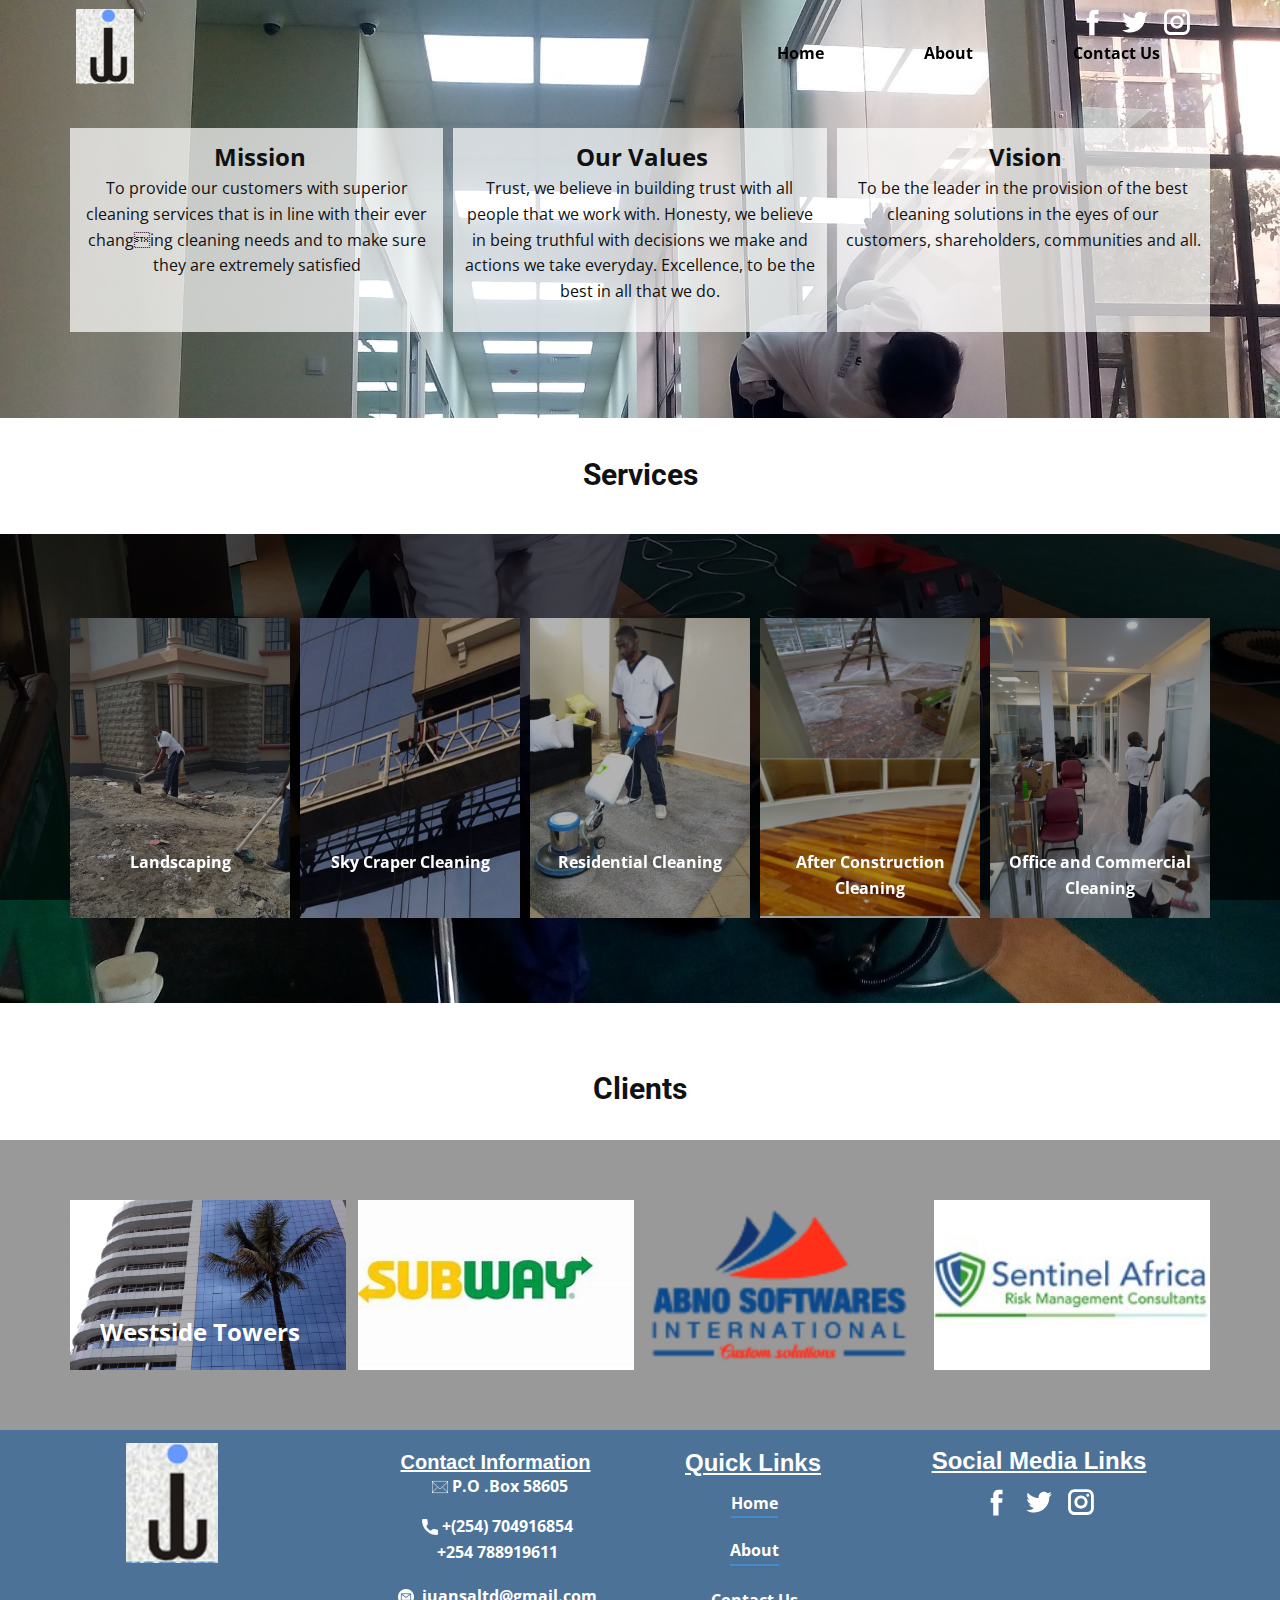
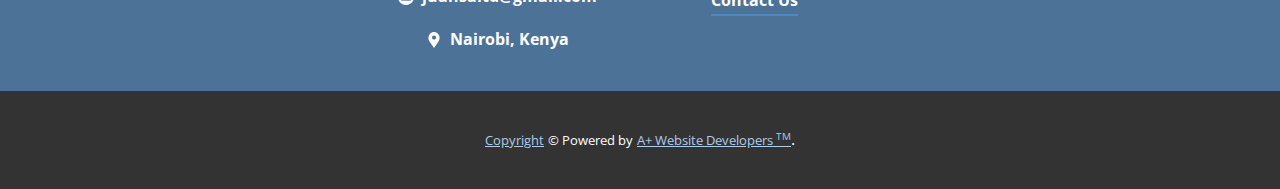
<file: About.html>
<!DOCTYPE html>
<html style="font-size: 16px;" lang="en"><head>
    <meta name="viewport" content="width=device-width, initial-scale=1.0">
    <meta charset="utf-8">
    <meta name="keywords" content="">
    <meta name="description" content="">
    <title>About</title>
    <link rel="stylesheet" href="nicepage.css" media="screen">
<link rel="stylesheet" href="About.css" media="screen">
    <script class="u-script" type="text/javascript" src="jquery.js" "="" defer=""></script>
    <script class="u-script" type="text/javascript" src="nicepage.js" "="" defer=""></script>
    <meta name="generator" content="Nicepage 4.17.7, nicepage.com">
    <link id="u-theme-google-font" rel="stylesheet" href="https://fonts.googleapis.com/css?family=Roboto:100,100i,300,300i,400,400i,500,500i,700,700i,900,900i|Open+Sans:300,300i,400,400i,500,500i,600,600i,700,700i,800,800i">
    
    
    
    
    
    
    <script type="application/ld+json">{
		"@context": "http://schema.org",
		"@type": "Organization",
		"name": "",
		"logo": "images/juansa-19.PNG",
		"sameAs": [
				"https://facebook.com/name",
				"https://twitter.com/name",
				"https://instagram.com/name",
				"https://facebook.com/name",
				"https://twitter.com/name",
				"https://instagram.com/name"
		]
}</script>
    <meta name="theme-color" content="#478ac9">
    <meta name="twitter:site" content="@">
    <meta name="twitter:card" content="summary_large_image">
    <meta name="twitter:title" content="About">
    <meta name="twitter:description" content="">
    <meta property="og:title" content="About">
    <meta property="og:type" content="website">
  </head>
  <body class="u-body u-overlap u-xl-mode" data-lang="en"><header class="u-clearfix u-header u-sticky u-sticky-9f82" id="sec-13ed"><div class="u-clearfix u-sheet u-sheet-1">
        <nav class="u-menu u-menu-one-level u-offcanvas u-menu-1">
          <div class="menu-collapse" style="font-weight: 700;">
            <a class="u-button-style u-custom-border-radius u-custom-color u-custom-text-active-color u-custom-text-color u-custom-text-hover-color u-custom-text-shadow u-custom-text-shadow-blur u-custom-text-shadow-color u-custom-text-shadow-transparency u-custom-text-shadow-x u-custom-text-shadow-y u-nav-link u-palette-1-light-1" href="#" style="text-shadow: -2px 0 0 rgba(0,0,0,0); padding: 9px 14px; font-size: calc(1em + 18px); background-image: none;">
              <svg class="u-svg-link" viewBox="0 0 24 24"><use xmlns:xlink="http://www.w3.org/1999/xlink" xlink:href="#svg-0bc8"></use></svg>
              <svg class="u-svg-content" version="1.1" id="svg-0bc8" viewBox="0 0 16 16" x="0px" y="0px" xmlns:xlink="http://www.w3.org/1999/xlink" xmlns="http://www.w3.org/2000/svg"><g><rect y="1" width="16" height="2"></rect><rect y="7" width="16" height="2"></rect><rect y="13" width="16" height="2"></rect>
</g></svg>
            </a>
          </div>
          <div class="u-custom-menu u-nav-container">
            <ul class="u-nav u-unstyled u-nav-1"><li class="u-nav-item"><a class="u-button-style u-nav-link u-text-black" href="Home.html" style="padding: 10px 50px;">Home</a>
</li><li class="u-nav-item"><a class="u-button-style u-nav-link u-text-black" href="About.html" style="padding: 10px 50px;">About</a>
</li><li class="u-nav-item"><a class="u-button-style u-nav-link u-text-black" href="Contact-Us.html" style="padding: 10px 50px;">Contact Us</a>
</li></ul>
          </div>
          <div class="u-custom-menu u-nav-container-collapse">
            <div class="u-container-style u-inner-container-layout u-opacity u-opacity-95 u-palette-2-dark-1 u-sidenav">
              <div class="u-inner-container-layout u-sidenav-overflow">
                <div class="u-menu-close u-palette-1-base u-menu-close-1"></div>
                <ul class="u-align-center u-nav u-popupmenu-items u-unstyled u-nav-2"><li class="u-nav-item"><a class="u-button-style u-nav-link" href="Home.html">Home</a>
</li><li class="u-nav-item"><a class="u-button-style u-nav-link" href="About.html">About</a>
</li><li class="u-nav-item"><a class="u-button-style u-nav-link" href="Contact-Us.html">Contact Us</a>
</li></ul>
              </div>
            </div>
            <div class="u-black u-menu-overlay u-opacity u-opacity-55"></div>
          </div>
        </nav>
        <div class="u-social-icons u-spacing-10 u-social-icons-1">
          <a class="u-social-url" title="facebook" target="_blank" href="https://facebook.com/name"><span class="u-icon u-social-facebook u-social-icon u-text-white u-icon-1"><svg class="u-svg-link" preserveAspectRatio="xMidYMin slice" viewBox="0 0 112 112" style=""><use xmlns:xlink="http://www.w3.org/1999/xlink" xlink:href="#svg-465e"></use></svg><svg class="u-svg-content" viewBox="0 0 112 112" x="0" y="0" id="svg-465e"><path fill="currentColor" d="M75.5,28.8H65.4c-1.5,0-4,0.9-4,4.3v9.4h13.9l-1.5,15.8H61.4v45.1H42.8V58.3h-8.8V42.4h8.8V32.2
c0-7.4,3.4-18.8,18.8-18.8h13.8v15.4H75.5z"></path></svg></span>
          </a>
          <a class="u-social-url" title="twitter" target="_blank" href="https://twitter.com/name"><span class="u-icon u-social-icon u-social-twitter u-text-white u-icon-2"><svg class="u-svg-link" preserveAspectRatio="xMidYMin slice" viewBox="0 0 112 112" style=""><use xmlns:xlink="http://www.w3.org/1999/xlink" xlink:href="#svg-8b0f"></use></svg><svg class="u-svg-content" viewBox="0 0 112 112" x="0" y="0" id="svg-8b0f"><path fill="currentColor" d="M92.2,38.2c0,0.8,0,1.6,0,2.3c0,24.3-18.6,52.4-52.6,52.4c-10.6,0.1-20.2-2.9-28.5-8.2
	c1.4,0.2,2.9,0.2,4.4,0.2c8.7,0,16.7-2.9,23-7.9c-8.1-0.2-14.9-5.5-17.3-12.8c1.1,0.2,2.4,0.2,3.4,0.2c1.6,0,3.3-0.2,4.8-0.7
	c-8.4-1.6-14.9-9.2-14.9-18c0-0.2,0-0.2,0-0.2c2.5,1.4,5.4,2.2,8.4,2.3c-5-3.3-8.3-8.9-8.3-15.4c0-3.4,1-6.5,2.5-9.2
	c9.1,11.1,22.7,18.5,38,19.2c-0.2-1.4-0.4-2.8-0.4-4.3c0.1-10,8.3-18.2,18.5-18.2c5.4,0,10.1,2.2,13.5,5.7c4.3-0.8,8.1-2.3,11.7-4.5
	c-1.4,4.3-4.3,7.9-8.1,10.1c3.7-0.4,7.3-1.4,10.6-2.9C98.9,32.3,95.7,35.5,92.2,38.2z"></path></svg></span>
          </a>
          <a class="u-social-url" title="instagram" target="_blank" href="https://instagram.com/name"><span class="u-icon u-social-icon u-social-instagram u-text-white u-icon-3"><svg class="u-svg-link" preserveAspectRatio="xMidYMin slice" viewBox="0 0 112 112" style=""><use xmlns:xlink="http://www.w3.org/1999/xlink" xlink:href="#svg-0806"></use></svg><svg class="u-svg-content" viewBox="0 0 112 112" x="0" y="0" id="svg-0806"><path fill="currentColor" d="M55.9,32.9c-12.8,0-23.2,10.4-23.2,23.2s10.4,23.2,23.2,23.2s23.2-10.4,23.2-23.2S68.7,32.9,55.9,32.9z
	 M55.9,69.4c-7.4,0-13.3-6-13.3-13.3c-0.1-7.4,6-13.3,13.3-13.3s13.3,6,13.3,13.3C69.3,63.5,63.3,69.4,55.9,69.4z"></path><path fill="#FFFFFF" d="M79.7,26.8c-3,0-5.4,2.5-5.4,5.4s2.5,5.4,5.4,5.4c3,0,5.4-2.5,5.4-5.4S82.7,26.8,79.7,26.8z"></path><path fill="currentColor" d="M78.2,11H33.5C21,11,10.8,21.3,10.8,33.7v44.7c0,12.6,10.2,22.8,22.7,22.8h44.7c12.6,0,22.7-10.2,22.7-22.7
	V33.7C100.8,21.1,90.6,11,78.2,11z M91,78.4c0,7.1-5.8,12.8-12.8,12.8H33.5c-7.1,0-12.8-5.8-12.8-12.8V33.7
	c0-7.1,5.8-12.8,12.8-12.8h44.7c7.1,0,12.8,5.8,12.8,12.8V78.4z"></path></svg></span>
          </a>
        </div>
        <a href="https://nicepage.com/c/fashion-beauty-website-templates" class="u-image u-logo u-image-1" data-image-width="193" data-image-height="250">
          <img src="images/juansa-19.PNG" class="u-logo-image u-logo-image-1">
        </a>
      </div><style class="u-sticky-style" data-style-id="9f82">.u-sticky-fixed.u-sticky-9f82, .u-body.u-sticky-fixed .u-sticky-9f82 {
box-shadow: 5px 5px 20px 0 rgba(0,0,0,0.4) !important
}.u-sticky-fixed.u-sticky-9f82:before, .u-body.u-sticky-fixed .u-sticky-9f82:before {
borders: top right bottom left !important
}</style></header>
    <section class="skrollable u-clearfix u-image u-parallax u-section-1" id="sec-9e81" data-image-width="1920" data-image-height="1440">
      <div class="u-clearfix u-sheet u-sheet-1">
        <div class="u-expanded-width u-list u-list-1">
          <div class="u-repeater u-repeater-1">
            <div class="u-align-center u-container-style u-list-item u-opacity u-opacity-70 u-repeater-item u-white u-list-item-1">
              <div class="u-container-layout u-similar-container u-valign-top u-container-layout-1">
                <p class="u-text u-text-1">
                  <span style="font-size: 1.5rem;">&nbsp;<span style="font-weight: 700;">Mission</span>
                  </span>
                  <br>To provide our customers with superior cleaning services that is in line
 with their ever changing cleaning needs and to make sure they are 
extremely satisfied
                </p>
              </div>
            </div>
            <div class="u-align-center u-container-style u-list-item u-opacity u-opacity-70 u-repeater-item u-white u-list-item-2">
              <div class="u-container-layout u-similar-container u-valign-top u-container-layout-2">
                <p class="u-text u-text-2"> &nbsp;<span style="font-weight: 700; font-size: 1.5rem;">Our Values</span>
                  <br> Trust, we believe in building trust with all people that we work with.
Honesty, we believe in being truthful with decisions we make and actions we take everyday.
Excellence, to be the best in all that we do.
                </p>
              </div>
            </div>
            <div class="u-align-center u-container-style u-list-item u-opacity u-opacity-70 u-repeater-item u-white u-list-item-3">
              <div class="u-container-layout u-similar-container u-valign-top u-container-layout-3">
                <p class="u-text u-text-3"> &nbsp;<span style="font-weight: 700; font-size: 1.5rem;">Vision</span>
                  <br> To be the leader in the provision of the best cleaning solutions in the eyes of our customers, 
shareholders, communities and all.
                </p>
              </div>
            </div>
          </div>
        </div>
      </div>
    </section>
    <section class="u-clearfix u-section-2" id="sec-1870">
      <div class="u-clearfix u-sheet u-sheet-1">
        <h3 class="u-text u-text-default u-text-1">Services</h3>
      </div>
    </section>
    <section class="skrollable u-clearfix u-image u-parallax u-shading u-section-3" id="sec-072a" data-image-width="1920" data-image-height="1440">
      <div class="u-clearfix u-sheet u-sheet-1">
        <div class="u-expanded-width u-list u-list-1">
          <div class="u-repeater u-repeater-1">
            <div class="u-align-center u-container-style u-image u-list-item u-repeater-item u-shading u-image-1" data-image-width="1600" data-image-height="1200" data-animation-name="customAnimationIn" data-animation-duration="3000">
              <div class="u-container-layout u-similar-container u-container-layout-1">
                <p class="u-text u-text-1">Landscaping</p>
              </div>
            </div>
            <div class="u-align-center u-container-style u-image u-list-item u-repeater-item u-shading u-image-2" data-image-width="750" data-image-height="750" data-animation-name="customAnimationIn" data-animation-duration="3000">
              <div class="u-container-layout u-similar-container u-container-layout-2">
                <p class="u-text u-text-2">Sky Craper Cleaning</p>
              </div>
            </div>
            <div class="u-align-center u-container-style u-image u-list-item u-repeater-item u-shading u-image-3" data-image-width="1600" data-image-height="1200" data-animation-name="customAnimationIn" data-animation-duration="3000">
              <div class="u-container-layout u-similar-container u-container-layout-3">
                <p class="u-text u-text-3">Residential Cleaning</p>
              </div>
            </div>
            <div class="u-align-center u-container-style u-image u-list-item u-repeater-item u-shading u-image-4" data-image-width="631" data-image-height="624" data-animation-name="customAnimationIn" data-animation-duration="3000">
              <div class="u-container-layout u-similar-container u-container-layout-4">
                <p class="u-text u-text-4">After Construction Cleaning</p>
              </div>
            </div>
            <div class="u-align-center u-container-style u-image u-list-item u-repeater-item u-shading u-image-5" data-image-width="780" data-image-height="1040" data-animation-name="customAnimationIn" data-animation-duration="3000">
              <div class="u-container-layout u-similar-container u-container-layout-5">
                <p class="u-text u-text-5">Office and Commercial Cleaning</p>
              </div>
            </div>
          </div>
        </div>
      </div>
    </section>
    <section class="u-clearfix u-section-4" id="sec-b4be">
      <div class="u-clearfix u-sheet u-valign-middle u-sheet-1">
        <h3 class="u-text u-text-default u-text-1">Clients</h3>
      </div>
    </section>
    <section class="u-clearfix u-grey-40 u-section-5" id="sec-7cdf">
      <div class="u-clearfix u-sheet u-valign-middle u-sheet-1">
        <div class="u-clearfix u-expanded-width u-gutter-12 u-layout-wrap u-layout-wrap-1">
          <div class="u-layout">
            <div class="u-layout-row">
              <div class="u-align-center-lg u-align-center-md u-align-center-sm u-align-center-xs u-container-style u-image u-layout-cell u-size-15 u-size-30-md u-image-1" data-image-width="1920" data-image-height="1080">
                <div class="u-container-layout u-container-layout-1">
                  <p class="u-text u-text-default-sm u-text-default-xs u-text-white u-text-1"> Westside Towers</p>
                </div>
              </div>
              <div class="u-container-style u-image u-layout-cell u-size-15 u-size-30-md u-image-2" data-image-width="265" data-image-height="180">
                <div class="u-container-layout u-container-layout-2"></div>
              </div>
              <div class="u-container-style u-image u-layout-cell u-size-15 u-size-30-md u-image-3" data-image-width="150" data-image-height="91">
                <div class="u-container-layout u-container-layout-3"></div>
              </div>
              <div class="u-container-style u-image u-layout-cell u-size-15 u-size-30-md u-image-4" data-image-width="200" data-image-height="200">
                <div class="u-container-layout u-container-layout-4"></div>
              </div>
            </div>
          </div>
        </div>
      </div>
    </section>
    
    
    <footer class="u-clearfix u-footer u-palette-1-dark-1 u-footer" id="sec-66ce"><div class="u-clearfix u-sheet u-sheet-1">
        <div class="u-clearfix u-expanded-width u-layout-wrap u-layout-wrap-1">
          <div class="u-layout">
            <div class="u-layout-row">
              <div class="u-container-style u-layout-cell u-size-15 u-layout-cell-1">
                <div class="u-container-layout u-valign-bottom-xs u-container-layout-1">
                  <img class="u-image u-image-contain u-image-default u-image-1" src="images/juansa-19.PNG" alt="" data-image-width="193" data-image-height="250">
                </div>
              </div>
              <div class="u-container-style u-layout-cell u-size-15 u-layout-cell-2">
                <div class="u-container-layout u-container-layout-2">
                  <h4 class="u-align-center u-custom-font u-font-arial u-text u-text-1">Contact Information</h4>
                  <a href="Home.html" data-page-id="2825726344" class="u-active-none u-bottom-left-radius-0 u-bottom-right-radius-0 u-btn u-btn-rectangle u-button-style u-hover-none u-none u-radius-0 u-text-body-alt-color u-top-left-radius-0 u-top-right-radius-0 u-btn-1"> &nbsp;<span class="u-file-icon u-icon u-text-white"><img src="images/2493513-93e70b6b.png" alt=""></span>&nbsp;P.O .Box ​58605
                  </a>
                  <a href="Home.html" data-page-id="2825726344" class="u-active-none u-bottom-left-radius-0 u-bottom-right-radius-0 u-btn u-btn-rectangle u-button-style u-hover-none u-none u-radius-0 u-text-body-alt-color u-top-left-radius-0 u-top-right-radius-0 u-btn-2"><span class="u-icon"><svg class="u-svg-content" viewBox="0 0 405.333 405.333" x="0px" y="0px" style="width: 1em; height: 1em;"><path d="M373.333,266.88c-25.003,0-49.493-3.904-72.704-11.563c-11.328-3.904-24.192-0.896-31.637,6.699l-46.016,34.752    c-52.8-28.181-86.592-61.952-114.389-114.368l33.813-44.928c8.512-8.512,11.563-20.971,7.915-32.64    C142.592,81.472,138.667,56.96,138.667,32c0-17.643-14.357-32-32-32H32C14.357,0,0,14.357,0,32    c0,205.845,167.488,373.333,373.333,373.333c17.643,0,32-14.357,32-32V298.88C405.333,281.237,390.976,266.88,373.333,266.88z"></path></svg><img></span>&nbsp;+(254) ​704916854<br>+254 788919611<br>
                  </a>
                  <a href="Home.html" data-page-id="2825726344" class="u-active-none u-bottom-left-radius-0 u-bottom-right-radius-0 u-btn u-btn-rectangle u-button-style u-hover-none u-none u-radius-0 u-top-left-radius-0 u-top-right-radius-0 u-btn-3"><span class="u-file-icon u-icon u-text-white"><img src="images/3178158-01170dc8.png" alt=""></span>&nbsp; <span style="font-weight: 700;" class="u-text-body-alt-color">juansaltd@gmail.com</span>
                  </a>
                  <a href="Home.html" data-page-id="2825726344" class="u-active-none u-bottom-left-radius-0 u-bottom-right-radius-0 u-btn u-btn-rectangle u-button-style u-hover-none u-none u-radius-0 u-top-left-radius-0 u-top-right-radius-0 u-btn-4"><span class="u-icon"><svg class="u-svg-content" viewBox="0 0 54.757 54.757" x="0px" y="0px" style="width: 1em; height: 1em;"><path d="M40.94,5.617C37.318,1.995,32.502,0,27.38,0c-5.123,0-9.938,1.995-13.56,5.617c-6.703,6.702-7.536,19.312-1.804,26.952
	L27.38,54.757L42.721,32.6C48.476,24.929,47.643,12.319,40.94,5.617z M27.557,26c-3.859,0-7-3.141-7-7s3.141-7,7-7s7,3.141,7,7
	S31.416,26,27.557,26z"></path></svg><img></span>&nbsp; <span style="font-weight: 700;" class="u-text-body-alt-color">Nairobi, Kenya</span>
                  </a>
                </div>
              </div>
              <div class="u-container-style u-layout-cell u-size-12-lg u-size-12-xl u-size-14-md u-size-14-sm u-size-14-xs u-layout-cell-3">
                <div class="u-container-layout u-container-layout-3">
                  <h6 class="u-custom-font u-font-arial u-text u-text-2">Quick Links</h6>
                  <a href="Home.html" data-page-id="2825726344" class="u-active-none u-border-2 u-border-active-palette-2-dark-1 u-border-hover-palette-2-base u-border-palette-1-base u-btn u-button-style u-hover-none u-none u-text-body-alt-color u-text-hover-white u-btn-5">Home</a>
                  <a href="About.html" data-page-id="2550830776" class="u-active-none u-border-2 u-border-active-palette-2-dark-1 u-border-hover-palette-2-base u-border-palette-1-base u-btn u-button-style u-hover-none u-none u-text-body-alt-color u-text-hover-white u-btn-6">About</a>
                  <a href="Contact-Us.html" class="u-active-none u-border-2 u-border-active-palette-2-dark-1 u-border-hover-palette-2-base u-border-palette-1-base u-btn u-button-style u-hover-none u-none u-text-body-alt-color u-text-hover-white u-btn-7">Contact Us</a>
                </div>
              </div>
              <div class="u-align-center-md u-align-center-sm u-align-center-xs u-container-style u-layout-cell u-size-16-md u-size-16-sm u-size-16-xs u-size-18-lg u-size-18-xl u-layout-cell-4">
                <div class="u-container-layout u-valign-top u-container-layout-4">
                  <h4 class="u-custom-font u-font-arial u-text u-text-default u-text-3">Social Media Links</h4>
                  <div class="u-social-icons u-spacing-10 u-social-icons-1">
                    <a class="u-social-url" title="facebook" target="_blank" href="https://facebook.com/name"><span class="u-icon u-social-facebook u-social-icon u-text-white u-icon-5"><svg class="u-svg-link" preserveAspectRatio="xMidYMin slice" viewBox="0 0 112 112" style=""><use xmlns:xlink="http://www.w3.org/1999/xlink" xlink:href="#svg-5153"></use></svg><svg class="u-svg-content" viewBox="0 0 112 112" x="0" y="0" id="svg-5153"><path fill="currentColor" d="M75.5,28.8H65.4c-1.5,0-4,0.9-4,4.3v9.4h13.9l-1.5,15.8H61.4v45.1H42.8V58.3h-8.8V42.4h8.8V32.2
c0-7.4,3.4-18.8,18.8-18.8h13.8v15.4H75.5z"></path></svg></span>
                    </a>
                    <a class="u-social-url" title="twitter" target="_blank" href="https://twitter.com/name"><span class="u-icon u-social-icon u-social-twitter u-text-white u-icon-6"><svg class="u-svg-link" preserveAspectRatio="xMidYMin slice" viewBox="0 0 112 112" style=""><use xmlns:xlink="http://www.w3.org/1999/xlink" xlink:href="#svg-9be6"></use></svg><svg class="u-svg-content" viewBox="0 0 112 112" x="0" y="0" id="svg-9be6"><path fill="currentColor" d="M92.2,38.2c0,0.8,0,1.6,0,2.3c0,24.3-18.6,52.4-52.6,52.4c-10.6,0.1-20.2-2.9-28.5-8.2
	c1.4,0.2,2.9,0.2,4.4,0.2c8.7,0,16.7-2.9,23-7.9c-8.1-0.2-14.9-5.5-17.3-12.8c1.1,0.2,2.4,0.2,3.4,0.2c1.6,0,3.3-0.2,4.8-0.7
	c-8.4-1.6-14.9-9.2-14.9-18c0-0.2,0-0.2,0-0.2c2.5,1.4,5.4,2.2,8.4,2.3c-5-3.3-8.3-8.9-8.3-15.4c0-3.4,1-6.5,2.5-9.2
	c9.1,11.1,22.7,18.5,38,19.2c-0.2-1.4-0.4-2.8-0.4-4.3c0.1-10,8.3-18.2,18.5-18.2c5.4,0,10.1,2.2,13.5,5.7c4.3-0.8,8.1-2.3,11.7-4.5
	c-1.4,4.3-4.3,7.9-8.1,10.1c3.7-0.4,7.3-1.4,10.6-2.9C98.9,32.3,95.7,35.5,92.2,38.2z"></path></svg></span>
                    </a>
                    <a class="u-social-url" title="instagram" target="_blank" href="https://instagram.com/name"><span class="u-icon u-social-icon u-social-instagram u-text-white u-icon-7"><svg class="u-svg-link" preserveAspectRatio="xMidYMin slice" viewBox="0 0 112 112" style=""><use xmlns:xlink="http://www.w3.org/1999/xlink" xlink:href="#svg-d403"></use></svg><svg class="u-svg-content" viewBox="0 0 112 112" x="0" y="0" id="svg-d403"><path fill="currentColor" d="M55.9,32.9c-12.8,0-23.2,10.4-23.2,23.2s10.4,23.2,23.2,23.2s23.2-10.4,23.2-23.2S68.7,32.9,55.9,32.9z
	 M55.9,69.4c-7.4,0-13.3-6-13.3-13.3c-0.1-7.4,6-13.3,13.3-13.3s13.3,6,13.3,13.3C69.3,63.5,63.3,69.4,55.9,69.4z"></path><path fill="#FFFFFF" d="M79.7,26.8c-3,0-5.4,2.5-5.4,5.4s2.5,5.4,5.4,5.4c3,0,5.4-2.5,5.4-5.4S82.7,26.8,79.7,26.8z"></path><path fill="currentColor" d="M78.2,11H33.5C21,11,10.8,21.3,10.8,33.7v44.7c0,12.6,10.2,22.8,22.7,22.8h44.7c12.6,0,22.7-10.2,22.7-22.7
	V33.7C100.8,21.1,90.6,11,78.2,11z M91,78.4c0,7.1-5.8,12.8-12.8,12.8H33.5c-7.1,0-12.8-5.8-12.8-12.8V33.7
	c0-7.1,5.8-12.8,12.8-12.8h44.7c7.1,0,12.8,5.8,12.8,12.8V78.4z"></path></svg></span>
                    </a>
                  </div>
                </div>
              </div>
            </div>
          </div>
        </div>
      </div></footer>
    <section class="u-backlink u-clearfix u-grey-80">
      <a class="u-link" href="https://phillipkolale.github.io/apluswebsitedevelopers/Home.html" target="_blank">
        <span>Copyright</span>
      </a>
      <p class="u-text">
        <span>© Powered by</span>
      </p>
      <a class="u-link" href="" target="_blank">
        <span>A+ Website Developers <sup>TM</sup></span>
      </a>. 
    </section>
  
</body></html>
</file>
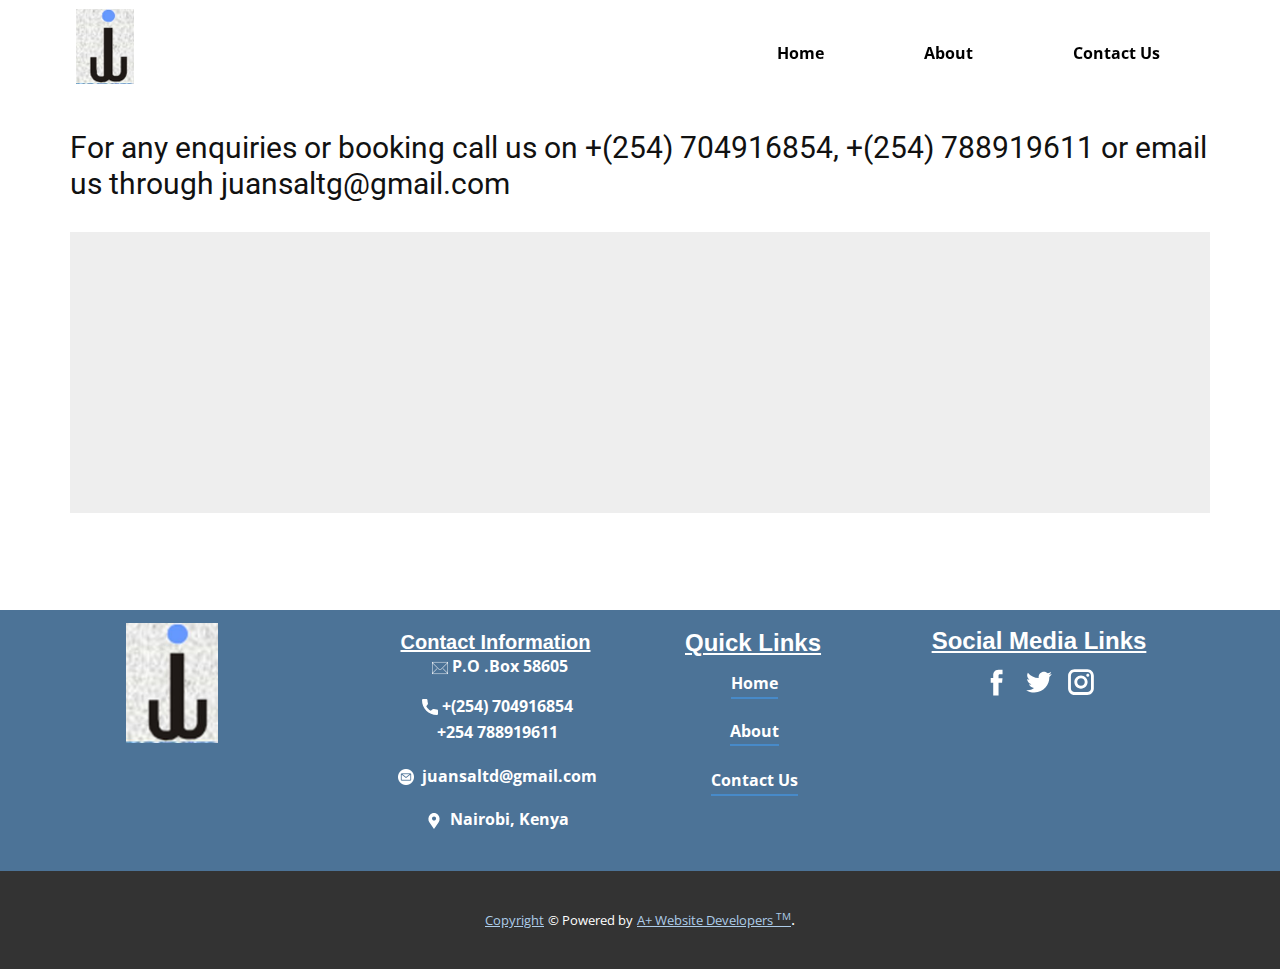
<file: Contact-Us.html>
<!DOCTYPE html>
<html style="font-size: 16px;" lang="en"><head>
    <meta name="viewport" content="width=device-width, initial-scale=1.0">
    <meta charset="utf-8">
    <meta name="keywords" content="">
    <meta name="description" content="">
    <title>Contact Us</title>
    <link rel="stylesheet" href="nicepage.css" media="screen">
<link rel="stylesheet" href="Contact-Us.css" media="screen">
    <script class="u-script" type="text/javascript" src="jquery.js" "="" defer=""></script>
    <script class="u-script" type="text/javascript" src="nicepage.js" "="" defer=""></script>
    <meta name="generator" content="Nicepage 4.17.7, nicepage.com">
    <link id="u-theme-google-font" rel="stylesheet" href="https://fonts.googleapis.com/css?family=Roboto:100,100i,300,300i,400,400i,500,500i,700,700i,900,900i|Open+Sans:300,300i,400,400i,500,500i,600,600i,700,700i,800,800i">
    
    
    <script type="application/ld+json">{
		"@context": "http://schema.org",
		"@type": "Organization",
		"name": "",
		"logo": "images/juansa-19.PNG",
		"sameAs": [
				"https://facebook.com/name",
				"https://twitter.com/name",
				"https://instagram.com/name",
				"https://facebook.com/name",
				"https://twitter.com/name",
				"https://instagram.com/name"
		]
}</script>
    <meta name="theme-color" content="#478ac9">
    <meta name="twitter:site" content="@">
    <meta name="twitter:card" content="summary_large_image">
    <meta name="twitter:title" content="Contact Us">
    <meta name="twitter:description" content="">
    <meta property="og:title" content="Contact Us">
    <meta property="og:type" content="website">
  </head>
  <body class="u-body u-xl-mode" data-lang="en"><header class="u-clearfix u-header u-sticky u-sticky-9f82" id="sec-13ed"><div class="u-clearfix u-sheet u-sheet-1">
        <nav class="u-menu u-menu-one-level u-offcanvas u-menu-1">
          <div class="menu-collapse" style="font-weight: 700;">
            <a class="u-button-style u-custom-border-radius u-custom-color u-custom-text-active-color u-custom-text-color u-custom-text-hover-color u-custom-text-shadow u-custom-text-shadow-blur u-custom-text-shadow-color u-custom-text-shadow-transparency u-custom-text-shadow-x u-custom-text-shadow-y u-nav-link u-palette-1-light-1" href="#" style="text-shadow: -2px 0 0 rgba(0,0,0,0); padding: 9px 14px; font-size: calc(1em + 18px); background-image: none;">
              <svg class="u-svg-link" viewBox="0 0 24 24"><use xmlns:xlink="http://www.w3.org/1999/xlink" xlink:href="#svg-0bc8"></use></svg>
              <svg class="u-svg-content" version="1.1" id="svg-0bc8" viewBox="0 0 16 16" x="0px" y="0px" xmlns:xlink="http://www.w3.org/1999/xlink" xmlns="http://www.w3.org/2000/svg"><g><rect y="1" width="16" height="2"></rect><rect y="7" width="16" height="2"></rect><rect y="13" width="16" height="2"></rect>
</g></svg>
            </a>
          </div>
          <div class="u-custom-menu u-nav-container">
            <ul class="u-nav u-unstyled u-nav-1"><li class="u-nav-item"><a class="u-button-style u-nav-link u-text-black" href="Home.html" style="padding: 10px 50px;">Home</a>
</li><li class="u-nav-item"><a class="u-button-style u-nav-link u-text-black" href="About.html" style="padding: 10px 50px;">About</a>
</li><li class="u-nav-item"><a class="u-button-style u-nav-link u-text-black" href="Contact-Us.html" style="padding: 10px 50px;">Contact Us</a>
</li></ul>
          </div>
          <div class="u-custom-menu u-nav-container-collapse">
            <div class="u-container-style u-inner-container-layout u-opacity u-opacity-95 u-palette-2-dark-1 u-sidenav">
              <div class="u-inner-container-layout u-sidenav-overflow">
                <div class="u-menu-close u-palette-1-base u-menu-close-1"></div>
                <ul class="u-align-center u-nav u-popupmenu-items u-unstyled u-nav-2"><li class="u-nav-item"><a class="u-button-style u-nav-link" href="Home.html">Home</a>
</li><li class="u-nav-item"><a class="u-button-style u-nav-link" href="About.html">About</a>
</li><li class="u-nav-item"><a class="u-button-style u-nav-link" href="Contact-Us.html">Contact Us</a>
</li></ul>
              </div>
            </div>
            <div class="u-black u-menu-overlay u-opacity u-opacity-55"></div>
          </div>
        </nav>
        <div class="u-social-icons u-spacing-10 u-social-icons-1">
          <a class="u-social-url" title="facebook" target="_blank" href="https://facebook.com/name"><span class="u-icon u-social-facebook u-social-icon u-text-white u-icon-1"><svg class="u-svg-link" preserveAspectRatio="xMidYMin slice" viewBox="0 0 112 112" style=""><use xmlns:xlink="http://www.w3.org/1999/xlink" xlink:href="#svg-465e"></use></svg><svg class="u-svg-content" viewBox="0 0 112 112" x="0" y="0" id="svg-465e"><path fill="currentColor" d="M75.5,28.8H65.4c-1.5,0-4,0.9-4,4.3v9.4h13.9l-1.5,15.8H61.4v45.1H42.8V58.3h-8.8V42.4h8.8V32.2
c0-7.4,3.4-18.8,18.8-18.8h13.8v15.4H75.5z"></path></svg></span>
          </a>
          <a class="u-social-url" title="twitter" target="_blank" href="https://twitter.com/name"><span class="u-icon u-social-icon u-social-twitter u-text-white u-icon-2"><svg class="u-svg-link" preserveAspectRatio="xMidYMin slice" viewBox="0 0 112 112" style=""><use xmlns:xlink="http://www.w3.org/1999/xlink" xlink:href="#svg-8b0f"></use></svg><svg class="u-svg-content" viewBox="0 0 112 112" x="0" y="0" id="svg-8b0f"><path fill="currentColor" d="M92.2,38.2c0,0.8,0,1.6,0,2.3c0,24.3-18.6,52.4-52.6,52.4c-10.6,0.1-20.2-2.9-28.5-8.2
	c1.4,0.2,2.9,0.2,4.4,0.2c8.7,0,16.7-2.9,23-7.9c-8.1-0.2-14.9-5.5-17.3-12.8c1.1,0.2,2.4,0.2,3.4,0.2c1.6,0,3.3-0.2,4.8-0.7
	c-8.4-1.6-14.9-9.2-14.9-18c0-0.2,0-0.2,0-0.2c2.5,1.4,5.4,2.2,8.4,2.3c-5-3.3-8.3-8.9-8.3-15.4c0-3.4,1-6.5,2.5-9.2
	c9.1,11.1,22.7,18.5,38,19.2c-0.2-1.4-0.4-2.8-0.4-4.3c0.1-10,8.3-18.2,18.5-18.2c5.4,0,10.1,2.2,13.5,5.7c4.3-0.8,8.1-2.3,11.7-4.5
	c-1.4,4.3-4.3,7.9-8.1,10.1c3.7-0.4,7.3-1.4,10.6-2.9C98.9,32.3,95.7,35.5,92.2,38.2z"></path></svg></span>
          </a>
          <a class="u-social-url" title="instagram" target="_blank" href="https://instagram.com/name"><span class="u-icon u-social-icon u-social-instagram u-text-white u-icon-3"><svg class="u-svg-link" preserveAspectRatio="xMidYMin slice" viewBox="0 0 112 112" style=""><use xmlns:xlink="http://www.w3.org/1999/xlink" xlink:href="#svg-0806"></use></svg><svg class="u-svg-content" viewBox="0 0 112 112" x="0" y="0" id="svg-0806"><path fill="currentColor" d="M55.9,32.9c-12.8,0-23.2,10.4-23.2,23.2s10.4,23.2,23.2,23.2s23.2-10.4,23.2-23.2S68.7,32.9,55.9,32.9z
	 M55.9,69.4c-7.4,0-13.3-6-13.3-13.3c-0.1-7.4,6-13.3,13.3-13.3s13.3,6,13.3,13.3C69.3,63.5,63.3,69.4,55.9,69.4z"></path><path fill="#FFFFFF" d="M79.7,26.8c-3,0-5.4,2.5-5.4,5.4s2.5,5.4,5.4,5.4c3,0,5.4-2.5,5.4-5.4S82.7,26.8,79.7,26.8z"></path><path fill="currentColor" d="M78.2,11H33.5C21,11,10.8,21.3,10.8,33.7v44.7c0,12.6,10.2,22.8,22.7,22.8h44.7c12.6,0,22.7-10.2,22.7-22.7
	V33.7C100.8,21.1,90.6,11,78.2,11z M91,78.4c0,7.1-5.8,12.8-12.8,12.8H33.5c-7.1,0-12.8-5.8-12.8-12.8V33.7
	c0-7.1,5.8-12.8,12.8-12.8h44.7c7.1,0,12.8,5.8,12.8,12.8V78.4z"></path></svg></span>
          </a>
        </div>
        <a href="https://nicepage.com/c/fashion-beauty-website-templates" class="u-image u-logo u-image-1" data-image-width="193" data-image-height="250">
          <img src="images/juansa-19.PNG" class="u-logo-image u-logo-image-1">
        </a>
      </div><style class="u-sticky-style" data-style-id="9f82">.u-sticky-fixed.u-sticky-9f82, .u-body.u-sticky-fixed .u-sticky-9f82 {
box-shadow: 5px 5px 20px 0 rgba(0,0,0,0.4) !important
}.u-sticky-fixed.u-sticky-9f82:before, .u-body.u-sticky-fixed .u-sticky-9f82:before {
borders: top right bottom left !important
}</style></header>
    <section class="u-clearfix u-section-1" id="sec-c0f3">
      <div class="u-clearfix u-sheet u-sheet-1">
        <h3 class="u-text u-text-default u-text-1">For any ​enquiries or booking call us on +(254) 704916854, +(254) 788919611 or email us through juansaltg@gmail.com</h3>
        <div class="u-expanded-width u-grey-light-2 u-map u-map-1">
          <div class="embed-responsive">
            <iframe class="embed-responsive-item" src="//maps.google.com/maps?output=embed&amp;q=Trust%20Mansion%20Building%2C%202nd%20floor%20Tubman%20Road.&amp;z=10&amp;t=m" data-map="[base64]"></iframe>
          </div>
        </div>
      </div>
    </section>
    
    
    <footer class="u-clearfix u-footer u-palette-1-dark-1 u-footer" id="sec-66ce"><div class="u-clearfix u-sheet u-sheet-1">
        <div class="u-clearfix u-expanded-width u-layout-wrap u-layout-wrap-1">
          <div class="u-layout">
            <div class="u-layout-row">
              <div class="u-container-style u-layout-cell u-size-15 u-layout-cell-1">
                <div class="u-container-layout u-valign-bottom-xs u-container-layout-1">
                  <img class="u-image u-image-contain u-image-default u-image-1" src="images/juansa-19.PNG" alt="" data-image-width="193" data-image-height="250">
                </div>
              </div>
              <div class="u-container-style u-layout-cell u-size-15 u-layout-cell-2">
                <div class="u-container-layout u-container-layout-2">
                  <h4 class="u-align-center u-custom-font u-font-arial u-text u-text-1">Contact Information</h4>
                  <a href="Home.html" data-page-id="2825726344" class="u-active-none u-bottom-left-radius-0 u-bottom-right-radius-0 u-btn u-btn-rectangle u-button-style u-hover-none u-none u-radius-0 u-text-body-alt-color u-top-left-radius-0 u-top-right-radius-0 u-btn-1"> &nbsp;<span class="u-file-icon u-icon u-text-white"><img src="images/2493513-93e70b6b.png" alt=""></span>&nbsp;P.O .Box ​58605
                  </a>
                  <a href="Home.html" data-page-id="2825726344" class="u-active-none u-bottom-left-radius-0 u-bottom-right-radius-0 u-btn u-btn-rectangle u-button-style u-hover-none u-none u-radius-0 u-text-body-alt-color u-top-left-radius-0 u-top-right-radius-0 u-btn-2"><span class="u-icon"><svg class="u-svg-content" viewBox="0 0 405.333 405.333" x="0px" y="0px" style="width: 1em; height: 1em;"><path d="M373.333,266.88c-25.003,0-49.493-3.904-72.704-11.563c-11.328-3.904-24.192-0.896-31.637,6.699l-46.016,34.752    c-52.8-28.181-86.592-61.952-114.389-114.368l33.813-44.928c8.512-8.512,11.563-20.971,7.915-32.64    C142.592,81.472,138.667,56.96,138.667,32c0-17.643-14.357-32-32-32H32C14.357,0,0,14.357,0,32    c0,205.845,167.488,373.333,373.333,373.333c17.643,0,32-14.357,32-32V298.88C405.333,281.237,390.976,266.88,373.333,266.88z"></path></svg><img></span>&nbsp;+(254) ​704916854<br>+254 788919611<br>
                  </a>
                  <a href="Home.html" data-page-id="2825726344" class="u-active-none u-bottom-left-radius-0 u-bottom-right-radius-0 u-btn u-btn-rectangle u-button-style u-hover-none u-none u-radius-0 u-top-left-radius-0 u-top-right-radius-0 u-btn-3"><span class="u-file-icon u-icon u-text-white"><img src="images/3178158-01170dc8.png" alt=""></span>&nbsp; <span style="font-weight: 700;" class="u-text-body-alt-color">juansaltd@gmail.com</span>
                  </a>
                  <a href="Home.html" data-page-id="2825726344" class="u-active-none u-bottom-left-radius-0 u-bottom-right-radius-0 u-btn u-btn-rectangle u-button-style u-hover-none u-none u-radius-0 u-top-left-radius-0 u-top-right-radius-0 u-btn-4"><span class="u-icon"><svg class="u-svg-content" viewBox="0 0 54.757 54.757" x="0px" y="0px" style="width: 1em; height: 1em;"><path d="M40.94,5.617C37.318,1.995,32.502,0,27.38,0c-5.123,0-9.938,1.995-13.56,5.617c-6.703,6.702-7.536,19.312-1.804,26.952
	L27.38,54.757L42.721,32.6C48.476,24.929,47.643,12.319,40.94,5.617z M27.557,26c-3.859,0-7-3.141-7-7s3.141-7,7-7s7,3.141,7,7
	S31.416,26,27.557,26z"></path></svg><img></span>&nbsp; <span style="font-weight: 700;" class="u-text-body-alt-color">Nairobi, Kenya</span>
                  </a>
                </div>
              </div>
              <div class="u-container-style u-layout-cell u-size-12-lg u-size-12-xl u-size-14-md u-size-14-sm u-size-14-xs u-layout-cell-3">
                <div class="u-container-layout u-container-layout-3">
                  <h6 class="u-custom-font u-font-arial u-text u-text-2">Quick Links</h6>
                  <a href="Home.html" data-page-id="2825726344" class="u-active-none u-border-2 u-border-active-palette-2-dark-1 u-border-hover-palette-2-base u-border-palette-1-base u-btn u-button-style u-hover-none u-none u-text-body-alt-color u-text-hover-white u-btn-5">Home</a>
                  <a href="About.html" data-page-id="2550830776" class="u-active-none u-border-2 u-border-active-palette-2-dark-1 u-border-hover-palette-2-base u-border-palette-1-base u-btn u-button-style u-hover-none u-none u-text-body-alt-color u-text-hover-white u-btn-6">About</a>
                  <a href="Contact-Us.html" class="u-active-none u-border-2 u-border-active-palette-2-dark-1 u-border-hover-palette-2-base u-border-palette-1-base u-btn u-button-style u-hover-none u-none u-text-body-alt-color u-text-hover-white u-btn-7">Contact Us</a>
                </div>
              </div>
              <div class="u-align-center-md u-align-center-sm u-align-center-xs u-container-style u-layout-cell u-size-16-md u-size-16-sm u-size-16-xs u-size-18-lg u-size-18-xl u-layout-cell-4">
                <div class="u-container-layout u-valign-top u-container-layout-4">
                  <h4 class="u-custom-font u-font-arial u-text u-text-default u-text-3">Social Media Links</h4>
                  <div class="u-social-icons u-spacing-10 u-social-icons-1">
                    <a class="u-social-url" title="facebook" target="_blank" href="https://facebook.com/name"><span class="u-icon u-social-facebook u-social-icon u-text-white u-icon-5"><svg class="u-svg-link" preserveAspectRatio="xMidYMin slice" viewBox="0 0 112 112" style=""><use xmlns:xlink="http://www.w3.org/1999/xlink" xlink:href="#svg-5153"></use></svg><svg class="u-svg-content" viewBox="0 0 112 112" x="0" y="0" id="svg-5153"><path fill="currentColor" d="M75.5,28.8H65.4c-1.5,0-4,0.9-4,4.3v9.4h13.9l-1.5,15.8H61.4v45.1H42.8V58.3h-8.8V42.4h8.8V32.2
c0-7.4,3.4-18.8,18.8-18.8h13.8v15.4H75.5z"></path></svg></span>
                    </a>
                    <a class="u-social-url" title="twitter" target="_blank" href="https://twitter.com/name"><span class="u-icon u-social-icon u-social-twitter u-text-white u-icon-6"><svg class="u-svg-link" preserveAspectRatio="xMidYMin slice" viewBox="0 0 112 112" style=""><use xmlns:xlink="http://www.w3.org/1999/xlink" xlink:href="#svg-9be6"></use></svg><svg class="u-svg-content" viewBox="0 0 112 112" x="0" y="0" id="svg-9be6"><path fill="currentColor" d="M92.2,38.2c0,0.8,0,1.6,0,2.3c0,24.3-18.6,52.4-52.6,52.4c-10.6,0.1-20.2-2.9-28.5-8.2
	c1.4,0.2,2.9,0.2,4.4,0.2c8.7,0,16.7-2.9,23-7.9c-8.1-0.2-14.9-5.5-17.3-12.8c1.1,0.2,2.4,0.2,3.4,0.2c1.6,0,3.3-0.2,4.8-0.7
	c-8.4-1.6-14.9-9.2-14.9-18c0-0.2,0-0.2,0-0.2c2.5,1.4,5.4,2.2,8.4,2.3c-5-3.3-8.3-8.9-8.3-15.4c0-3.4,1-6.5,2.5-9.2
	c9.1,11.1,22.7,18.5,38,19.2c-0.2-1.4-0.4-2.8-0.4-4.3c0.1-10,8.3-18.2,18.5-18.2c5.4,0,10.1,2.2,13.5,5.7c4.3-0.8,8.1-2.3,11.7-4.5
	c-1.4,4.3-4.3,7.9-8.1,10.1c3.7-0.4,7.3-1.4,10.6-2.9C98.9,32.3,95.7,35.5,92.2,38.2z"></path></svg></span>
                    </a>
                    <a class="u-social-url" title="instagram" target="_blank" href="https://instagram.com/name"><span class="u-icon u-social-icon u-social-instagram u-text-white u-icon-7"><svg class="u-svg-link" preserveAspectRatio="xMidYMin slice" viewBox="0 0 112 112" style=""><use xmlns:xlink="http://www.w3.org/1999/xlink" xlink:href="#svg-d403"></use></svg><svg class="u-svg-content" viewBox="0 0 112 112" x="0" y="0" id="svg-d403"><path fill="currentColor" d="M55.9,32.9c-12.8,0-23.2,10.4-23.2,23.2s10.4,23.2,23.2,23.2s23.2-10.4,23.2-23.2S68.7,32.9,55.9,32.9z
	 M55.9,69.4c-7.4,0-13.3-6-13.3-13.3c-0.1-7.4,6-13.3,13.3-13.3s13.3,6,13.3,13.3C69.3,63.5,63.3,69.4,55.9,69.4z"></path><path fill="#FFFFFF" d="M79.7,26.8c-3,0-5.4,2.5-5.4,5.4s2.5,5.4,5.4,5.4c3,0,5.4-2.5,5.4-5.4S82.7,26.8,79.7,26.8z"></path><path fill="currentColor" d="M78.2,11H33.5C21,11,10.8,21.3,10.8,33.7v44.7c0,12.6,10.2,22.8,22.7,22.8h44.7c12.6,0,22.7-10.2,22.7-22.7
	V33.7C100.8,21.1,90.6,11,78.2,11z M91,78.4c0,7.1-5.8,12.8-12.8,12.8H33.5c-7.1,0-12.8-5.8-12.8-12.8V33.7
	c0-7.1,5.8-12.8,12.8-12.8h44.7c7.1,0,12.8,5.8,12.8,12.8V78.4z"></path></svg></span>
                    </a>
                  </div>
                </div>
              </div>
            </div>
          </div>
        </div>
      </div></footer>
    <section class="u-backlink u-clearfix u-grey-80">
      <a class="u-link" href="https://phillipkolale.github.io/apluswebsitedevelopers/Home.html" target="_blank">
        <span>Copyright</span>
      </a>
      <p class="u-text">
        <span>© Powered by</span>
      </p>
      <a class="u-link" href="" target="_blank">
        <span>A+ Website Developers <sup>TM</sup></span>
      </a>. 
    </section>
  
</body></html>
</file>
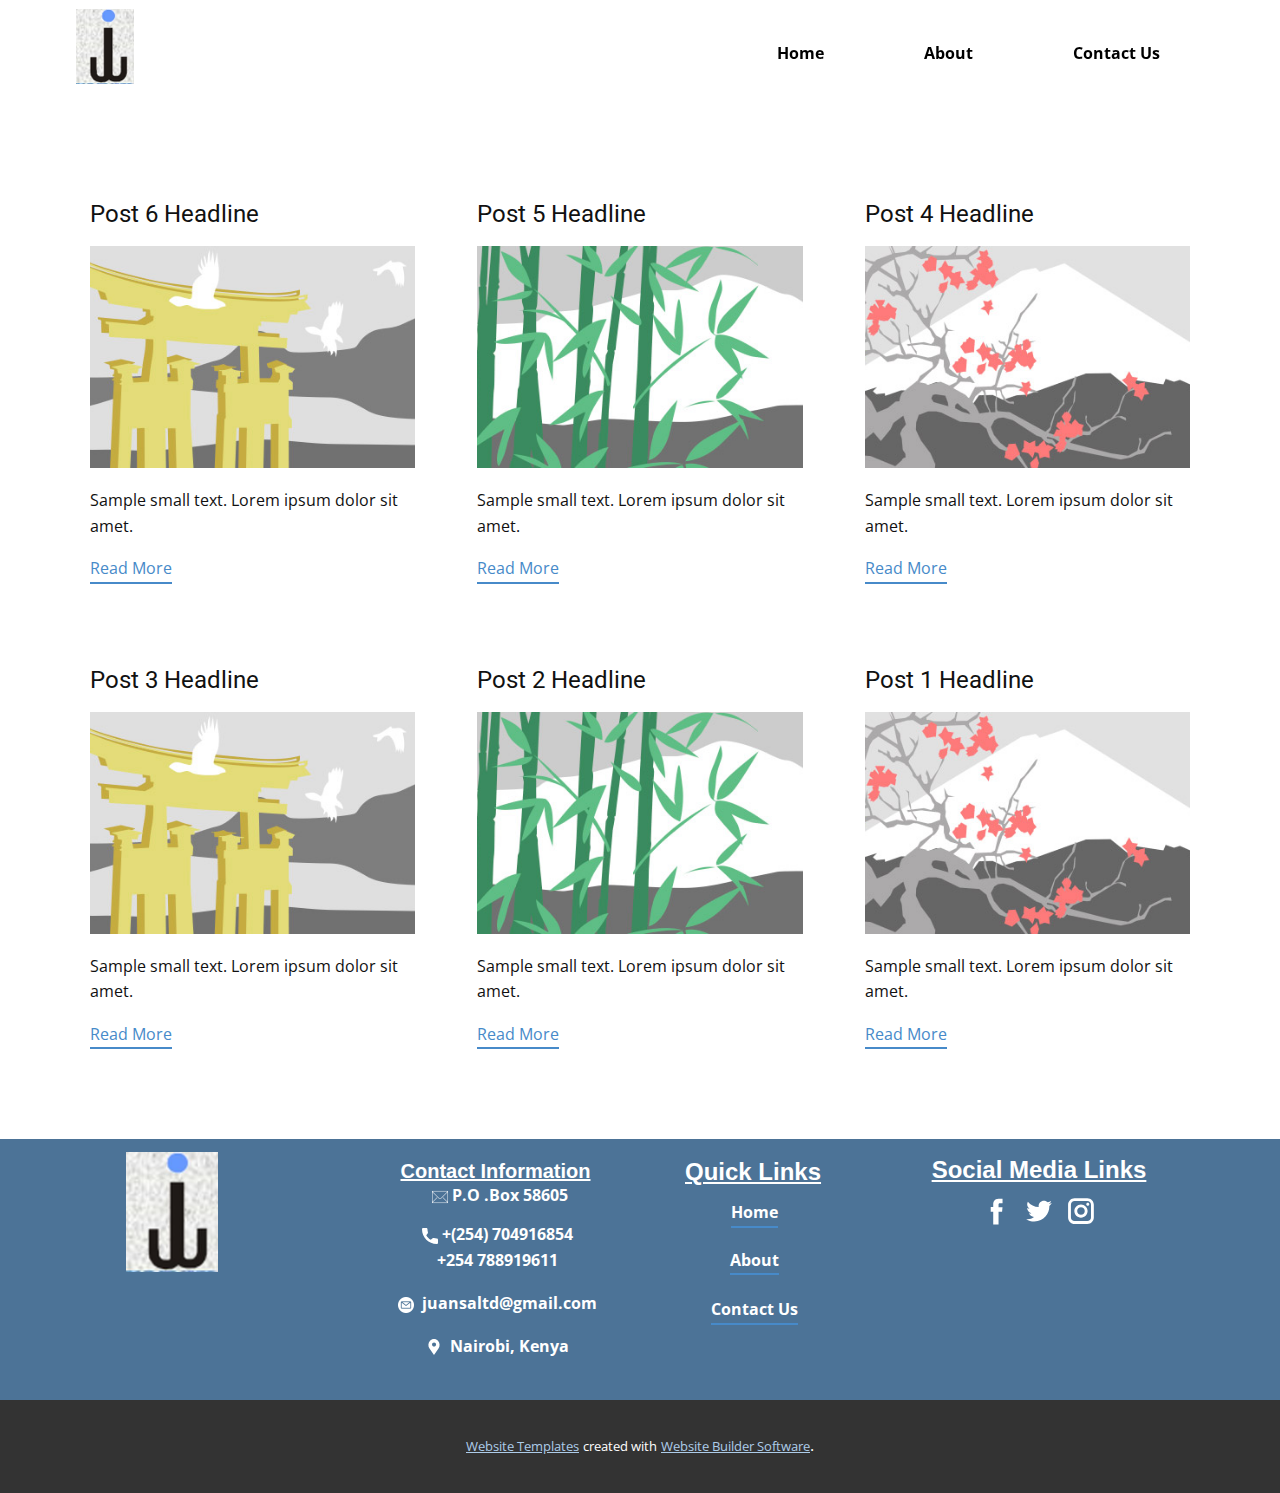
<file: blog/blog.html>
<html style="font-size: 16px;" lang="en"><head>
    <meta name="viewport" content="width=device-width, initial-scale=1.0">
    <meta charset="utf-8">
    <meta name="keywords" content="">
    <meta name="description" content="">
    <title>Blog Template</title>
    <link rel="stylesheet" href="../nicepage.css" media="screen">
<link rel="stylesheet" href="../Blog-Template.css" media="screen">
    <script class="u-script" type="text/javascript" src="../jquery.js" "="" defer=""></script>
    <script class="u-script" type="text/javascript" src="../nicepage.js" "="" defer=""></script>
    <meta name="generator" content="Nicepage 4.17.7, nicepage.com">
    <link id="u-theme-google-font" rel="stylesheet" href="https://fonts.googleapis.com/css?family=Roboto:100,100i,300,300i,400,400i,500,500i,700,700i,900,900i|Open+Sans:300,300i,400,400i,500,500i,600,600i,700,700i,800,800i">
    
    
    <script type="application/ld+json">{
		"@context": "http://schema.org",
		"@type": "Organization",
		"name": "",
		"logo": "images/juansa-19.PNG",
		"sameAs": [
				"https://facebook.com/name",
				"https://twitter.com/name",
				"https://instagram.com/name",
				"https://facebook.com/name",
				"https://twitter.com/name",
				"https://instagram.com/name"
		]
}</script>
    <meta name="theme-color" content="#478ac9">
    <meta name="twitter:site" content="@">
    <meta name="twitter:card" content="summary_large_image">
    <meta name="twitter:title" content="Blog Template">
    <meta name="twitter:description" content="">
  </head>
  <body class="u-body u-xl-mode" data-lang="en"><header class="u-clearfix u-header u-sticky u-sticky-9f82" id="sec-13ed"><div class="u-clearfix u-sheet u-sheet-1">
        <nav class="u-menu u-menu-one-level u-offcanvas u-menu-1">
          <div class="menu-collapse" style="font-weight: 700;">
            <a class="u-button-style u-custom-border-radius u-custom-color u-custom-text-active-color u-custom-text-color u-custom-text-hover-color u-custom-text-shadow u-custom-text-shadow-blur u-custom-text-shadow-color u-custom-text-shadow-transparency u-custom-text-shadow-x u-custom-text-shadow-y u-nav-link u-palette-1-light-1" href="#" style="text-shadow: -2px 0 0 rgba(0,0,0,0); padding: 9px 14px; font-size: calc(1em + 18px); background-image: none;">
              <svg class="u-svg-link" viewBox="0 0 24 24"><use xmlns:xlink="http://www.w3.org/1999/xlink" xlink:href="#svg-0bc8"></use></svg>
              <svg class="u-svg-content" version="1.1" id="svg-0bc8" viewBox="0 0 16 16" x="0px" y="0px" xmlns:xlink="http://www.w3.org/1999/xlink" xmlns="http://www.w3.org/2000/svg"><g><rect y="1" width="16" height="2"></rect><rect y="7" width="16" height="2"></rect><rect y="13" width="16" height="2"></rect>
</g></svg>
            </a>
          </div>
          <div class="u-custom-menu u-nav-container">
            <ul class="u-nav u-unstyled u-nav-1"><li class="u-nav-item"><a class="u-button-style u-nav-link u-text-black" href="../Home.html" style="padding: 10px 50px;">Home</a>
</li><li class="u-nav-item"><a class="u-button-style u-nav-link u-text-black" href="../About.html" style="padding: 10px 50px;">About</a>
</li><li class="u-nav-item"><a class="u-button-style u-nav-link u-text-black" href="../Contact Us" style="padding: 10px 50px;">Contact Us</a>
</li></ul>
          </div>
          <div class="u-custom-menu u-nav-container-collapse">
            <div class="u-container-style u-inner-container-layout u-opacity u-opacity-95 u-palette-2-dark-1 u-sidenav">
              <div class="u-inner-container-layout u-sidenav-overflow">
                <div class="u-menu-close u-palette-1-base u-menu-close-1"></div>
                <ul class="u-align-center u-nav u-popupmenu-items u-unstyled u-nav-2"><li class="u-nav-item"><a class="u-button-style u-nav-link" href="../Home.html">Home</a>
</li><li class="u-nav-item"><a class="u-button-style u-nav-link" href="../About.html">About</a>
</li><li class="u-nav-item"><a class="u-button-style u-nav-link" href="../Contact Us">Contact Us</a>
</li></ul>
              </div>
            </div>
            <div class="u-black u-menu-overlay u-opacity u-opacity-55"></div>
          </div>
        </nav>
        <div class="u-social-icons u-spacing-10 u-social-icons-1">
          <a class="u-social-url" title="facebook" target="_blank" href="https://facebook.com/name"><span class="u-icon u-social-facebook u-social-icon u-text-white u-icon-1"><svg class="u-svg-link" preserveAspectRatio="xMidYMin slice" viewBox="0 0 112 112" style=""><use xmlns:xlink="http://www.w3.org/1999/xlink" xlink:href="#svg-465e"></use></svg><svg class="u-svg-content" viewBox="0 0 112 112" x="0" y="0" id="svg-465e"><path fill="currentColor" d="M75.5,28.8H65.4c-1.5,0-4,0.9-4,4.3v9.4h13.9l-1.5,15.8H61.4v45.1H42.8V58.3h-8.8V42.4h8.8V32.2
c0-7.4,3.4-18.8,18.8-18.8h13.8v15.4H75.5z"></path></svg></span>
          </a>
          <a class="u-social-url" title="twitter" target="_blank" href="https://twitter.com/name"><span class="u-icon u-social-icon u-social-twitter u-text-white u-icon-2"><svg class="u-svg-link" preserveAspectRatio="xMidYMin slice" viewBox="0 0 112 112" style=""><use xmlns:xlink="http://www.w3.org/1999/xlink" xlink:href="#svg-8b0f"></use></svg><svg class="u-svg-content" viewBox="0 0 112 112" x="0" y="0" id="svg-8b0f"><path fill="currentColor" d="M92.2,38.2c0,0.8,0,1.6,0,2.3c0,24.3-18.6,52.4-52.6,52.4c-10.6,0.1-20.2-2.9-28.5-8.2
	c1.4,0.2,2.9,0.2,4.4,0.2c8.7,0,16.7-2.9,23-7.9c-8.1-0.2-14.9-5.5-17.3-12.8c1.1,0.2,2.4,0.2,3.4,0.2c1.6,0,3.3-0.2,4.8-0.7
	c-8.4-1.6-14.9-9.2-14.9-18c0-0.2,0-0.2,0-0.2c2.5,1.4,5.4,2.2,8.4,2.3c-5-3.3-8.3-8.9-8.3-15.4c0-3.4,1-6.5,2.5-9.2
	c9.1,11.1,22.7,18.5,38,19.2c-0.2-1.4-0.4-2.8-0.4-4.3c0.1-10,8.3-18.2,18.5-18.2c5.4,0,10.1,2.2,13.5,5.7c4.3-0.8,8.1-2.3,11.7-4.5
	c-1.4,4.3-4.3,7.9-8.1,10.1c3.7-0.4,7.3-1.4,10.6-2.9C98.9,32.3,95.7,35.5,92.2,38.2z"></path></svg></span>
          </a>
          <a class="u-social-url" title="instagram" target="_blank" href="https://instagram.com/name"><span class="u-icon u-social-icon u-social-instagram u-text-white u-icon-3"><svg class="u-svg-link" preserveAspectRatio="xMidYMin slice" viewBox="0 0 112 112" style=""><use xmlns:xlink="http://www.w3.org/1999/xlink" xlink:href="#svg-0806"></use></svg><svg class="u-svg-content" viewBox="0 0 112 112" x="0" y="0" id="svg-0806"><path fill="currentColor" d="M55.9,32.9c-12.8,0-23.2,10.4-23.2,23.2s10.4,23.2,23.2,23.2s23.2-10.4,23.2-23.2S68.7,32.9,55.9,32.9z
	 M55.9,69.4c-7.4,0-13.3-6-13.3-13.3c-0.1-7.4,6-13.3,13.3-13.3s13.3,6,13.3,13.3C69.3,63.5,63.3,69.4,55.9,69.4z"></path><path fill="#FFFFFF" d="M79.7,26.8c-3,0-5.4,2.5-5.4,5.4s2.5,5.4,5.4,5.4c3,0,5.4-2.5,5.4-5.4S82.7,26.8,79.7,26.8z"></path><path fill="currentColor" d="M78.2,11H33.5C21,11,10.8,21.3,10.8,33.7v44.7c0,12.6,10.2,22.8,22.7,22.8h44.7c12.6,0,22.7-10.2,22.7-22.7
	V33.7C100.8,21.1,90.6,11,78.2,11z M91,78.4c0,7.1-5.8,12.8-12.8,12.8H33.5c-7.1,0-12.8-5.8-12.8-12.8V33.7
	c0-7.1,5.8-12.8,12.8-12.8h44.7c7.1,0,12.8,5.8,12.8,12.8V78.4z"></path></svg></span>
          </a>
        </div>
        <a href="https://nicepage.com/c/fashion-beauty-website-templates" class="u-image u-logo u-image-1" data-image-width="193" data-image-height="250">
          <img src="../images/juansa-19.PNG" class="u-logo-image u-logo-image-1">
        </a>
      </div><style class="u-sticky-style" data-style-id="9f82">.u-sticky-fixed.u-sticky-9f82, .u-body.u-sticky-fixed .u-sticky-9f82 {
box-shadow: 5px 5px 20px 0 rgba(0,0,0,0.4) !important
}.u-sticky-fixed.u-sticky-9f82:before, .u-body.u-sticky-fixed .u-sticky-9f82:before {
borders: top right bottom left !important
}</style></header>
    <section class="u-clearfix u-section-1" id="sec-9467">
      <div class="u-clearfix u-sheet u-valign-middle u-sheet-1"><!--blog--><!--blog_options_json--><!--{"type":"Recent","source":"","tags":"","count":""}--><!--/blog_options_json-->
        <div class="u-blog u-expanded-width u-blog-1">
          <div class="u-repeater u-repeater-1"><!--blog_post-->
            <div class="u-blog-post u-container-style u-repeater-item u-white u-repeater-item-1">
              <div class="u-container-layout u-similar-container u-valign-top u-container-layout-1"><!--blog_post_header-->
                <h4 class="u-blog-control u-text u-text-1">
                  <a class="u-post-header-link" href="../blog/post-5.html">Post 6 Headline</a>
                </h4><!--/blog_post_header--><!--blog_post_image-->
                <a class="u-post-header-link" href="../blog/post-5.html"><img alt="" class="u-blog-control u-expanded-width u-image u-image-default u-image-1" src="../images/8ad73f3c.jpeg"></a><!--/blog_post_image--><!--blog_post_content-->
                <div class="u-blog-control u-post-content u-text u-text-2 fr-view">Sample small text. Lorem ipsum dolor sit amet.</div><!--/blog_post_content--><!--blog_post_readmore-->
                <a href="../blog/post-5.html" class="u-blog-control u-border-2 u-border-palette-1-base u-btn u-btn-rectangle u-button-style u-none u-btn-1"><!--blog_post_readmore_content--><!--options_json--><!--{"content":"","defaultValue":"Read More"}--><!--/options_json-->Read More<!--/blog_post_readmore_content--></a><!--/blog_post_readmore-->
              </div>
            </div><div class="u-blog-post u-container-style u-repeater-item u-video-cover u-white">
              <div class="u-container-layout u-similar-container u-valign-top u-container-layout-2"><!--blog_post_header-->
                <h4 class="u-blog-control u-text u-text-3">
                  <a class="u-post-header-link" href="../blog/post-4.html">Post 5 Headline</a>
                </h4><!--/blog_post_header--><!--blog_post_image-->
                <a class="u-post-header-link" href="../blog/post-4.html"><img alt="" class="u-blog-control u-expanded-width u-image u-image-default u-image-2" src="../images/68f64b9d.jpeg"></a><!--/blog_post_image--><!--blog_post_content-->
                <div class="u-blog-control u-post-content u-text u-text-4 fr-view">Sample small text. Lorem ipsum dolor sit amet.</div><!--/blog_post_content--><!--blog_post_readmore-->
                <a href="../blog/post-4.html" class="u-blog-control u-border-2 u-border-palette-1-base u-btn u-btn-rectangle u-button-style u-none u-btn-2"><!--blog_post_readmore_content--><!--options_json--><!--{"content":"","defaultValue":"Read More"}--><!--/options_json-->Read More<!--/blog_post_readmore_content--></a><!--/blog_post_readmore-->
              </div>
            </div><div class="u-blog-post u-container-style u-repeater-item u-video-cover u-white">
              <div class="u-container-layout u-similar-container u-valign-top u-container-layout-3"><!--blog_post_header-->
                <h4 class="u-blog-control u-text u-text-5">
                  <a class="u-post-header-link" href="../blog/post-3.html">Post 4 Headline</a>
                </h4><!--/blog_post_header--><!--blog_post_image-->
                <a class="u-post-header-link" href="../blog/post-3.html"><img alt="" class="u-blog-control u-expanded-width u-image u-image-default u-image-3" src="../images/0fd3416c.jpeg"></a><!--/blog_post_image--><!--blog_post_content-->
                <div class="u-blog-control u-post-content u-text u-text-6 fr-view">Sample small text. Lorem ipsum dolor sit amet.</div><!--/blog_post_content--><!--blog_post_readmore-->
                <a href="../blog/post-3.html" class="u-blog-control u-border-2 u-border-palette-1-base u-btn u-btn-rectangle u-button-style u-none u-btn-3"><!--blog_post_readmore_content--><!--options_json--><!--{"content":"","defaultValue":"Read More"}--><!--/options_json-->Read More<!--/blog_post_readmore_content--></a><!--/blog_post_readmore-->
              </div>
            </div><div class="u-blog-post u-container-style u-repeater-item u-white u-repeater-item-1">
              <div class="u-container-layout u-similar-container u-valign-top u-container-layout-1"><!--blog_post_header-->
                <h4 class="u-blog-control u-text u-text-1">
                  <a class="u-post-header-link" href="../blog/post-2.html">Post 3 Headline</a>
                </h4><!--/blog_post_header--><!--blog_post_image-->
                <a class="u-post-header-link" href="../blog/post-2.html"><img alt="" class="u-blog-control u-expanded-width u-image u-image-default u-image-1" src="../images/8ad73f3c.jpeg"></a><!--/blog_post_image--><!--blog_post_content-->
                <div class="u-blog-control u-post-content u-text u-text-2 fr-view">Sample small text. Lorem ipsum dolor sit amet.</div><!--/blog_post_content--><!--blog_post_readmore-->
                <a href="../blog/post-2.html" class="u-blog-control u-border-2 u-border-palette-1-base u-btn u-btn-rectangle u-button-style u-none u-btn-1"><!--blog_post_readmore_content--><!--options_json--><!--{"content":"","defaultValue":"Read More"}--><!--/options_json-->Read More<!--/blog_post_readmore_content--></a><!--/blog_post_readmore-->
              </div>
            </div><div class="u-blog-post u-container-style u-repeater-item u-video-cover u-white">
              <div class="u-container-layout u-similar-container u-valign-top u-container-layout-2"><!--blog_post_header-->
                <h4 class="u-blog-control u-text u-text-3">
                  <a class="u-post-header-link" href="../blog/post-1.html">Post 2 Headline</a>
                </h4><!--/blog_post_header--><!--blog_post_image-->
                <a class="u-post-header-link" href="../blog/post-1.html"><img alt="" class="u-blog-control u-expanded-width u-image u-image-default u-image-2" src="../images/68f64b9d.jpeg"></a><!--/blog_post_image--><!--blog_post_content-->
                <div class="u-blog-control u-post-content u-text u-text-4 fr-view">Sample small text. Lorem ipsum dolor sit amet.</div><!--/blog_post_content--><!--blog_post_readmore-->
                <a href="../blog/post-1.html" class="u-blog-control u-border-2 u-border-palette-1-base u-btn u-btn-rectangle u-button-style u-none u-btn-2"><!--blog_post_readmore_content--><!--options_json--><!--{"content":"","defaultValue":"Read More"}--><!--/options_json-->Read More<!--/blog_post_readmore_content--></a><!--/blog_post_readmore-->
              </div>
            </div><div class="u-blog-post u-container-style u-repeater-item u-video-cover u-white">
              <div class="u-container-layout u-similar-container u-valign-top u-container-layout-3"><!--blog_post_header-->
                <h4 class="u-blog-control u-text u-text-5">
                  <a class="u-post-header-link" href="../blog/post.html">Post 1 Headline</a>
                </h4><!--/blog_post_header--><!--blog_post_image-->
                <a class="u-post-header-link" href="../blog/post.html"><img alt="" class="u-blog-control u-expanded-width u-image u-image-default u-image-3" src="../images/0fd3416c.jpeg"></a><!--/blog_post_image--><!--blog_post_content-->
                <div class="u-blog-control u-post-content u-text u-text-6 fr-view">Sample small text. Lorem ipsum dolor sit amet.</div><!--/blog_post_content--><!--blog_post_readmore-->
                <a href="../blog/post.html" class="u-blog-control u-border-2 u-border-palette-1-base u-btn u-btn-rectangle u-button-style u-none u-btn-3"><!--blog_post_readmore_content--><!--options_json--><!--{"content":"","defaultValue":"Read More"}--><!--/options_json-->Read More<!--/blog_post_readmore_content--></a><!--/blog_post_readmore-->
              </div>
            </div><!--/blog_post--><!--blog_post-->
            <!--/blog_post--><!--blog_post-->
            <!--/blog_post-->
          </div>
        </div><!--/blog-->
      </div>
    </section>
    
    
    <footer class="u-clearfix u-footer u-palette-1-dark-1 u-footer" id="sec-66ce"><div class="u-clearfix u-sheet u-sheet-1">
        <div class="u-clearfix u-expanded-width u-layout-wrap u-layout-wrap-1">
          <div class="u-layout">
            <div class="u-layout-row">
              <div class="u-container-style u-layout-cell u-size-15 u-layout-cell-1">
                <div class="u-container-layout u-valign-bottom-xs u-container-layout-1">
                  <img class="u-image u-image-contain u-image-default u-image-1" src="../images/juansa-19.PNG" alt="" data-image-width="193" data-image-height="250">
                </div>
              </div>
              <div class="u-container-style u-layout-cell u-size-15 u-layout-cell-2">
                <div class="u-container-layout u-container-layout-2">
                  <h4 class="u-align-center u-custom-font u-font-arial u-text u-text-1">Contact Information</h4>
                  <a href="../Home.html" data-page-id="2825726344" class="u-active-none u-bottom-left-radius-0 u-bottom-right-radius-0 u-btn u-btn-rectangle u-button-style u-hover-none u-none u-radius-0 u-text-body-alt-color u-top-left-radius-0 u-top-right-radius-0 u-btn-1"> &nbsp;<span class="u-file-icon u-icon u-text-white"><img src="../images/2493513-93e70b6b.png" alt=""></span>&nbsp;P.O .Box ​58605
                  </a>
                  <a href="../Home.html" data-page-id="2825726344" class="u-active-none u-bottom-left-radius-0 u-bottom-right-radius-0 u-btn u-btn-rectangle u-button-style u-hover-none u-none u-radius-0 u-text-body-alt-color u-top-left-radius-0 u-top-right-radius-0 u-btn-2"><span class="u-icon"><svg class="u-svg-content" viewBox="0 0 405.333 405.333" x="0px" y="0px" style="width: 1em; height: 1em;"><path d="M373.333,266.88c-25.003,0-49.493-3.904-72.704-11.563c-11.328-3.904-24.192-0.896-31.637,6.699l-46.016,34.752    c-52.8-28.181-86.592-61.952-114.389-114.368l33.813-44.928c8.512-8.512,11.563-20.971,7.915-32.64    C142.592,81.472,138.667,56.96,138.667,32c0-17.643-14.357-32-32-32H32C14.357,0,0,14.357,0,32    c0,205.845,167.488,373.333,373.333,373.333c17.643,0,32-14.357,32-32V298.88C405.333,281.237,390.976,266.88,373.333,266.88z"></path></svg><img></span>&nbsp;+(254) ​704916854<br>+254 788919611<br>
                  </a>
                  <a href="../Home.html" data-page-id="2825726344" class="u-active-none u-bottom-left-radius-0 u-bottom-right-radius-0 u-btn u-btn-rectangle u-button-style u-hover-none u-none u-radius-0 u-top-left-radius-0 u-top-right-radius-0 u-btn-3"><span class="u-file-icon u-icon u-text-white"><img src="../images/3178158-01170dc8.png" alt=""></span>&nbsp; <span style="font-weight: 700;" class="u-text-body-alt-color">juansaltd@gmail.com</span>
                  </a>
                  <a href="../Home.html" data-page-id="2825726344" class="u-active-none u-bottom-left-radius-0 u-bottom-right-radius-0 u-btn u-btn-rectangle u-button-style u-hover-none u-none u-radius-0 u-top-left-radius-0 u-top-right-radius-0 u-btn-4"><span class="u-icon"><svg class="u-svg-content" viewBox="0 0 54.757 54.757" x="0px" y="0px" style="width: 1em; height: 1em;"><path d="M40.94,5.617C37.318,1.995,32.502,0,27.38,0c-5.123,0-9.938,1.995-13.56,5.617c-6.703,6.702-7.536,19.312-1.804,26.952
	L27.38,54.757L42.721,32.6C48.476,24.929,47.643,12.319,40.94,5.617z M27.557,26c-3.859,0-7-3.141-7-7s3.141-7,7-7s7,3.141,7,7
	S31.416,26,27.557,26z"></path></svg><img></span>&nbsp; <span style="font-weight: 700;" class="u-text-body-alt-color">Nairobi, Kenya</span>
                  </a>
                </div>
              </div>
              <div class="u-container-style u-layout-cell u-size-12-lg u-size-12-xl u-size-14-md u-size-14-sm u-size-14-xs u-layout-cell-3">
                <div class="u-container-layout u-container-layout-3">
                  <h6 class="u-custom-font u-font-arial u-text u-text-2">Quick Links</h6>
                  <a href="../Home.html" data-page-id="2825726344" class="u-active-none u-border-2 u-border-active-palette-2-dark-1 u-border-hover-palette-2-base u-border-palette-1-base u-btn u-button-style u-hover-none u-none u-text-body-alt-color u-text-hover-white u-btn-5">Home</a>
                  <a href="../About.html" data-page-id="2550830776" class="u-active-none u-border-2 u-border-active-palette-2-dark-1 u-border-hover-palette-2-base u-border-palette-1-base u-btn u-button-style u-hover-none u-none u-text-body-alt-color u-text-hover-white u-btn-6">About</a>
                  <a href="#" class="u-active-none u-border-2 u-border-active-palette-2-dark-1 u-border-hover-palette-2-base u-border-palette-1-base u-btn u-button-style u-hover-none u-none u-text-body-alt-color u-text-hover-white u-btn-7">Contact Us</a>
                </div>
              </div>
              <div class="u-align-center-md u-align-center-sm u-align-center-xs u-container-style u-layout-cell u-size-16-md u-size-16-sm u-size-16-xs u-size-18-lg u-size-18-xl u-layout-cell-4">
                <div class="u-container-layout u-valign-top u-container-layout-4">
                  <h4 class="u-custom-font u-font-arial u-text u-text-default u-text-3">Social Media Links</h4>
                  <div class="u-social-icons u-spacing-10 u-social-icons-1">
                    <a class="u-social-url" title="facebook" target="_blank" href="https://facebook.com/name"><span class="u-icon u-social-facebook u-social-icon u-text-white u-icon-5"><svg class="u-svg-link" preserveAspectRatio="xMidYMin slice" viewBox="0 0 112 112" style=""><use xmlns:xlink="http://www.w3.org/1999/xlink" xlink:href="#svg-5153"></use></svg><svg class="u-svg-content" viewBox="0 0 112 112" x="0" y="0" id="svg-5153"><path fill="currentColor" d="M75.5,28.8H65.4c-1.5,0-4,0.9-4,4.3v9.4h13.9l-1.5,15.8H61.4v45.1H42.8V58.3h-8.8V42.4h8.8V32.2
c0-7.4,3.4-18.8,18.8-18.8h13.8v15.4H75.5z"></path></svg></span>
                    </a>
                    <a class="u-social-url" title="twitter" target="_blank" href="https://twitter.com/name"><span class="u-icon u-social-icon u-social-twitter u-text-white u-icon-6"><svg class="u-svg-link" preserveAspectRatio="xMidYMin slice" viewBox="0 0 112 112" style=""><use xmlns:xlink="http://www.w3.org/1999/xlink" xlink:href="#svg-9be6"></use></svg><svg class="u-svg-content" viewBox="0 0 112 112" x="0" y="0" id="svg-9be6"><path fill="currentColor" d="M92.2,38.2c0,0.8,0,1.6,0,2.3c0,24.3-18.6,52.4-52.6,52.4c-10.6,0.1-20.2-2.9-28.5-8.2
	c1.4,0.2,2.9,0.2,4.4,0.2c8.7,0,16.7-2.9,23-7.9c-8.1-0.2-14.9-5.5-17.3-12.8c1.1,0.2,2.4,0.2,3.4,0.2c1.6,0,3.3-0.2,4.8-0.7
	c-8.4-1.6-14.9-9.2-14.9-18c0-0.2,0-0.2,0-0.2c2.5,1.4,5.4,2.2,8.4,2.3c-5-3.3-8.3-8.9-8.3-15.4c0-3.4,1-6.5,2.5-9.2
	c9.1,11.1,22.7,18.5,38,19.2c-0.2-1.4-0.4-2.8-0.4-4.3c0.1-10,8.3-18.2,18.5-18.2c5.4,0,10.1,2.2,13.5,5.7c4.3-0.8,8.1-2.3,11.7-4.5
	c-1.4,4.3-4.3,7.9-8.1,10.1c3.7-0.4,7.3-1.4,10.6-2.9C98.9,32.3,95.7,35.5,92.2,38.2z"></path></svg></span>
                    </a>
                    <a class="u-social-url" title="instagram" target="_blank" href="https://instagram.com/name"><span class="u-icon u-social-icon u-social-instagram u-text-white u-icon-7"><svg class="u-svg-link" preserveAspectRatio="xMidYMin slice" viewBox="0 0 112 112" style=""><use xmlns:xlink="http://www.w3.org/1999/xlink" xlink:href="#svg-d403"></use></svg><svg class="u-svg-content" viewBox="0 0 112 112" x="0" y="0" id="svg-d403"><path fill="currentColor" d="M55.9,32.9c-12.8,0-23.2,10.4-23.2,23.2s10.4,23.2,23.2,23.2s23.2-10.4,23.2-23.2S68.7,32.9,55.9,32.9z
	 M55.9,69.4c-7.4,0-13.3-6-13.3-13.3c-0.1-7.4,6-13.3,13.3-13.3s13.3,6,13.3,13.3C69.3,63.5,63.3,69.4,55.9,69.4z"></path><path fill="#FFFFFF" d="M79.7,26.8c-3,0-5.4,2.5-5.4,5.4s2.5,5.4,5.4,5.4c3,0,5.4-2.5,5.4-5.4S82.7,26.8,79.7,26.8z"></path><path fill="currentColor" d="M78.2,11H33.5C21,11,10.8,21.3,10.8,33.7v44.7c0,12.6,10.2,22.8,22.7,22.8h44.7c12.6,0,22.7-10.2,22.7-22.7
	V33.7C100.8,21.1,90.6,11,78.2,11z M91,78.4c0,7.1-5.8,12.8-12.8,12.8H33.5c-7.1,0-12.8-5.8-12.8-12.8V33.7
	c0-7.1,5.8-12.8,12.8-12.8h44.7c7.1,0,12.8,5.8,12.8,12.8V78.4z"></path></svg></span>
                    </a>
                  </div>
                </div>
              </div>
            </div>
          </div>
        </div>
      </div></footer>
    <section class="u-backlink u-clearfix u-grey-80">
      <a class="u-link" href="https://nicepage.com/website-templates" target="_blank">
        <span>Website Templates</span>
      </a>
      <p class="u-text">
        <span>created with</span>
      </p>
      <a class="u-link" href="" target="_blank">
        <span>Website Builder Software</span>
      </a>. 
    </section>
  
</body></html>
</file>
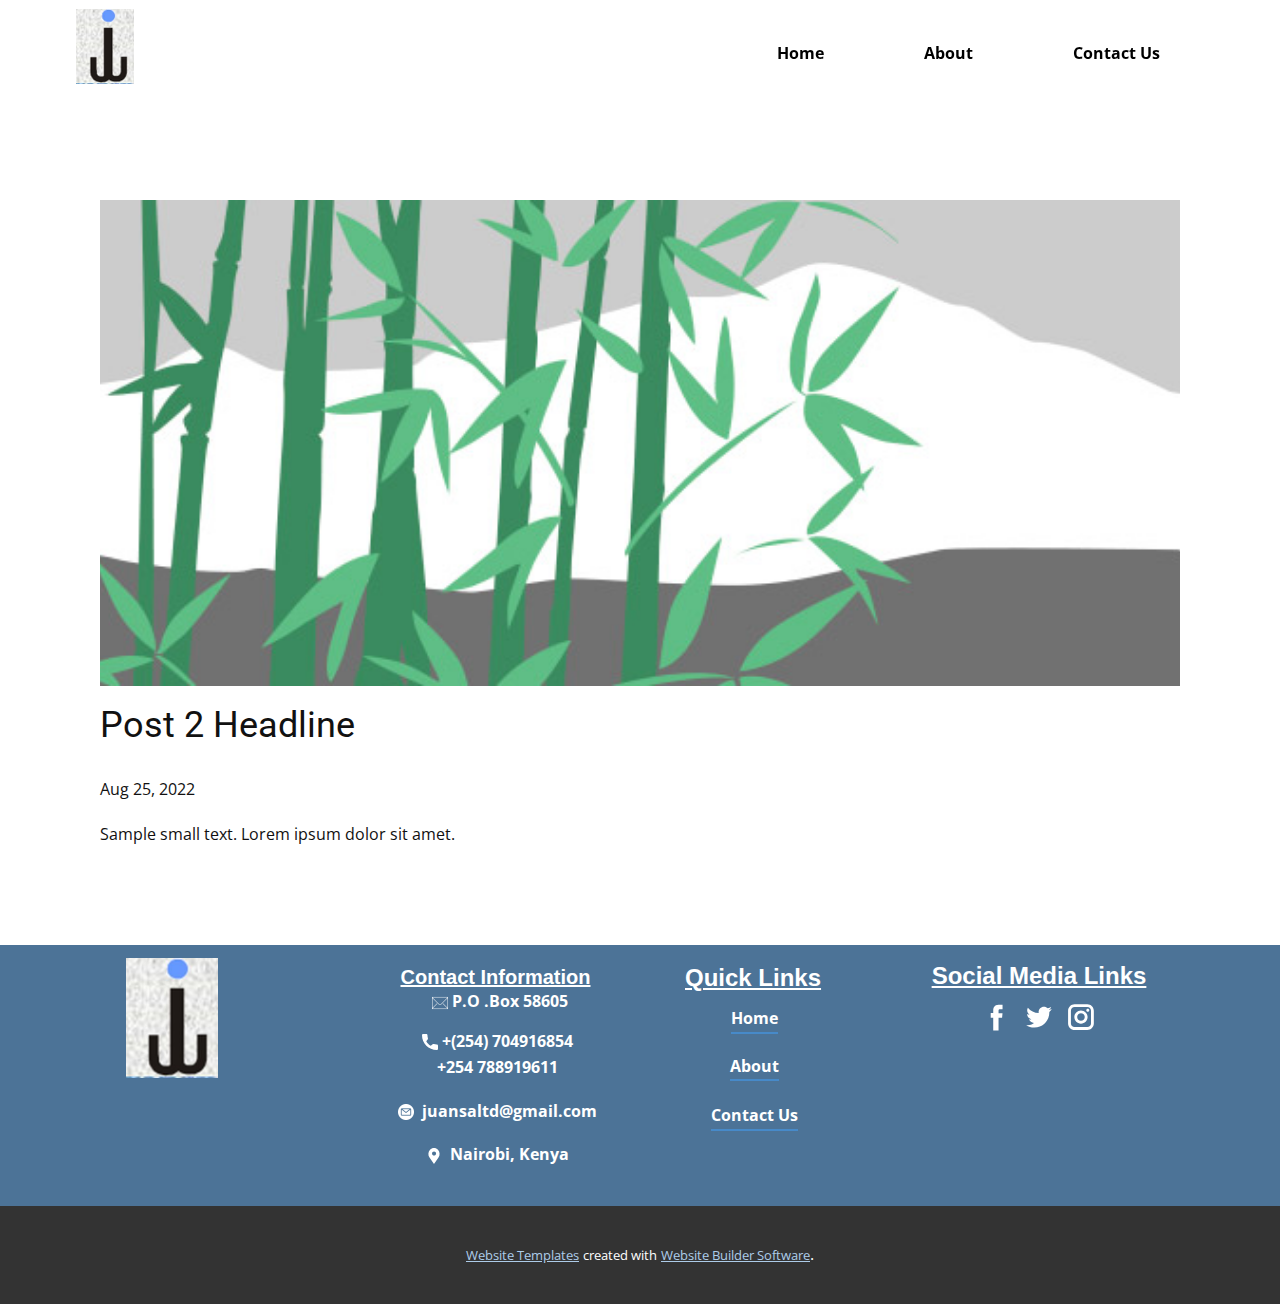
<file: blog/post-1.html>
<!doctype html>
<html style="font-size: 16px;" lang="en"><head>
    <meta name="viewport" content="width=device-width, initial-scale=1.0">
    <meta charset="utf-8">
    <meta name="keywords" content="Post 1 Headline">
    <meta name="description" content="">
    <title>Post 2 Headline</title>
    <link rel="stylesheet" href="../nicepage.css" media="screen">
<link rel="stylesheet" href="../Post-Template.css" media="screen">
    <script class="u-script" type="text/javascript" src="../jquery.js" "="" defer=""></script>
    <script class="u-script" type="text/javascript" src="../nicepage.js" "="" defer=""></script>
    <meta name="generator" content="Nicepage 4.17.7, nicepage.com">
    <link id="u-theme-google-font" rel="stylesheet" href="https://fonts.googleapis.com/css?family=Roboto:100,100i,300,300i,400,400i,500,500i,700,700i,900,900i|Open+Sans:300,300i,400,400i,500,500i,600,600i,700,700i,800,800i">
    
    
    <script type="application/ld+json">{
		"@context": "http://schema.org",
		"@type": "Organization",
		"name": "",
		"logo": "images/juansa-19.PNG",
		"sameAs": [
				"https://facebook.com/name",
				"https://twitter.com/name",
				"https://instagram.com/name",
				"https://facebook.com/name",
				"https://twitter.com/name",
				"https://instagram.com/name"
		]
}</script>
    <meta name="theme-color" content="#478ac9">
    <meta name="twitter:site" content="@">
    <meta name="twitter:card" content="summary_large_image">
    <meta name="twitter:title" content="Post Template">
    <meta name="twitter:description" content="">
  </head>
  <body class="u-body u-xl-mode" data-lang="en"><header class="u-clearfix u-header u-sticky u-sticky-9f82" id="sec-13ed"><div class="u-clearfix u-sheet u-sheet-1">
        <nav class="u-menu u-menu-one-level u-offcanvas u-menu-1">
          <div class="menu-collapse" style="font-weight: 700;">
            <a class="u-button-style u-custom-border-radius u-custom-color u-custom-text-active-color u-custom-text-color u-custom-text-hover-color u-custom-text-shadow u-custom-text-shadow-blur u-custom-text-shadow-color u-custom-text-shadow-transparency u-custom-text-shadow-x u-custom-text-shadow-y u-nav-link u-palette-1-light-1" href="#" style="text-shadow: -2px 0 0 rgba(0,0,0,0); padding: 9px 14px; font-size: calc(1em + 18px); background-image: none;">
              <svg class="u-svg-link" viewBox="0 0 24 24"><use xmlns:xlink="http://www.w3.org/1999/xlink" xlink:href="#svg-0bc8"></use></svg>
              <svg class="u-svg-content" version="1.1" id="svg-0bc8" viewBox="0 0 16 16" x="0px" y="0px" xmlns:xlink="http://www.w3.org/1999/xlink" xmlns="http://www.w3.org/2000/svg"><g><rect y="1" width="16" height="2"></rect><rect y="7" width="16" height="2"></rect><rect y="13" width="16" height="2"></rect>
</g></svg>
            </a>
          </div>
          <div class="u-custom-menu u-nav-container">
            <ul class="u-nav u-unstyled u-nav-1"><li class="u-nav-item"><a class="u-button-style u-nav-link u-text-black" href="../Home.html" style="padding: 10px 50px;">Home</a>
</li><li class="u-nav-item"><a class="u-button-style u-nav-link u-text-black" href="../About.html" style="padding: 10px 50px;">About</a>
</li><li class="u-nav-item"><a class="u-button-style u-nav-link u-text-black" href="../Contact Us" style="padding: 10px 50px;">Contact Us</a>
</li></ul>
          </div>
          <div class="u-custom-menu u-nav-container-collapse">
            <div class="u-container-style u-inner-container-layout u-opacity u-opacity-95 u-palette-2-dark-1 u-sidenav">
              <div class="u-inner-container-layout u-sidenav-overflow">
                <div class="u-menu-close u-palette-1-base u-menu-close-1"></div>
                <ul class="u-align-center u-nav u-popupmenu-items u-unstyled u-nav-2"><li class="u-nav-item"><a class="u-button-style u-nav-link" href="../Home.html">Home</a>
</li><li class="u-nav-item"><a class="u-button-style u-nav-link" href="../About.html">About</a>
</li><li class="u-nav-item"><a class="u-button-style u-nav-link" href="../Contact Us">Contact Us</a>
</li></ul>
              </div>
            </div>
            <div class="u-black u-menu-overlay u-opacity u-opacity-55"></div>
          </div>
        </nav>
        <div class="u-social-icons u-spacing-10 u-social-icons-1">
          <a class="u-social-url" title="facebook" target="_blank" href="https://facebook.com/name"><span class="u-icon u-social-facebook u-social-icon u-text-white u-icon-1"><svg class="u-svg-link" preserveAspectRatio="xMidYMin slice" viewBox="0 0 112 112" style=""><use xmlns:xlink="http://www.w3.org/1999/xlink" xlink:href="#svg-465e"></use></svg><svg class="u-svg-content" viewBox="0 0 112 112" x="0" y="0" id="svg-465e"><path fill="currentColor" d="M75.5,28.8H65.4c-1.5,0-4,0.9-4,4.3v9.4h13.9l-1.5,15.8H61.4v45.1H42.8V58.3h-8.8V42.4h8.8V32.2
c0-7.4,3.4-18.8,18.8-18.8h13.8v15.4H75.5z"></path></svg></span>
          </a>
          <a class="u-social-url" title="twitter" target="_blank" href="https://twitter.com/name"><span class="u-icon u-social-icon u-social-twitter u-text-white u-icon-2"><svg class="u-svg-link" preserveAspectRatio="xMidYMin slice" viewBox="0 0 112 112" style=""><use xmlns:xlink="http://www.w3.org/1999/xlink" xlink:href="#svg-8b0f"></use></svg><svg class="u-svg-content" viewBox="0 0 112 112" x="0" y="0" id="svg-8b0f"><path fill="currentColor" d="M92.2,38.2c0,0.8,0,1.6,0,2.3c0,24.3-18.6,52.4-52.6,52.4c-10.6,0.1-20.2-2.9-28.5-8.2
	c1.4,0.2,2.9,0.2,4.4,0.2c8.7,0,16.7-2.9,23-7.9c-8.1-0.2-14.9-5.5-17.3-12.8c1.1,0.2,2.4,0.2,3.4,0.2c1.6,0,3.3-0.2,4.8-0.7
	c-8.4-1.6-14.9-9.2-14.9-18c0-0.2,0-0.2,0-0.2c2.5,1.4,5.4,2.2,8.4,2.3c-5-3.3-8.3-8.9-8.3-15.4c0-3.4,1-6.5,2.5-9.2
	c9.1,11.1,22.7,18.5,38,19.2c-0.2-1.4-0.4-2.8-0.4-4.3c0.1-10,8.3-18.2,18.5-18.2c5.4,0,10.1,2.2,13.5,5.7c4.3-0.8,8.1-2.3,11.7-4.5
	c-1.4,4.3-4.3,7.9-8.1,10.1c3.7-0.4,7.3-1.4,10.6-2.9C98.9,32.3,95.7,35.5,92.2,38.2z"></path></svg></span>
          </a>
          <a class="u-social-url" title="instagram" target="_blank" href="https://instagram.com/name"><span class="u-icon u-social-icon u-social-instagram u-text-white u-icon-3"><svg class="u-svg-link" preserveAspectRatio="xMidYMin slice" viewBox="0 0 112 112" style=""><use xmlns:xlink="http://www.w3.org/1999/xlink" xlink:href="#svg-0806"></use></svg><svg class="u-svg-content" viewBox="0 0 112 112" x="0" y="0" id="svg-0806"><path fill="currentColor" d="M55.9,32.9c-12.8,0-23.2,10.4-23.2,23.2s10.4,23.2,23.2,23.2s23.2-10.4,23.2-23.2S68.7,32.9,55.9,32.9z
	 M55.9,69.4c-7.4,0-13.3-6-13.3-13.3c-0.1-7.4,6-13.3,13.3-13.3s13.3,6,13.3,13.3C69.3,63.5,63.3,69.4,55.9,69.4z"></path><path fill="#FFFFFF" d="M79.7,26.8c-3,0-5.4,2.5-5.4,5.4s2.5,5.4,5.4,5.4c3,0,5.4-2.5,5.4-5.4S82.7,26.8,79.7,26.8z"></path><path fill="currentColor" d="M78.2,11H33.5C21,11,10.8,21.3,10.8,33.7v44.7c0,12.6,10.2,22.8,22.7,22.8h44.7c12.6,0,22.7-10.2,22.7-22.7
	V33.7C100.8,21.1,90.6,11,78.2,11z M91,78.4c0,7.1-5.8,12.8-12.8,12.8H33.5c-7.1,0-12.8-5.8-12.8-12.8V33.7
	c0-7.1,5.8-12.8,12.8-12.8h44.7c7.1,0,12.8,5.8,12.8,12.8V78.4z"></path></svg></span>
          </a>
        </div>
        <a href="https://nicepage.com/c/fashion-beauty-website-templates" class="u-image u-logo u-image-1" data-image-width="193" data-image-height="250">
          <img src="../images/juansa-19.PNG" class="u-logo-image u-logo-image-1">
        </a>
      </div><style class="u-sticky-style" data-style-id="9f82">.u-sticky-fixed.u-sticky-9f82, .u-body.u-sticky-fixed .u-sticky-9f82 {
box-shadow: 5px 5px 20px 0 rgba(0,0,0,0.4) !important
}.u-sticky-fixed.u-sticky-9f82:before, .u-body.u-sticky-fixed .u-sticky-9f82:before {
borders: top right bottom left !important
}</style></header>
    <section class="u-align-center u-clearfix u-section-1" id="sec-80f8">
      <div class="u-clearfix u-sheet u-valign-middle-md u-valign-middle-sm u-valign-middle-xs u-sheet-1"><!--post_details--><!--post_details_options_json--><!--{"source":""}--><!--/post_details_options_json--><!--blog_post-->
        <div class="u-container-style u-expanded-width u-post-details u-post-details-1">
          <div class="u-container-layout u-valign-middle u-container-layout-1"><!--blog_post_image-->
            <img alt="" class="u-blog-control u-expanded-width u-image u-image-default u-image-1" src="../images/68f64b9d.jpeg"><!--/blog_post_image--><!--blog_post_header-->
            <h2 class="u-blog-control u-text u-text-1">Post 2 Headline</h2><!--/blog_post_header--><!--blog_post_metadata-->
            <div class="u-blog-control u-metadata u-metadata-1"><!--blog_post_metadata_date-->
              <span class="u-meta-date u-meta-icon">Aug 25, 2022</span><!--/blog_post_metadata_date--><!--blog_post_metadata_category-->
              <!--/blog_post_metadata_category--><!--blog_post_metadata_comments-->
              <!--/blog_post_metadata_comments-->
            </div><!--/blog_post_metadata--><!--blog_post_content-->
            <div class="u-align-justify u-blog-control u-post-content u-text u-text-2 fr-view">
  Sample small text. Lorem ipsum dolor sit amet.
  </div><!--/blog_post_content-->
          </div>
        </div><!--/blog_post--><!--/post_details-->
      </div>
    </section>
    
    
    <footer class="u-clearfix u-footer u-palette-1-dark-1 u-footer" id="sec-66ce"><div class="u-clearfix u-sheet u-sheet-1">
        <div class="u-clearfix u-expanded-width u-layout-wrap u-layout-wrap-1">
          <div class="u-layout">
            <div class="u-layout-row">
              <div class="u-container-style u-layout-cell u-size-15 u-layout-cell-1">
                <div class="u-container-layout u-valign-bottom-xs u-container-layout-1">
                  <img class="u-image u-image-contain u-image-default u-image-1" src="../images/juansa-19.PNG" alt="" data-image-width="193" data-image-height="250">
                </div>
              </div>
              <div class="u-container-style u-layout-cell u-size-15 u-layout-cell-2">
                <div class="u-container-layout u-container-layout-2">
                  <h4 class="u-align-center u-custom-font u-font-arial u-text u-text-1">Contact Information</h4>
                  <a href="../Home.html" data-page-id="2825726344" class="u-active-none u-bottom-left-radius-0 u-bottom-right-radius-0 u-btn u-btn-rectangle u-button-style u-hover-none u-none u-radius-0 u-text-body-alt-color u-top-left-radius-0 u-top-right-radius-0 u-btn-1"> &nbsp;<span class="u-file-icon u-icon u-text-white"><img src="../images/2493513-93e70b6b.png" alt=""></span>&nbsp;P.O .Box ​58605
                  </a>
                  <a href="../Home.html" data-page-id="2825726344" class="u-active-none u-bottom-left-radius-0 u-bottom-right-radius-0 u-btn u-btn-rectangle u-button-style u-hover-none u-none u-radius-0 u-text-body-alt-color u-top-left-radius-0 u-top-right-radius-0 u-btn-2"><span class="u-icon"><svg class="u-svg-content" viewBox="0 0 405.333 405.333" x="0px" y="0px" style="width: 1em; height: 1em;"><path d="M373.333,266.88c-25.003,0-49.493-3.904-72.704-11.563c-11.328-3.904-24.192-0.896-31.637,6.699l-46.016,34.752    c-52.8-28.181-86.592-61.952-114.389-114.368l33.813-44.928c8.512-8.512,11.563-20.971,7.915-32.64    C142.592,81.472,138.667,56.96,138.667,32c0-17.643-14.357-32-32-32H32C14.357,0,0,14.357,0,32    c0,205.845,167.488,373.333,373.333,373.333c17.643,0,32-14.357,32-32V298.88C405.333,281.237,390.976,266.88,373.333,266.88z"></path></svg><img></span>&nbsp;+(254) ​704916854<br>+254 788919611<br>
                  </a>
                  <a href="../Home.html" data-page-id="2825726344" class="u-active-none u-bottom-left-radius-0 u-bottom-right-radius-0 u-btn u-btn-rectangle u-button-style u-hover-none u-none u-radius-0 u-top-left-radius-0 u-top-right-radius-0 u-btn-3"><span class="u-file-icon u-icon u-text-white"><img src="../images/3178158-01170dc8.png" alt=""></span>&nbsp; <span style="font-weight: 700;" class="u-text-body-alt-color">juansaltd@gmail.com</span>
                  </a>
                  <a href="../Home.html" data-page-id="2825726344" class="u-active-none u-bottom-left-radius-0 u-bottom-right-radius-0 u-btn u-btn-rectangle u-button-style u-hover-none u-none u-radius-0 u-top-left-radius-0 u-top-right-radius-0 u-btn-4"><span class="u-icon"><svg class="u-svg-content" viewBox="0 0 54.757 54.757" x="0px" y="0px" style="width: 1em; height: 1em;"><path d="M40.94,5.617C37.318,1.995,32.502,0,27.38,0c-5.123,0-9.938,1.995-13.56,5.617c-6.703,6.702-7.536,19.312-1.804,26.952
	L27.38,54.757L42.721,32.6C48.476,24.929,47.643,12.319,40.94,5.617z M27.557,26c-3.859,0-7-3.141-7-7s3.141-7,7-7s7,3.141,7,7
	S31.416,26,27.557,26z"></path></svg><img></span>&nbsp; <span style="font-weight: 700;" class="u-text-body-alt-color">Nairobi, Kenya</span>
                  </a>
                </div>
              </div>
              <div class="u-container-style u-layout-cell u-size-12-lg u-size-12-xl u-size-14-md u-size-14-sm u-size-14-xs u-layout-cell-3">
                <div class="u-container-layout u-container-layout-3">
                  <h6 class="u-custom-font u-font-arial u-text u-text-2">Quick Links</h6>
                  <a href="../Home.html" data-page-id="2825726344" class="u-active-none u-border-2 u-border-active-palette-2-dark-1 u-border-hover-palette-2-base u-border-palette-1-base u-btn u-button-style u-hover-none u-none u-text-body-alt-color u-text-hover-white u-btn-5">Home</a>
                  <a href="../About.html" data-page-id="2550830776" class="u-active-none u-border-2 u-border-active-palette-2-dark-1 u-border-hover-palette-2-base u-border-palette-1-base u-btn u-button-style u-hover-none u-none u-text-body-alt-color u-text-hover-white u-btn-6">About</a>
                  <a href="#" class="u-active-none u-border-2 u-border-active-palette-2-dark-1 u-border-hover-palette-2-base u-border-palette-1-base u-btn u-button-style u-hover-none u-none u-text-body-alt-color u-text-hover-white u-btn-7">Contact Us</a>
                </div>
              </div>
              <div class="u-align-center-md u-align-center-sm u-align-center-xs u-container-style u-layout-cell u-size-16-md u-size-16-sm u-size-16-xs u-size-18-lg u-size-18-xl u-layout-cell-4">
                <div class="u-container-layout u-valign-top u-container-layout-4">
                  <h4 class="u-custom-font u-font-arial u-text u-text-default u-text-3">Social Media Links</h4>
                  <div class="u-social-icons u-spacing-10 u-social-icons-1">
                    <a class="u-social-url" title="facebook" target="_blank" href="https://facebook.com/name"><span class="u-icon u-social-facebook u-social-icon u-text-white u-icon-5"><svg class="u-svg-link" preserveAspectRatio="xMidYMin slice" viewBox="0 0 112 112" style=""><use xmlns:xlink="http://www.w3.org/1999/xlink" xlink:href="#svg-5153"></use></svg><svg class="u-svg-content" viewBox="0 0 112 112" x="0" y="0" id="svg-5153"><path fill="currentColor" d="M75.5,28.8H65.4c-1.5,0-4,0.9-4,4.3v9.4h13.9l-1.5,15.8H61.4v45.1H42.8V58.3h-8.8V42.4h8.8V32.2
c0-7.4,3.4-18.8,18.8-18.8h13.8v15.4H75.5z"></path></svg></span>
                    </a>
                    <a class="u-social-url" title="twitter" target="_blank" href="https://twitter.com/name"><span class="u-icon u-social-icon u-social-twitter u-text-white u-icon-6"><svg class="u-svg-link" preserveAspectRatio="xMidYMin slice" viewBox="0 0 112 112" style=""><use xmlns:xlink="http://www.w3.org/1999/xlink" xlink:href="#svg-9be6"></use></svg><svg class="u-svg-content" viewBox="0 0 112 112" x="0" y="0" id="svg-9be6"><path fill="currentColor" d="M92.2,38.2c0,0.8,0,1.6,0,2.3c0,24.3-18.6,52.4-52.6,52.4c-10.6,0.1-20.2-2.9-28.5-8.2
	c1.4,0.2,2.9,0.2,4.4,0.2c8.7,0,16.7-2.9,23-7.9c-8.1-0.2-14.9-5.5-17.3-12.8c1.1,0.2,2.4,0.2,3.4,0.2c1.6,0,3.3-0.2,4.8-0.7
	c-8.4-1.6-14.9-9.2-14.9-18c0-0.2,0-0.2,0-0.2c2.5,1.4,5.4,2.2,8.4,2.3c-5-3.3-8.3-8.9-8.3-15.4c0-3.4,1-6.5,2.5-9.2
	c9.1,11.1,22.7,18.5,38,19.2c-0.2-1.4-0.4-2.8-0.4-4.3c0.1-10,8.3-18.2,18.5-18.2c5.4,0,10.1,2.2,13.5,5.7c4.3-0.8,8.1-2.3,11.7-4.5
	c-1.4,4.3-4.3,7.9-8.1,10.1c3.7-0.4,7.3-1.4,10.6-2.9C98.9,32.3,95.7,35.5,92.2,38.2z"></path></svg></span>
                    </a>
                    <a class="u-social-url" title="instagram" target="_blank" href="https://instagram.com/name"><span class="u-icon u-social-icon u-social-instagram u-text-white u-icon-7"><svg class="u-svg-link" preserveAspectRatio="xMidYMin slice" viewBox="0 0 112 112" style=""><use xmlns:xlink="http://www.w3.org/1999/xlink" xlink:href="#svg-d403"></use></svg><svg class="u-svg-content" viewBox="0 0 112 112" x="0" y="0" id="svg-d403"><path fill="currentColor" d="M55.9,32.9c-12.8,0-23.2,10.4-23.2,23.2s10.4,23.2,23.2,23.2s23.2-10.4,23.2-23.2S68.7,32.9,55.9,32.9z
	 M55.9,69.4c-7.4,0-13.3-6-13.3-13.3c-0.1-7.4,6-13.3,13.3-13.3s13.3,6,13.3,13.3C69.3,63.5,63.3,69.4,55.9,69.4z"></path><path fill="#FFFFFF" d="M79.7,26.8c-3,0-5.4,2.5-5.4,5.4s2.5,5.4,5.4,5.4c3,0,5.4-2.5,5.4-5.4S82.7,26.8,79.7,26.8z"></path><path fill="currentColor" d="M78.2,11H33.5C21,11,10.8,21.3,10.8,33.7v44.7c0,12.6,10.2,22.8,22.7,22.8h44.7c12.6,0,22.7-10.2,22.7-22.7
	V33.7C100.8,21.1,90.6,11,78.2,11z M91,78.4c0,7.1-5.8,12.8-12.8,12.8H33.5c-7.1,0-12.8-5.8-12.8-12.8V33.7
	c0-7.1,5.8-12.8,12.8-12.8h44.7c7.1,0,12.8,5.8,12.8,12.8V78.4z"></path></svg></span>
                    </a>
                  </div>
                </div>
              </div>
            </div>
          </div>
        </div>
      </div></footer>
    <section class="u-backlink u-clearfix u-grey-80">
      <a class="u-link" href="https://nicepage.com/website-templates" target="_blank">
        <span>Website Templates</span>
      </a>
      <p class="u-text">
        <span>created with</span>
      </p>
      <a class="u-link" href="" target="_blank">
        <span>Website Builder Software</span>
      </a>. 
    </section>
  
</body></html>
</file>
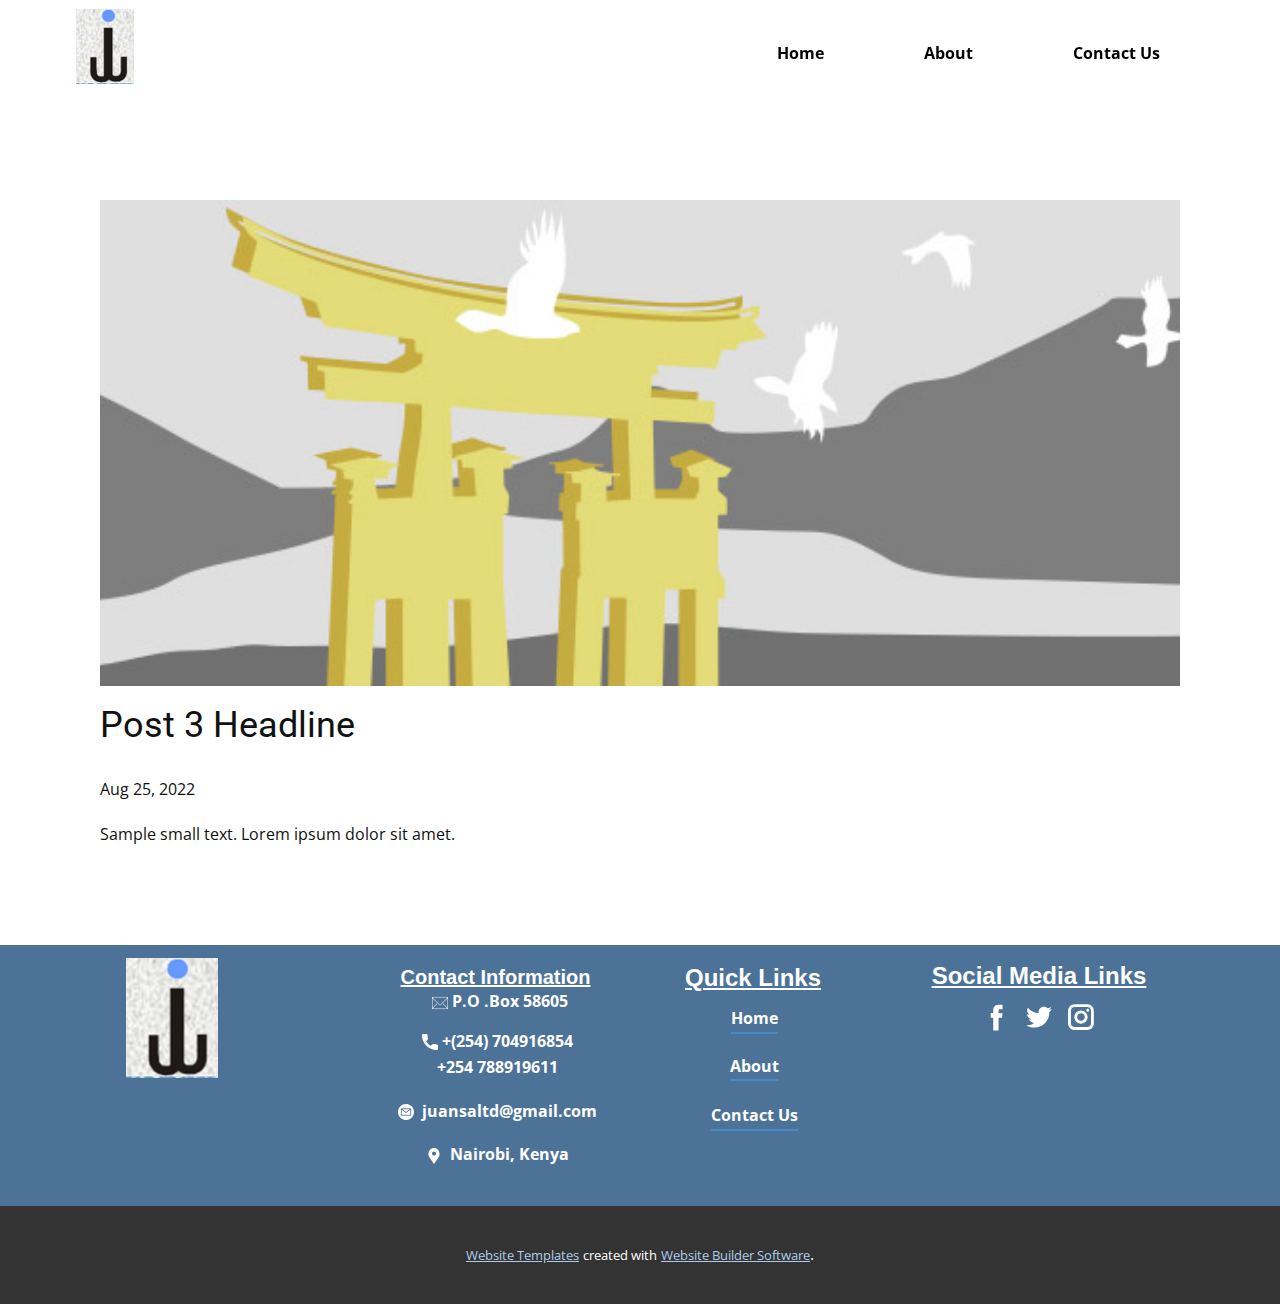
<file: blog/post-2.html>
<!doctype html>
<html style="font-size: 16px;" lang="en"><head>
    <meta name="viewport" content="width=device-width, initial-scale=1.0">
    <meta charset="utf-8">
    <meta name="keywords" content="Post 1 Headline">
    <meta name="description" content="">
    <title>Post 3 Headline</title>
    <link rel="stylesheet" href="../nicepage.css" media="screen">
<link rel="stylesheet" href="../Post-Template.css" media="screen">
    <script class="u-script" type="text/javascript" src="../jquery.js" "="" defer=""></script>
    <script class="u-script" type="text/javascript" src="../nicepage.js" "="" defer=""></script>
    <meta name="generator" content="Nicepage 4.17.7, nicepage.com">
    <link id="u-theme-google-font" rel="stylesheet" href="https://fonts.googleapis.com/css?family=Roboto:100,100i,300,300i,400,400i,500,500i,700,700i,900,900i|Open+Sans:300,300i,400,400i,500,500i,600,600i,700,700i,800,800i">
    
    
    <script type="application/ld+json">{
		"@context": "http://schema.org",
		"@type": "Organization",
		"name": "",
		"logo": "images/juansa-19.PNG",
		"sameAs": [
				"https://facebook.com/name",
				"https://twitter.com/name",
				"https://instagram.com/name",
				"https://facebook.com/name",
				"https://twitter.com/name",
				"https://instagram.com/name"
		]
}</script>
    <meta name="theme-color" content="#478ac9">
    <meta name="twitter:site" content="@">
    <meta name="twitter:card" content="summary_large_image">
    <meta name="twitter:title" content="Post Template">
    <meta name="twitter:description" content="">
  </head>
  <body class="u-body u-xl-mode" data-lang="en"><header class="u-clearfix u-header u-sticky u-sticky-9f82" id="sec-13ed"><div class="u-clearfix u-sheet u-sheet-1">
        <nav class="u-menu u-menu-one-level u-offcanvas u-menu-1">
          <div class="menu-collapse" style="font-weight: 700;">
            <a class="u-button-style u-custom-border-radius u-custom-color u-custom-text-active-color u-custom-text-color u-custom-text-hover-color u-custom-text-shadow u-custom-text-shadow-blur u-custom-text-shadow-color u-custom-text-shadow-transparency u-custom-text-shadow-x u-custom-text-shadow-y u-nav-link u-palette-1-light-1" href="#" style="text-shadow: -2px 0 0 rgba(0,0,0,0); padding: 9px 14px; font-size: calc(1em + 18px); background-image: none;">
              <svg class="u-svg-link" viewBox="0 0 24 24"><use xmlns:xlink="http://www.w3.org/1999/xlink" xlink:href="#svg-0bc8"></use></svg>
              <svg class="u-svg-content" version="1.1" id="svg-0bc8" viewBox="0 0 16 16" x="0px" y="0px" xmlns:xlink="http://www.w3.org/1999/xlink" xmlns="http://www.w3.org/2000/svg"><g><rect y="1" width="16" height="2"></rect><rect y="7" width="16" height="2"></rect><rect y="13" width="16" height="2"></rect>
</g></svg>
            </a>
          </div>
          <div class="u-custom-menu u-nav-container">
            <ul class="u-nav u-unstyled u-nav-1"><li class="u-nav-item"><a class="u-button-style u-nav-link u-text-black" href="../Home.html" style="padding: 10px 50px;">Home</a>
</li><li class="u-nav-item"><a class="u-button-style u-nav-link u-text-black" href="../About.html" style="padding: 10px 50px;">About</a>
</li><li class="u-nav-item"><a class="u-button-style u-nav-link u-text-black" href="../Contact Us" style="padding: 10px 50px;">Contact Us</a>
</li></ul>
          </div>
          <div class="u-custom-menu u-nav-container-collapse">
            <div class="u-container-style u-inner-container-layout u-opacity u-opacity-95 u-palette-2-dark-1 u-sidenav">
              <div class="u-inner-container-layout u-sidenav-overflow">
                <div class="u-menu-close u-palette-1-base u-menu-close-1"></div>
                <ul class="u-align-center u-nav u-popupmenu-items u-unstyled u-nav-2"><li class="u-nav-item"><a class="u-button-style u-nav-link" href="../Home.html">Home</a>
</li><li class="u-nav-item"><a class="u-button-style u-nav-link" href="../About.html">About</a>
</li><li class="u-nav-item"><a class="u-button-style u-nav-link" href="../Contact Us">Contact Us</a>
</li></ul>
              </div>
            </div>
            <div class="u-black u-menu-overlay u-opacity u-opacity-55"></div>
          </div>
        </nav>
        <div class="u-social-icons u-spacing-10 u-social-icons-1">
          <a class="u-social-url" title="facebook" target="_blank" href="https://facebook.com/name"><span class="u-icon u-social-facebook u-social-icon u-text-white u-icon-1"><svg class="u-svg-link" preserveAspectRatio="xMidYMin slice" viewBox="0 0 112 112" style=""><use xmlns:xlink="http://www.w3.org/1999/xlink" xlink:href="#svg-465e"></use></svg><svg class="u-svg-content" viewBox="0 0 112 112" x="0" y="0" id="svg-465e"><path fill="currentColor" d="M75.5,28.8H65.4c-1.5,0-4,0.9-4,4.3v9.4h13.9l-1.5,15.8H61.4v45.1H42.8V58.3h-8.8V42.4h8.8V32.2
c0-7.4,3.4-18.8,18.8-18.8h13.8v15.4H75.5z"></path></svg></span>
          </a>
          <a class="u-social-url" title="twitter" target="_blank" href="https://twitter.com/name"><span class="u-icon u-social-icon u-social-twitter u-text-white u-icon-2"><svg class="u-svg-link" preserveAspectRatio="xMidYMin slice" viewBox="0 0 112 112" style=""><use xmlns:xlink="http://www.w3.org/1999/xlink" xlink:href="#svg-8b0f"></use></svg><svg class="u-svg-content" viewBox="0 0 112 112" x="0" y="0" id="svg-8b0f"><path fill="currentColor" d="M92.2,38.2c0,0.8,0,1.6,0,2.3c0,24.3-18.6,52.4-52.6,52.4c-10.6,0.1-20.2-2.9-28.5-8.2
	c1.4,0.2,2.9,0.2,4.4,0.2c8.7,0,16.7-2.9,23-7.9c-8.1-0.2-14.9-5.5-17.3-12.8c1.1,0.2,2.4,0.2,3.4,0.2c1.6,0,3.3-0.2,4.8-0.7
	c-8.4-1.6-14.9-9.2-14.9-18c0-0.2,0-0.2,0-0.2c2.5,1.4,5.4,2.2,8.4,2.3c-5-3.3-8.3-8.9-8.3-15.4c0-3.4,1-6.5,2.5-9.2
	c9.1,11.1,22.7,18.5,38,19.2c-0.2-1.4-0.4-2.8-0.4-4.3c0.1-10,8.3-18.2,18.5-18.2c5.4,0,10.1,2.2,13.5,5.7c4.3-0.8,8.1-2.3,11.7-4.5
	c-1.4,4.3-4.3,7.9-8.1,10.1c3.7-0.4,7.3-1.4,10.6-2.9C98.9,32.3,95.7,35.5,92.2,38.2z"></path></svg></span>
          </a>
          <a class="u-social-url" title="instagram" target="_blank" href="https://instagram.com/name"><span class="u-icon u-social-icon u-social-instagram u-text-white u-icon-3"><svg class="u-svg-link" preserveAspectRatio="xMidYMin slice" viewBox="0 0 112 112" style=""><use xmlns:xlink="http://www.w3.org/1999/xlink" xlink:href="#svg-0806"></use></svg><svg class="u-svg-content" viewBox="0 0 112 112" x="0" y="0" id="svg-0806"><path fill="currentColor" d="M55.9,32.9c-12.8,0-23.2,10.4-23.2,23.2s10.4,23.2,23.2,23.2s23.2-10.4,23.2-23.2S68.7,32.9,55.9,32.9z
	 M55.9,69.4c-7.4,0-13.3-6-13.3-13.3c-0.1-7.4,6-13.3,13.3-13.3s13.3,6,13.3,13.3C69.3,63.5,63.3,69.4,55.9,69.4z"></path><path fill="#FFFFFF" d="M79.7,26.8c-3,0-5.4,2.5-5.4,5.4s2.5,5.4,5.4,5.4c3,0,5.4-2.5,5.4-5.4S82.7,26.8,79.7,26.8z"></path><path fill="currentColor" d="M78.2,11H33.5C21,11,10.8,21.3,10.8,33.7v44.7c0,12.6,10.2,22.8,22.7,22.8h44.7c12.6,0,22.7-10.2,22.7-22.7
	V33.7C100.8,21.1,90.6,11,78.2,11z M91,78.4c0,7.1-5.8,12.8-12.8,12.8H33.5c-7.1,0-12.8-5.8-12.8-12.8V33.7
	c0-7.1,5.8-12.8,12.8-12.8h44.7c7.1,0,12.8,5.8,12.8,12.8V78.4z"></path></svg></span>
          </a>
        </div>
        <a href="https://nicepage.com/c/fashion-beauty-website-templates" class="u-image u-logo u-image-1" data-image-width="193" data-image-height="250">
          <img src="../images/juansa-19.PNG" class="u-logo-image u-logo-image-1">
        </a>
      </div><style class="u-sticky-style" data-style-id="9f82">.u-sticky-fixed.u-sticky-9f82, .u-body.u-sticky-fixed .u-sticky-9f82 {
box-shadow: 5px 5px 20px 0 rgba(0,0,0,0.4) !important
}.u-sticky-fixed.u-sticky-9f82:before, .u-body.u-sticky-fixed .u-sticky-9f82:before {
borders: top right bottom left !important
}</style></header>
    <section class="u-align-center u-clearfix u-section-1" id="sec-80f8">
      <div class="u-clearfix u-sheet u-valign-middle-md u-valign-middle-sm u-valign-middle-xs u-sheet-1"><!--post_details--><!--post_details_options_json--><!--{"source":""}--><!--/post_details_options_json--><!--blog_post-->
        <div class="u-container-style u-expanded-width u-post-details u-post-details-1">
          <div class="u-container-layout u-valign-middle u-container-layout-1"><!--blog_post_image-->
            <img alt="" class="u-blog-control u-expanded-width u-image u-image-default u-image-1" src="../images/8ad73f3c.jpeg"><!--/blog_post_image--><!--blog_post_header-->
            <h2 class="u-blog-control u-text u-text-1">Post 3 Headline</h2><!--/blog_post_header--><!--blog_post_metadata-->
            <div class="u-blog-control u-metadata u-metadata-1"><!--blog_post_metadata_date-->
              <span class="u-meta-date u-meta-icon">Aug 25, 2022</span><!--/blog_post_metadata_date--><!--blog_post_metadata_category-->
              <!--/blog_post_metadata_category--><!--blog_post_metadata_comments-->
              <!--/blog_post_metadata_comments-->
            </div><!--/blog_post_metadata--><!--blog_post_content-->
            <div class="u-align-justify u-blog-control u-post-content u-text u-text-2 fr-view">
  Sample small text. Lorem ipsum dolor sit amet.
  </div><!--/blog_post_content-->
          </div>
        </div><!--/blog_post--><!--/post_details-->
      </div>
    </section>
    
    
    <footer class="u-clearfix u-footer u-palette-1-dark-1 u-footer" id="sec-66ce"><div class="u-clearfix u-sheet u-sheet-1">
        <div class="u-clearfix u-expanded-width u-layout-wrap u-layout-wrap-1">
          <div class="u-layout">
            <div class="u-layout-row">
              <div class="u-container-style u-layout-cell u-size-15 u-layout-cell-1">
                <div class="u-container-layout u-valign-bottom-xs u-container-layout-1">
                  <img class="u-image u-image-contain u-image-default u-image-1" src="../images/juansa-19.PNG" alt="" data-image-width="193" data-image-height="250">
                </div>
              </div>
              <div class="u-container-style u-layout-cell u-size-15 u-layout-cell-2">
                <div class="u-container-layout u-container-layout-2">
                  <h4 class="u-align-center u-custom-font u-font-arial u-text u-text-1">Contact Information</h4>
                  <a href="../Home.html" data-page-id="2825726344" class="u-active-none u-bottom-left-radius-0 u-bottom-right-radius-0 u-btn u-btn-rectangle u-button-style u-hover-none u-none u-radius-0 u-text-body-alt-color u-top-left-radius-0 u-top-right-radius-0 u-btn-1"> &nbsp;<span class="u-file-icon u-icon u-text-white"><img src="../images/2493513-93e70b6b.png" alt=""></span>&nbsp;P.O .Box ​58605
                  </a>
                  <a href="../Home.html" data-page-id="2825726344" class="u-active-none u-bottom-left-radius-0 u-bottom-right-radius-0 u-btn u-btn-rectangle u-button-style u-hover-none u-none u-radius-0 u-text-body-alt-color u-top-left-radius-0 u-top-right-radius-0 u-btn-2"><span class="u-icon"><svg class="u-svg-content" viewBox="0 0 405.333 405.333" x="0px" y="0px" style="width: 1em; height: 1em;"><path d="M373.333,266.88c-25.003,0-49.493-3.904-72.704-11.563c-11.328-3.904-24.192-0.896-31.637,6.699l-46.016,34.752    c-52.8-28.181-86.592-61.952-114.389-114.368l33.813-44.928c8.512-8.512,11.563-20.971,7.915-32.64    C142.592,81.472,138.667,56.96,138.667,32c0-17.643-14.357-32-32-32H32C14.357,0,0,14.357,0,32    c0,205.845,167.488,373.333,373.333,373.333c17.643,0,32-14.357,32-32V298.88C405.333,281.237,390.976,266.88,373.333,266.88z"></path></svg><img></span>&nbsp;+(254) ​704916854<br>+254 788919611<br>
                  </a>
                  <a href="../Home.html" data-page-id="2825726344" class="u-active-none u-bottom-left-radius-0 u-bottom-right-radius-0 u-btn u-btn-rectangle u-button-style u-hover-none u-none u-radius-0 u-top-left-radius-0 u-top-right-radius-0 u-btn-3"><span class="u-file-icon u-icon u-text-white"><img src="../images/3178158-01170dc8.png" alt=""></span>&nbsp; <span style="font-weight: 700;" class="u-text-body-alt-color">juansaltd@gmail.com</span>
                  </a>
                  <a href="../Home.html" data-page-id="2825726344" class="u-active-none u-bottom-left-radius-0 u-bottom-right-radius-0 u-btn u-btn-rectangle u-button-style u-hover-none u-none u-radius-0 u-top-left-radius-0 u-top-right-radius-0 u-btn-4"><span class="u-icon"><svg class="u-svg-content" viewBox="0 0 54.757 54.757" x="0px" y="0px" style="width: 1em; height: 1em;"><path d="M40.94,5.617C37.318,1.995,32.502,0,27.38,0c-5.123,0-9.938,1.995-13.56,5.617c-6.703,6.702-7.536,19.312-1.804,26.952
	L27.38,54.757L42.721,32.6C48.476,24.929,47.643,12.319,40.94,5.617z M27.557,26c-3.859,0-7-3.141-7-7s3.141-7,7-7s7,3.141,7,7
	S31.416,26,27.557,26z"></path></svg><img></span>&nbsp; <span style="font-weight: 700;" class="u-text-body-alt-color">Nairobi, Kenya</span>
                  </a>
                </div>
              </div>
              <div class="u-container-style u-layout-cell u-size-12-lg u-size-12-xl u-size-14-md u-size-14-sm u-size-14-xs u-layout-cell-3">
                <div class="u-container-layout u-container-layout-3">
                  <h6 class="u-custom-font u-font-arial u-text u-text-2">Quick Links</h6>
                  <a href="../Home.html" data-page-id="2825726344" class="u-active-none u-border-2 u-border-active-palette-2-dark-1 u-border-hover-palette-2-base u-border-palette-1-base u-btn u-button-style u-hover-none u-none u-text-body-alt-color u-text-hover-white u-btn-5">Home</a>
                  <a href="../About.html" data-page-id="2550830776" class="u-active-none u-border-2 u-border-active-palette-2-dark-1 u-border-hover-palette-2-base u-border-palette-1-base u-btn u-button-style u-hover-none u-none u-text-body-alt-color u-text-hover-white u-btn-6">About</a>
                  <a href="#" class="u-active-none u-border-2 u-border-active-palette-2-dark-1 u-border-hover-palette-2-base u-border-palette-1-base u-btn u-button-style u-hover-none u-none u-text-body-alt-color u-text-hover-white u-btn-7">Contact Us</a>
                </div>
              </div>
              <div class="u-align-center-md u-align-center-sm u-align-center-xs u-container-style u-layout-cell u-size-16-md u-size-16-sm u-size-16-xs u-size-18-lg u-size-18-xl u-layout-cell-4">
                <div class="u-container-layout u-valign-top u-container-layout-4">
                  <h4 class="u-custom-font u-font-arial u-text u-text-default u-text-3">Social Media Links</h4>
                  <div class="u-social-icons u-spacing-10 u-social-icons-1">
                    <a class="u-social-url" title="facebook" target="_blank" href="https://facebook.com/name"><span class="u-icon u-social-facebook u-social-icon u-text-white u-icon-5"><svg class="u-svg-link" preserveAspectRatio="xMidYMin slice" viewBox="0 0 112 112" style=""><use xmlns:xlink="http://www.w3.org/1999/xlink" xlink:href="#svg-5153"></use></svg><svg class="u-svg-content" viewBox="0 0 112 112" x="0" y="0" id="svg-5153"><path fill="currentColor" d="M75.5,28.8H65.4c-1.5,0-4,0.9-4,4.3v9.4h13.9l-1.5,15.8H61.4v45.1H42.8V58.3h-8.8V42.4h8.8V32.2
c0-7.4,3.4-18.8,18.8-18.8h13.8v15.4H75.5z"></path></svg></span>
                    </a>
                    <a class="u-social-url" title="twitter" target="_blank" href="https://twitter.com/name"><span class="u-icon u-social-icon u-social-twitter u-text-white u-icon-6"><svg class="u-svg-link" preserveAspectRatio="xMidYMin slice" viewBox="0 0 112 112" style=""><use xmlns:xlink="http://www.w3.org/1999/xlink" xlink:href="#svg-9be6"></use></svg><svg class="u-svg-content" viewBox="0 0 112 112" x="0" y="0" id="svg-9be6"><path fill="currentColor" d="M92.2,38.2c0,0.8,0,1.6,0,2.3c0,24.3-18.6,52.4-52.6,52.4c-10.6,0.1-20.2-2.9-28.5-8.2
	c1.4,0.2,2.9,0.2,4.4,0.2c8.7,0,16.7-2.9,23-7.9c-8.1-0.2-14.9-5.5-17.3-12.8c1.1,0.2,2.4,0.2,3.4,0.2c1.6,0,3.3-0.2,4.8-0.7
	c-8.4-1.6-14.9-9.2-14.9-18c0-0.2,0-0.2,0-0.2c2.5,1.4,5.4,2.2,8.4,2.3c-5-3.3-8.3-8.9-8.3-15.4c0-3.4,1-6.5,2.5-9.2
	c9.1,11.1,22.7,18.5,38,19.2c-0.2-1.4-0.4-2.8-0.4-4.3c0.1-10,8.3-18.2,18.5-18.2c5.4,0,10.1,2.2,13.5,5.7c4.3-0.8,8.1-2.3,11.7-4.5
	c-1.4,4.3-4.3,7.9-8.1,10.1c3.7-0.4,7.3-1.4,10.6-2.9C98.9,32.3,95.7,35.5,92.2,38.2z"></path></svg></span>
                    </a>
                    <a class="u-social-url" title="instagram" target="_blank" href="https://instagram.com/name"><span class="u-icon u-social-icon u-social-instagram u-text-white u-icon-7"><svg class="u-svg-link" preserveAspectRatio="xMidYMin slice" viewBox="0 0 112 112" style=""><use xmlns:xlink="http://www.w3.org/1999/xlink" xlink:href="#svg-d403"></use></svg><svg class="u-svg-content" viewBox="0 0 112 112" x="0" y="0" id="svg-d403"><path fill="currentColor" d="M55.9,32.9c-12.8,0-23.2,10.4-23.2,23.2s10.4,23.2,23.2,23.2s23.2-10.4,23.2-23.2S68.7,32.9,55.9,32.9z
	 M55.9,69.4c-7.4,0-13.3-6-13.3-13.3c-0.1-7.4,6-13.3,13.3-13.3s13.3,6,13.3,13.3C69.3,63.5,63.3,69.4,55.9,69.4z"></path><path fill="#FFFFFF" d="M79.7,26.8c-3,0-5.4,2.5-5.4,5.4s2.5,5.4,5.4,5.4c3,0,5.4-2.5,5.4-5.4S82.7,26.8,79.7,26.8z"></path><path fill="currentColor" d="M78.2,11H33.5C21,11,10.8,21.3,10.8,33.7v44.7c0,12.6,10.2,22.8,22.7,22.8h44.7c12.6,0,22.7-10.2,22.7-22.7
	V33.7C100.8,21.1,90.6,11,78.2,11z M91,78.4c0,7.1-5.8,12.8-12.8,12.8H33.5c-7.1,0-12.8-5.8-12.8-12.8V33.7
	c0-7.1,5.8-12.8,12.8-12.8h44.7c7.1,0,12.8,5.8,12.8,12.8V78.4z"></path></svg></span>
                    </a>
                  </div>
                </div>
              </div>
            </div>
          </div>
        </div>
      </div></footer>
    <section class="u-backlink u-clearfix u-grey-80">
      <a class="u-link" href="https://nicepage.com/website-templates" target="_blank">
        <span>Website Templates</span>
      </a>
      <p class="u-text">
        <span>created with</span>
      </p>
      <a class="u-link" href="" target="_blank">
        <span>Website Builder Software</span>
      </a>. 
    </section>
  
</body></html>
</file>
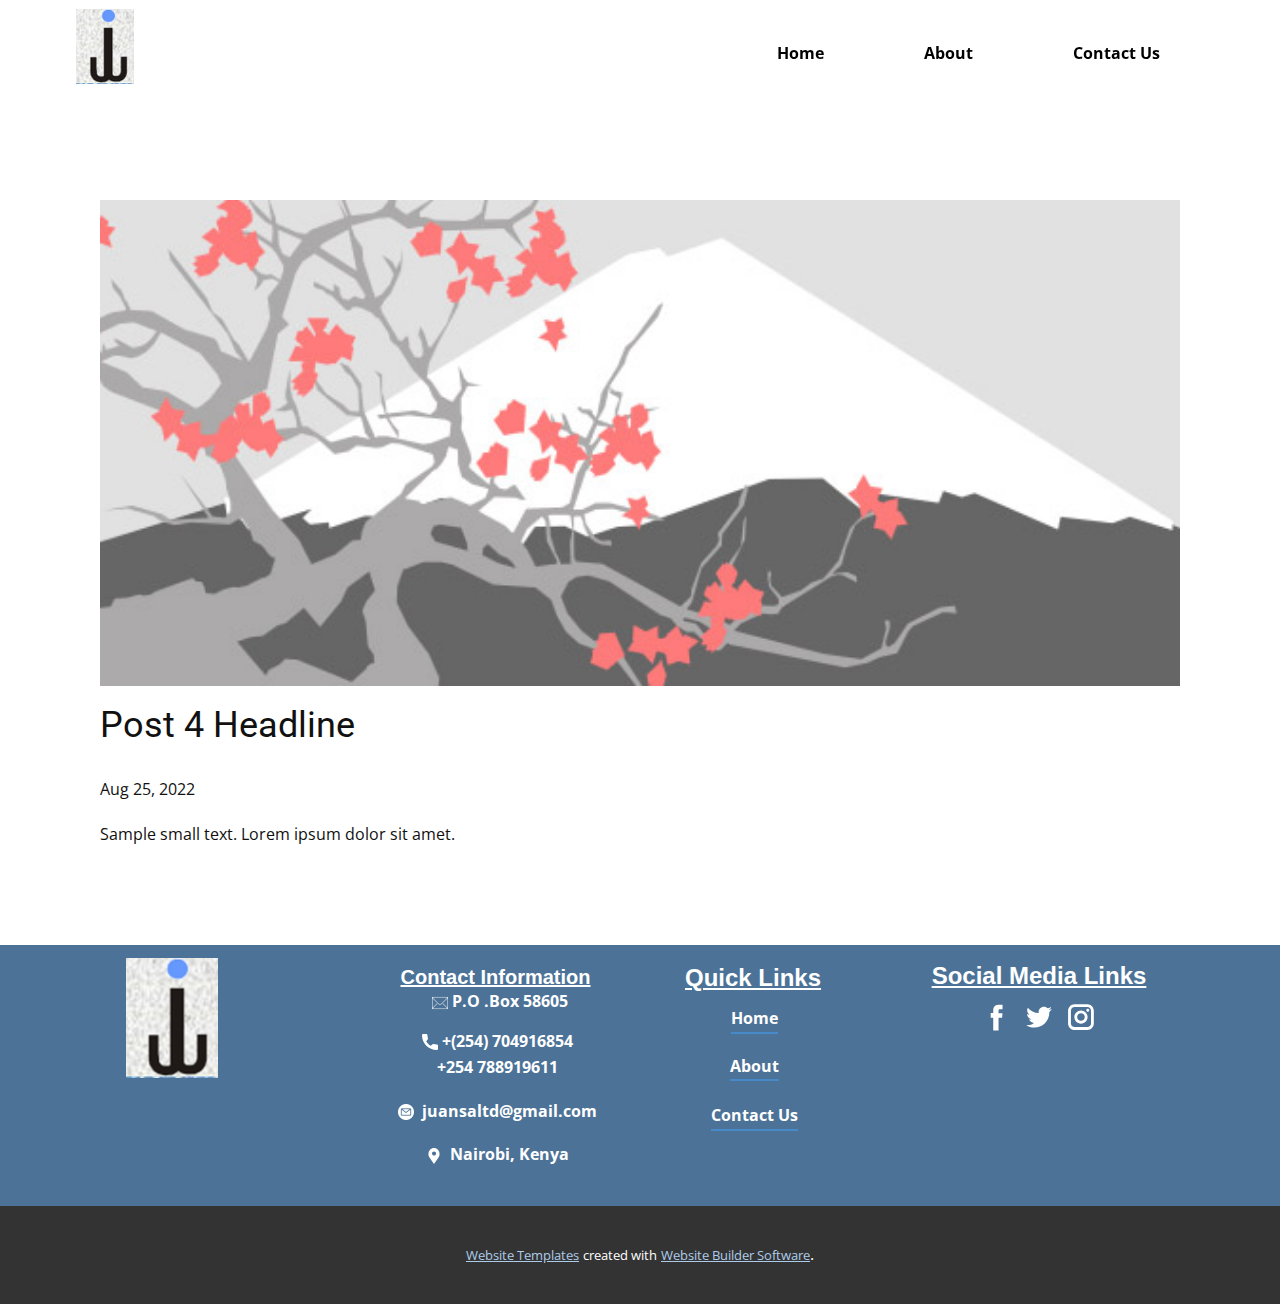
<file: blog/post-3.html>
<!doctype html>
<html style="font-size: 16px;" lang="en"><head>
    <meta name="viewport" content="width=device-width, initial-scale=1.0">
    <meta charset="utf-8">
    <meta name="keywords" content="Post 1 Headline">
    <meta name="description" content="">
    <title>Post 4 Headline</title>
    <link rel="stylesheet" href="../nicepage.css" media="screen">
<link rel="stylesheet" href="../Post-Template.css" media="screen">
    <script class="u-script" type="text/javascript" src="../jquery.js" "="" defer=""></script>
    <script class="u-script" type="text/javascript" src="../nicepage.js" "="" defer=""></script>
    <meta name="generator" content="Nicepage 4.17.7, nicepage.com">
    <link id="u-theme-google-font" rel="stylesheet" href="https://fonts.googleapis.com/css?family=Roboto:100,100i,300,300i,400,400i,500,500i,700,700i,900,900i|Open+Sans:300,300i,400,400i,500,500i,600,600i,700,700i,800,800i">
    
    
    <script type="application/ld+json">{
		"@context": "http://schema.org",
		"@type": "Organization",
		"name": "",
		"logo": "images/juansa-19.PNG",
		"sameAs": [
				"https://facebook.com/name",
				"https://twitter.com/name",
				"https://instagram.com/name",
				"https://facebook.com/name",
				"https://twitter.com/name",
				"https://instagram.com/name"
		]
}</script>
    <meta name="theme-color" content="#478ac9">
    <meta name="twitter:site" content="@">
    <meta name="twitter:card" content="summary_large_image">
    <meta name="twitter:title" content="Post Template">
    <meta name="twitter:description" content="">
  </head>
  <body class="u-body u-xl-mode" data-lang="en"><header class="u-clearfix u-header u-sticky u-sticky-9f82" id="sec-13ed"><div class="u-clearfix u-sheet u-sheet-1">
        <nav class="u-menu u-menu-one-level u-offcanvas u-menu-1">
          <div class="menu-collapse" style="font-weight: 700;">
            <a class="u-button-style u-custom-border-radius u-custom-color u-custom-text-active-color u-custom-text-color u-custom-text-hover-color u-custom-text-shadow u-custom-text-shadow-blur u-custom-text-shadow-color u-custom-text-shadow-transparency u-custom-text-shadow-x u-custom-text-shadow-y u-nav-link u-palette-1-light-1" href="#" style="text-shadow: -2px 0 0 rgba(0,0,0,0); padding: 9px 14px; font-size: calc(1em + 18px); background-image: none;">
              <svg class="u-svg-link" viewBox="0 0 24 24"><use xmlns:xlink="http://www.w3.org/1999/xlink" xlink:href="#svg-0bc8"></use></svg>
              <svg class="u-svg-content" version="1.1" id="svg-0bc8" viewBox="0 0 16 16" x="0px" y="0px" xmlns:xlink="http://www.w3.org/1999/xlink" xmlns="http://www.w3.org/2000/svg"><g><rect y="1" width="16" height="2"></rect><rect y="7" width="16" height="2"></rect><rect y="13" width="16" height="2"></rect>
</g></svg>
            </a>
          </div>
          <div class="u-custom-menu u-nav-container">
            <ul class="u-nav u-unstyled u-nav-1"><li class="u-nav-item"><a class="u-button-style u-nav-link u-text-black" href="../Home.html" style="padding: 10px 50px;">Home</a>
</li><li class="u-nav-item"><a class="u-button-style u-nav-link u-text-black" href="../About.html" style="padding: 10px 50px;">About</a>
</li><li class="u-nav-item"><a class="u-button-style u-nav-link u-text-black" href="../Contact Us" style="padding: 10px 50px;">Contact Us</a>
</li></ul>
          </div>
          <div class="u-custom-menu u-nav-container-collapse">
            <div class="u-container-style u-inner-container-layout u-opacity u-opacity-95 u-palette-2-dark-1 u-sidenav">
              <div class="u-inner-container-layout u-sidenav-overflow">
                <div class="u-menu-close u-palette-1-base u-menu-close-1"></div>
                <ul class="u-align-center u-nav u-popupmenu-items u-unstyled u-nav-2"><li class="u-nav-item"><a class="u-button-style u-nav-link" href="../Home.html">Home</a>
</li><li class="u-nav-item"><a class="u-button-style u-nav-link" href="../About.html">About</a>
</li><li class="u-nav-item"><a class="u-button-style u-nav-link" href="../Contact Us">Contact Us</a>
</li></ul>
              </div>
            </div>
            <div class="u-black u-menu-overlay u-opacity u-opacity-55"></div>
          </div>
        </nav>
        <div class="u-social-icons u-spacing-10 u-social-icons-1">
          <a class="u-social-url" title="facebook" target="_blank" href="https://facebook.com/name"><span class="u-icon u-social-facebook u-social-icon u-text-white u-icon-1"><svg class="u-svg-link" preserveAspectRatio="xMidYMin slice" viewBox="0 0 112 112" style=""><use xmlns:xlink="http://www.w3.org/1999/xlink" xlink:href="#svg-465e"></use></svg><svg class="u-svg-content" viewBox="0 0 112 112" x="0" y="0" id="svg-465e"><path fill="currentColor" d="M75.5,28.8H65.4c-1.5,0-4,0.9-4,4.3v9.4h13.9l-1.5,15.8H61.4v45.1H42.8V58.3h-8.8V42.4h8.8V32.2
c0-7.4,3.4-18.8,18.8-18.8h13.8v15.4H75.5z"></path></svg></span>
          </a>
          <a class="u-social-url" title="twitter" target="_blank" href="https://twitter.com/name"><span class="u-icon u-social-icon u-social-twitter u-text-white u-icon-2"><svg class="u-svg-link" preserveAspectRatio="xMidYMin slice" viewBox="0 0 112 112" style=""><use xmlns:xlink="http://www.w3.org/1999/xlink" xlink:href="#svg-8b0f"></use></svg><svg class="u-svg-content" viewBox="0 0 112 112" x="0" y="0" id="svg-8b0f"><path fill="currentColor" d="M92.2,38.2c0,0.8,0,1.6,0,2.3c0,24.3-18.6,52.4-52.6,52.4c-10.6,0.1-20.2-2.9-28.5-8.2
	c1.4,0.2,2.9,0.2,4.4,0.2c8.7,0,16.7-2.9,23-7.9c-8.1-0.2-14.9-5.5-17.3-12.8c1.1,0.2,2.4,0.2,3.4,0.2c1.6,0,3.3-0.2,4.8-0.7
	c-8.4-1.6-14.9-9.2-14.9-18c0-0.2,0-0.2,0-0.2c2.5,1.4,5.4,2.2,8.4,2.3c-5-3.3-8.3-8.9-8.3-15.4c0-3.4,1-6.5,2.5-9.2
	c9.1,11.1,22.7,18.5,38,19.2c-0.2-1.4-0.4-2.8-0.4-4.3c0.1-10,8.3-18.2,18.5-18.2c5.4,0,10.1,2.2,13.5,5.7c4.3-0.8,8.1-2.3,11.7-4.5
	c-1.4,4.3-4.3,7.9-8.1,10.1c3.7-0.4,7.3-1.4,10.6-2.9C98.9,32.3,95.7,35.5,92.2,38.2z"></path></svg></span>
          </a>
          <a class="u-social-url" title="instagram" target="_blank" href="https://instagram.com/name"><span class="u-icon u-social-icon u-social-instagram u-text-white u-icon-3"><svg class="u-svg-link" preserveAspectRatio="xMidYMin slice" viewBox="0 0 112 112" style=""><use xmlns:xlink="http://www.w3.org/1999/xlink" xlink:href="#svg-0806"></use></svg><svg class="u-svg-content" viewBox="0 0 112 112" x="0" y="0" id="svg-0806"><path fill="currentColor" d="M55.9,32.9c-12.8,0-23.2,10.4-23.2,23.2s10.4,23.2,23.2,23.2s23.2-10.4,23.2-23.2S68.7,32.9,55.9,32.9z
	 M55.9,69.4c-7.4,0-13.3-6-13.3-13.3c-0.1-7.4,6-13.3,13.3-13.3s13.3,6,13.3,13.3C69.3,63.5,63.3,69.4,55.9,69.4z"></path><path fill="#FFFFFF" d="M79.7,26.8c-3,0-5.4,2.5-5.4,5.4s2.5,5.4,5.4,5.4c3,0,5.4-2.5,5.4-5.4S82.7,26.8,79.7,26.8z"></path><path fill="currentColor" d="M78.2,11H33.5C21,11,10.8,21.3,10.8,33.7v44.7c0,12.6,10.2,22.8,22.7,22.8h44.7c12.6,0,22.7-10.2,22.7-22.7
	V33.7C100.8,21.1,90.6,11,78.2,11z M91,78.4c0,7.1-5.8,12.8-12.8,12.8H33.5c-7.1,0-12.8-5.8-12.8-12.8V33.7
	c0-7.1,5.8-12.8,12.8-12.8h44.7c7.1,0,12.8,5.8,12.8,12.8V78.4z"></path></svg></span>
          </a>
        </div>
        <a href="https://nicepage.com/c/fashion-beauty-website-templates" class="u-image u-logo u-image-1" data-image-width="193" data-image-height="250">
          <img src="../images/juansa-19.PNG" class="u-logo-image u-logo-image-1">
        </a>
      </div><style class="u-sticky-style" data-style-id="9f82">.u-sticky-fixed.u-sticky-9f82, .u-body.u-sticky-fixed .u-sticky-9f82 {
box-shadow: 5px 5px 20px 0 rgba(0,0,0,0.4) !important
}.u-sticky-fixed.u-sticky-9f82:before, .u-body.u-sticky-fixed .u-sticky-9f82:before {
borders: top right bottom left !important
}</style></header>
    <section class="u-align-center u-clearfix u-section-1" id="sec-80f8">
      <div class="u-clearfix u-sheet u-valign-middle-md u-valign-middle-sm u-valign-middle-xs u-sheet-1"><!--post_details--><!--post_details_options_json--><!--{"source":""}--><!--/post_details_options_json--><!--blog_post-->
        <div class="u-container-style u-expanded-width u-post-details u-post-details-1">
          <div class="u-container-layout u-valign-middle u-container-layout-1"><!--blog_post_image-->
            <img alt="" class="u-blog-control u-expanded-width u-image u-image-default u-image-1" src="../images/0fd3416c.jpeg"><!--/blog_post_image--><!--blog_post_header-->
            <h2 class="u-blog-control u-text u-text-1">Post 4 Headline</h2><!--/blog_post_header--><!--blog_post_metadata-->
            <div class="u-blog-control u-metadata u-metadata-1"><!--blog_post_metadata_date-->
              <span class="u-meta-date u-meta-icon">Aug 25, 2022</span><!--/blog_post_metadata_date--><!--blog_post_metadata_category-->
              <!--/blog_post_metadata_category--><!--blog_post_metadata_comments-->
              <!--/blog_post_metadata_comments-->
            </div><!--/blog_post_metadata--><!--blog_post_content-->
            <div class="u-align-justify u-blog-control u-post-content u-text u-text-2 fr-view">
  Sample small text. Lorem ipsum dolor sit amet.
  </div><!--/blog_post_content-->
          </div>
        </div><!--/blog_post--><!--/post_details-->
      </div>
    </section>
    
    
    <footer class="u-clearfix u-footer u-palette-1-dark-1 u-footer" id="sec-66ce"><div class="u-clearfix u-sheet u-sheet-1">
        <div class="u-clearfix u-expanded-width u-layout-wrap u-layout-wrap-1">
          <div class="u-layout">
            <div class="u-layout-row">
              <div class="u-container-style u-layout-cell u-size-15 u-layout-cell-1">
                <div class="u-container-layout u-valign-bottom-xs u-container-layout-1">
                  <img class="u-image u-image-contain u-image-default u-image-1" src="../images/juansa-19.PNG" alt="" data-image-width="193" data-image-height="250">
                </div>
              </div>
              <div class="u-container-style u-layout-cell u-size-15 u-layout-cell-2">
                <div class="u-container-layout u-container-layout-2">
                  <h4 class="u-align-center u-custom-font u-font-arial u-text u-text-1">Contact Information</h4>
                  <a href="../Home.html" data-page-id="2825726344" class="u-active-none u-bottom-left-radius-0 u-bottom-right-radius-0 u-btn u-btn-rectangle u-button-style u-hover-none u-none u-radius-0 u-text-body-alt-color u-top-left-radius-0 u-top-right-radius-0 u-btn-1"> &nbsp;<span class="u-file-icon u-icon u-text-white"><img src="../images/2493513-93e70b6b.png" alt=""></span>&nbsp;P.O .Box ​58605
                  </a>
                  <a href="../Home.html" data-page-id="2825726344" class="u-active-none u-bottom-left-radius-0 u-bottom-right-radius-0 u-btn u-btn-rectangle u-button-style u-hover-none u-none u-radius-0 u-text-body-alt-color u-top-left-radius-0 u-top-right-radius-0 u-btn-2"><span class="u-icon"><svg class="u-svg-content" viewBox="0 0 405.333 405.333" x="0px" y="0px" style="width: 1em; height: 1em;"><path d="M373.333,266.88c-25.003,0-49.493-3.904-72.704-11.563c-11.328-3.904-24.192-0.896-31.637,6.699l-46.016,34.752    c-52.8-28.181-86.592-61.952-114.389-114.368l33.813-44.928c8.512-8.512,11.563-20.971,7.915-32.64    C142.592,81.472,138.667,56.96,138.667,32c0-17.643-14.357-32-32-32H32C14.357,0,0,14.357,0,32    c0,205.845,167.488,373.333,373.333,373.333c17.643,0,32-14.357,32-32V298.88C405.333,281.237,390.976,266.88,373.333,266.88z"></path></svg><img></span>&nbsp;+(254) ​704916854<br>+254 788919611<br>
                  </a>
                  <a href="../Home.html" data-page-id="2825726344" class="u-active-none u-bottom-left-radius-0 u-bottom-right-radius-0 u-btn u-btn-rectangle u-button-style u-hover-none u-none u-radius-0 u-top-left-radius-0 u-top-right-radius-0 u-btn-3"><span class="u-file-icon u-icon u-text-white"><img src="../images/3178158-01170dc8.png" alt=""></span>&nbsp; <span style="font-weight: 700;" class="u-text-body-alt-color">juansaltd@gmail.com</span>
                  </a>
                  <a href="../Home.html" data-page-id="2825726344" class="u-active-none u-bottom-left-radius-0 u-bottom-right-radius-0 u-btn u-btn-rectangle u-button-style u-hover-none u-none u-radius-0 u-top-left-radius-0 u-top-right-radius-0 u-btn-4"><span class="u-icon"><svg class="u-svg-content" viewBox="0 0 54.757 54.757" x="0px" y="0px" style="width: 1em; height: 1em;"><path d="M40.94,5.617C37.318,1.995,32.502,0,27.38,0c-5.123,0-9.938,1.995-13.56,5.617c-6.703,6.702-7.536,19.312-1.804,26.952
	L27.38,54.757L42.721,32.6C48.476,24.929,47.643,12.319,40.94,5.617z M27.557,26c-3.859,0-7-3.141-7-7s3.141-7,7-7s7,3.141,7,7
	S31.416,26,27.557,26z"></path></svg><img></span>&nbsp; <span style="font-weight: 700;" class="u-text-body-alt-color">Nairobi, Kenya</span>
                  </a>
                </div>
              </div>
              <div class="u-container-style u-layout-cell u-size-12-lg u-size-12-xl u-size-14-md u-size-14-sm u-size-14-xs u-layout-cell-3">
                <div class="u-container-layout u-container-layout-3">
                  <h6 class="u-custom-font u-font-arial u-text u-text-2">Quick Links</h6>
                  <a href="../Home.html" data-page-id="2825726344" class="u-active-none u-border-2 u-border-active-palette-2-dark-1 u-border-hover-palette-2-base u-border-palette-1-base u-btn u-button-style u-hover-none u-none u-text-body-alt-color u-text-hover-white u-btn-5">Home</a>
                  <a href="../About.html" data-page-id="2550830776" class="u-active-none u-border-2 u-border-active-palette-2-dark-1 u-border-hover-palette-2-base u-border-palette-1-base u-btn u-button-style u-hover-none u-none u-text-body-alt-color u-text-hover-white u-btn-6">About</a>
                  <a href="#" class="u-active-none u-border-2 u-border-active-palette-2-dark-1 u-border-hover-palette-2-base u-border-palette-1-base u-btn u-button-style u-hover-none u-none u-text-body-alt-color u-text-hover-white u-btn-7">Contact Us</a>
                </div>
              </div>
              <div class="u-align-center-md u-align-center-sm u-align-center-xs u-container-style u-layout-cell u-size-16-md u-size-16-sm u-size-16-xs u-size-18-lg u-size-18-xl u-layout-cell-4">
                <div class="u-container-layout u-valign-top u-container-layout-4">
                  <h4 class="u-custom-font u-font-arial u-text u-text-default u-text-3">Social Media Links</h4>
                  <div class="u-social-icons u-spacing-10 u-social-icons-1">
                    <a class="u-social-url" title="facebook" target="_blank" href="https://facebook.com/name"><span class="u-icon u-social-facebook u-social-icon u-text-white u-icon-5"><svg class="u-svg-link" preserveAspectRatio="xMidYMin slice" viewBox="0 0 112 112" style=""><use xmlns:xlink="http://www.w3.org/1999/xlink" xlink:href="#svg-5153"></use></svg><svg class="u-svg-content" viewBox="0 0 112 112" x="0" y="0" id="svg-5153"><path fill="currentColor" d="M75.5,28.8H65.4c-1.5,0-4,0.9-4,4.3v9.4h13.9l-1.5,15.8H61.4v45.1H42.8V58.3h-8.8V42.4h8.8V32.2
c0-7.4,3.4-18.8,18.8-18.8h13.8v15.4H75.5z"></path></svg></span>
                    </a>
                    <a class="u-social-url" title="twitter" target="_blank" href="https://twitter.com/name"><span class="u-icon u-social-icon u-social-twitter u-text-white u-icon-6"><svg class="u-svg-link" preserveAspectRatio="xMidYMin slice" viewBox="0 0 112 112" style=""><use xmlns:xlink="http://www.w3.org/1999/xlink" xlink:href="#svg-9be6"></use></svg><svg class="u-svg-content" viewBox="0 0 112 112" x="0" y="0" id="svg-9be6"><path fill="currentColor" d="M92.2,38.2c0,0.8,0,1.6,0,2.3c0,24.3-18.6,52.4-52.6,52.4c-10.6,0.1-20.2-2.9-28.5-8.2
	c1.4,0.2,2.9,0.2,4.4,0.2c8.7,0,16.7-2.9,23-7.9c-8.1-0.2-14.9-5.5-17.3-12.8c1.1,0.2,2.4,0.2,3.4,0.2c1.6,0,3.3-0.2,4.8-0.7
	c-8.4-1.6-14.9-9.2-14.9-18c0-0.2,0-0.2,0-0.2c2.5,1.4,5.4,2.2,8.4,2.3c-5-3.3-8.3-8.9-8.3-15.4c0-3.4,1-6.5,2.5-9.2
	c9.1,11.1,22.7,18.5,38,19.2c-0.2-1.4-0.4-2.8-0.4-4.3c0.1-10,8.3-18.2,18.5-18.2c5.4,0,10.1,2.2,13.5,5.7c4.3-0.8,8.1-2.3,11.7-4.5
	c-1.4,4.3-4.3,7.9-8.1,10.1c3.7-0.4,7.3-1.4,10.6-2.9C98.9,32.3,95.7,35.5,92.2,38.2z"></path></svg></span>
                    </a>
                    <a class="u-social-url" title="instagram" target="_blank" href="https://instagram.com/name"><span class="u-icon u-social-icon u-social-instagram u-text-white u-icon-7"><svg class="u-svg-link" preserveAspectRatio="xMidYMin slice" viewBox="0 0 112 112" style=""><use xmlns:xlink="http://www.w3.org/1999/xlink" xlink:href="#svg-d403"></use></svg><svg class="u-svg-content" viewBox="0 0 112 112" x="0" y="0" id="svg-d403"><path fill="currentColor" d="M55.9,32.9c-12.8,0-23.2,10.4-23.2,23.2s10.4,23.2,23.2,23.2s23.2-10.4,23.2-23.2S68.7,32.9,55.9,32.9z
	 M55.9,69.4c-7.4,0-13.3-6-13.3-13.3c-0.1-7.4,6-13.3,13.3-13.3s13.3,6,13.3,13.3C69.3,63.5,63.3,69.4,55.9,69.4z"></path><path fill="#FFFFFF" d="M79.7,26.8c-3,0-5.4,2.5-5.4,5.4s2.5,5.4,5.4,5.4c3,0,5.4-2.5,5.4-5.4S82.7,26.8,79.7,26.8z"></path><path fill="currentColor" d="M78.2,11H33.5C21,11,10.8,21.3,10.8,33.7v44.7c0,12.6,10.2,22.8,22.7,22.8h44.7c12.6,0,22.7-10.2,22.7-22.7
	V33.7C100.8,21.1,90.6,11,78.2,11z M91,78.4c0,7.1-5.8,12.8-12.8,12.8H33.5c-7.1,0-12.8-5.8-12.8-12.8V33.7
	c0-7.1,5.8-12.8,12.8-12.8h44.7c7.1,0,12.8,5.8,12.8,12.8V78.4z"></path></svg></span>
                    </a>
                  </div>
                </div>
              </div>
            </div>
          </div>
        </div>
      </div></footer>
    <section class="u-backlink u-clearfix u-grey-80">
      <a class="u-link" href="https://nicepage.com/website-templates" target="_blank">
        <span>Website Templates</span>
      </a>
      <p class="u-text">
        <span>created with</span>
      </p>
      <a class="u-link" href="" target="_blank">
        <span>Website Builder Software</span>
      </a>. 
    </section>
  
</body></html>
</file>
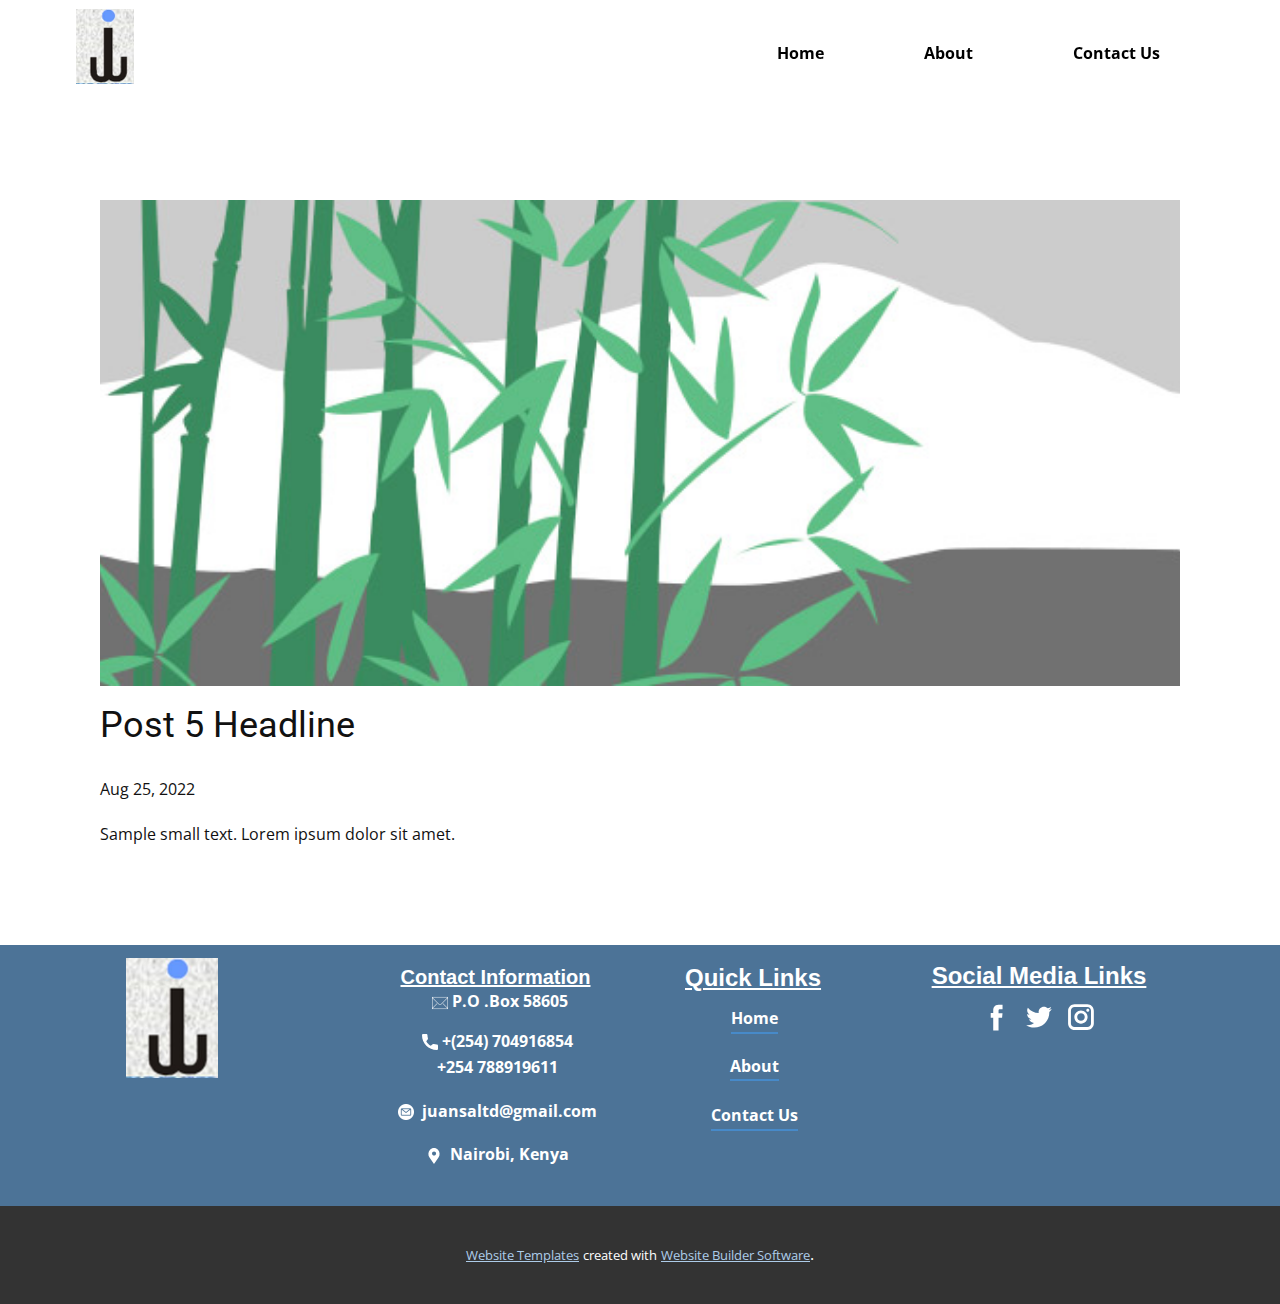
<file: blog/post-4.html>
<!doctype html>
<html style="font-size: 16px;" lang="en"><head>
    <meta name="viewport" content="width=device-width, initial-scale=1.0">
    <meta charset="utf-8">
    <meta name="keywords" content="Post 1 Headline">
    <meta name="description" content="">
    <title>Post 5 Headline</title>
    <link rel="stylesheet" href="../nicepage.css" media="screen">
<link rel="stylesheet" href="../Post-Template.css" media="screen">
    <script class="u-script" type="text/javascript" src="../jquery.js" "="" defer=""></script>
    <script class="u-script" type="text/javascript" src="../nicepage.js" "="" defer=""></script>
    <meta name="generator" content="Nicepage 4.17.7, nicepage.com">
    <link id="u-theme-google-font" rel="stylesheet" href="https://fonts.googleapis.com/css?family=Roboto:100,100i,300,300i,400,400i,500,500i,700,700i,900,900i|Open+Sans:300,300i,400,400i,500,500i,600,600i,700,700i,800,800i">
    
    
    <script type="application/ld+json">{
		"@context": "http://schema.org",
		"@type": "Organization",
		"name": "",
		"logo": "images/juansa-19.PNG",
		"sameAs": [
				"https://facebook.com/name",
				"https://twitter.com/name",
				"https://instagram.com/name",
				"https://facebook.com/name",
				"https://twitter.com/name",
				"https://instagram.com/name"
		]
}</script>
    <meta name="theme-color" content="#478ac9">
    <meta name="twitter:site" content="@">
    <meta name="twitter:card" content="summary_large_image">
    <meta name="twitter:title" content="Post Template">
    <meta name="twitter:description" content="">
  </head>
  <body class="u-body u-xl-mode" data-lang="en"><header class="u-clearfix u-header u-sticky u-sticky-9f82" id="sec-13ed"><div class="u-clearfix u-sheet u-sheet-1">
        <nav class="u-menu u-menu-one-level u-offcanvas u-menu-1">
          <div class="menu-collapse" style="font-weight: 700;">
            <a class="u-button-style u-custom-border-radius u-custom-color u-custom-text-active-color u-custom-text-color u-custom-text-hover-color u-custom-text-shadow u-custom-text-shadow-blur u-custom-text-shadow-color u-custom-text-shadow-transparency u-custom-text-shadow-x u-custom-text-shadow-y u-nav-link u-palette-1-light-1" href="#" style="text-shadow: -2px 0 0 rgba(0,0,0,0); padding: 9px 14px; font-size: calc(1em + 18px); background-image: none;">
              <svg class="u-svg-link" viewBox="0 0 24 24"><use xmlns:xlink="http://www.w3.org/1999/xlink" xlink:href="#svg-0bc8"></use></svg>
              <svg class="u-svg-content" version="1.1" id="svg-0bc8" viewBox="0 0 16 16" x="0px" y="0px" xmlns:xlink="http://www.w3.org/1999/xlink" xmlns="http://www.w3.org/2000/svg"><g><rect y="1" width="16" height="2"></rect><rect y="7" width="16" height="2"></rect><rect y="13" width="16" height="2"></rect>
</g></svg>
            </a>
          </div>
          <div class="u-custom-menu u-nav-container">
            <ul class="u-nav u-unstyled u-nav-1"><li class="u-nav-item"><a class="u-button-style u-nav-link u-text-black" href="../Home.html" style="padding: 10px 50px;">Home</a>
</li><li class="u-nav-item"><a class="u-button-style u-nav-link u-text-black" href="../About.html" style="padding: 10px 50px;">About</a>
</li><li class="u-nav-item"><a class="u-button-style u-nav-link u-text-black" href="../Contact Us" style="padding: 10px 50px;">Contact Us</a>
</li></ul>
          </div>
          <div class="u-custom-menu u-nav-container-collapse">
            <div class="u-container-style u-inner-container-layout u-opacity u-opacity-95 u-palette-2-dark-1 u-sidenav">
              <div class="u-inner-container-layout u-sidenav-overflow">
                <div class="u-menu-close u-palette-1-base u-menu-close-1"></div>
                <ul class="u-align-center u-nav u-popupmenu-items u-unstyled u-nav-2"><li class="u-nav-item"><a class="u-button-style u-nav-link" href="../Home.html">Home</a>
</li><li class="u-nav-item"><a class="u-button-style u-nav-link" href="../About.html">About</a>
</li><li class="u-nav-item"><a class="u-button-style u-nav-link" href="../Contact Us">Contact Us</a>
</li></ul>
              </div>
            </div>
            <div class="u-black u-menu-overlay u-opacity u-opacity-55"></div>
          </div>
        </nav>
        <div class="u-social-icons u-spacing-10 u-social-icons-1">
          <a class="u-social-url" title="facebook" target="_blank" href="https://facebook.com/name"><span class="u-icon u-social-facebook u-social-icon u-text-white u-icon-1"><svg class="u-svg-link" preserveAspectRatio="xMidYMin slice" viewBox="0 0 112 112" style=""><use xmlns:xlink="http://www.w3.org/1999/xlink" xlink:href="#svg-465e"></use></svg><svg class="u-svg-content" viewBox="0 0 112 112" x="0" y="0" id="svg-465e"><path fill="currentColor" d="M75.5,28.8H65.4c-1.5,0-4,0.9-4,4.3v9.4h13.9l-1.5,15.8H61.4v45.1H42.8V58.3h-8.8V42.4h8.8V32.2
c0-7.4,3.4-18.8,18.8-18.8h13.8v15.4H75.5z"></path></svg></span>
          </a>
          <a class="u-social-url" title="twitter" target="_blank" href="https://twitter.com/name"><span class="u-icon u-social-icon u-social-twitter u-text-white u-icon-2"><svg class="u-svg-link" preserveAspectRatio="xMidYMin slice" viewBox="0 0 112 112" style=""><use xmlns:xlink="http://www.w3.org/1999/xlink" xlink:href="#svg-8b0f"></use></svg><svg class="u-svg-content" viewBox="0 0 112 112" x="0" y="0" id="svg-8b0f"><path fill="currentColor" d="M92.2,38.2c0,0.8,0,1.6,0,2.3c0,24.3-18.6,52.4-52.6,52.4c-10.6,0.1-20.2-2.9-28.5-8.2
	c1.4,0.2,2.9,0.2,4.4,0.2c8.7,0,16.7-2.9,23-7.9c-8.1-0.2-14.9-5.5-17.3-12.8c1.1,0.2,2.4,0.2,3.4,0.2c1.6,0,3.3-0.2,4.8-0.7
	c-8.4-1.6-14.9-9.2-14.9-18c0-0.2,0-0.2,0-0.2c2.5,1.4,5.4,2.2,8.4,2.3c-5-3.3-8.3-8.9-8.3-15.4c0-3.4,1-6.5,2.5-9.2
	c9.1,11.1,22.7,18.5,38,19.2c-0.2-1.4-0.4-2.8-0.4-4.3c0.1-10,8.3-18.2,18.5-18.2c5.4,0,10.1,2.2,13.5,5.7c4.3-0.8,8.1-2.3,11.7-4.5
	c-1.4,4.3-4.3,7.9-8.1,10.1c3.7-0.4,7.3-1.4,10.6-2.9C98.9,32.3,95.7,35.5,92.2,38.2z"></path></svg></span>
          </a>
          <a class="u-social-url" title="instagram" target="_blank" href="https://instagram.com/name"><span class="u-icon u-social-icon u-social-instagram u-text-white u-icon-3"><svg class="u-svg-link" preserveAspectRatio="xMidYMin slice" viewBox="0 0 112 112" style=""><use xmlns:xlink="http://www.w3.org/1999/xlink" xlink:href="#svg-0806"></use></svg><svg class="u-svg-content" viewBox="0 0 112 112" x="0" y="0" id="svg-0806"><path fill="currentColor" d="M55.9,32.9c-12.8,0-23.2,10.4-23.2,23.2s10.4,23.2,23.2,23.2s23.2-10.4,23.2-23.2S68.7,32.9,55.9,32.9z
	 M55.9,69.4c-7.4,0-13.3-6-13.3-13.3c-0.1-7.4,6-13.3,13.3-13.3s13.3,6,13.3,13.3C69.3,63.5,63.3,69.4,55.9,69.4z"></path><path fill="#FFFFFF" d="M79.7,26.8c-3,0-5.4,2.5-5.4,5.4s2.5,5.4,5.4,5.4c3,0,5.4-2.5,5.4-5.4S82.7,26.8,79.7,26.8z"></path><path fill="currentColor" d="M78.2,11H33.5C21,11,10.8,21.3,10.8,33.7v44.7c0,12.6,10.2,22.8,22.7,22.8h44.7c12.6,0,22.7-10.2,22.7-22.7
	V33.7C100.8,21.1,90.6,11,78.2,11z M91,78.4c0,7.1-5.8,12.8-12.8,12.8H33.5c-7.1,0-12.8-5.8-12.8-12.8V33.7
	c0-7.1,5.8-12.8,12.8-12.8h44.7c7.1,0,12.8,5.8,12.8,12.8V78.4z"></path></svg></span>
          </a>
        </div>
        <a href="https://nicepage.com/c/fashion-beauty-website-templates" class="u-image u-logo u-image-1" data-image-width="193" data-image-height="250">
          <img src="../images/juansa-19.PNG" class="u-logo-image u-logo-image-1">
        </a>
      </div><style class="u-sticky-style" data-style-id="9f82">.u-sticky-fixed.u-sticky-9f82, .u-body.u-sticky-fixed .u-sticky-9f82 {
box-shadow: 5px 5px 20px 0 rgba(0,0,0,0.4) !important
}.u-sticky-fixed.u-sticky-9f82:before, .u-body.u-sticky-fixed .u-sticky-9f82:before {
borders: top right bottom left !important
}</style></header>
    <section class="u-align-center u-clearfix u-section-1" id="sec-80f8">
      <div class="u-clearfix u-sheet u-valign-middle-md u-valign-middle-sm u-valign-middle-xs u-sheet-1"><!--post_details--><!--post_details_options_json--><!--{"source":""}--><!--/post_details_options_json--><!--blog_post-->
        <div class="u-container-style u-expanded-width u-post-details u-post-details-1">
          <div class="u-container-layout u-valign-middle u-container-layout-1"><!--blog_post_image-->
            <img alt="" class="u-blog-control u-expanded-width u-image u-image-default u-image-1" src="../images/68f64b9d.jpeg"><!--/blog_post_image--><!--blog_post_header-->
            <h2 class="u-blog-control u-text u-text-1">Post 5 Headline</h2><!--/blog_post_header--><!--blog_post_metadata-->
            <div class="u-blog-control u-metadata u-metadata-1"><!--blog_post_metadata_date-->
              <span class="u-meta-date u-meta-icon">Aug 25, 2022</span><!--/blog_post_metadata_date--><!--blog_post_metadata_category-->
              <!--/blog_post_metadata_category--><!--blog_post_metadata_comments-->
              <!--/blog_post_metadata_comments-->
            </div><!--/blog_post_metadata--><!--blog_post_content-->
            <div class="u-align-justify u-blog-control u-post-content u-text u-text-2 fr-view">
  Sample small text. Lorem ipsum dolor sit amet.
  </div><!--/blog_post_content-->
          </div>
        </div><!--/blog_post--><!--/post_details-->
      </div>
    </section>
    
    
    <footer class="u-clearfix u-footer u-palette-1-dark-1 u-footer" id="sec-66ce"><div class="u-clearfix u-sheet u-sheet-1">
        <div class="u-clearfix u-expanded-width u-layout-wrap u-layout-wrap-1">
          <div class="u-layout">
            <div class="u-layout-row">
              <div class="u-container-style u-layout-cell u-size-15 u-layout-cell-1">
                <div class="u-container-layout u-valign-bottom-xs u-container-layout-1">
                  <img class="u-image u-image-contain u-image-default u-image-1" src="../images/juansa-19.PNG" alt="" data-image-width="193" data-image-height="250">
                </div>
              </div>
              <div class="u-container-style u-layout-cell u-size-15 u-layout-cell-2">
                <div class="u-container-layout u-container-layout-2">
                  <h4 class="u-align-center u-custom-font u-font-arial u-text u-text-1">Contact Information</h4>
                  <a href="../Home.html" data-page-id="2825726344" class="u-active-none u-bottom-left-radius-0 u-bottom-right-radius-0 u-btn u-btn-rectangle u-button-style u-hover-none u-none u-radius-0 u-text-body-alt-color u-top-left-radius-0 u-top-right-radius-0 u-btn-1"> &nbsp;<span class="u-file-icon u-icon u-text-white"><img src="../images/2493513-93e70b6b.png" alt=""></span>&nbsp;P.O .Box ​58605
                  </a>
                  <a href="../Home.html" data-page-id="2825726344" class="u-active-none u-bottom-left-radius-0 u-bottom-right-radius-0 u-btn u-btn-rectangle u-button-style u-hover-none u-none u-radius-0 u-text-body-alt-color u-top-left-radius-0 u-top-right-radius-0 u-btn-2"><span class="u-icon"><svg class="u-svg-content" viewBox="0 0 405.333 405.333" x="0px" y="0px" style="width: 1em; height: 1em;"><path d="M373.333,266.88c-25.003,0-49.493-3.904-72.704-11.563c-11.328-3.904-24.192-0.896-31.637,6.699l-46.016,34.752    c-52.8-28.181-86.592-61.952-114.389-114.368l33.813-44.928c8.512-8.512,11.563-20.971,7.915-32.64    C142.592,81.472,138.667,56.96,138.667,32c0-17.643-14.357-32-32-32H32C14.357,0,0,14.357,0,32    c0,205.845,167.488,373.333,373.333,373.333c17.643,0,32-14.357,32-32V298.88C405.333,281.237,390.976,266.88,373.333,266.88z"></path></svg><img></span>&nbsp;+(254) ​704916854<br>+254 788919611<br>
                  </a>
                  <a href="../Home.html" data-page-id="2825726344" class="u-active-none u-bottom-left-radius-0 u-bottom-right-radius-0 u-btn u-btn-rectangle u-button-style u-hover-none u-none u-radius-0 u-top-left-radius-0 u-top-right-radius-0 u-btn-3"><span class="u-file-icon u-icon u-text-white"><img src="../images/3178158-01170dc8.png" alt=""></span>&nbsp; <span style="font-weight: 700;" class="u-text-body-alt-color">juansaltd@gmail.com</span>
                  </a>
                  <a href="../Home.html" data-page-id="2825726344" class="u-active-none u-bottom-left-radius-0 u-bottom-right-radius-0 u-btn u-btn-rectangle u-button-style u-hover-none u-none u-radius-0 u-top-left-radius-0 u-top-right-radius-0 u-btn-4"><span class="u-icon"><svg class="u-svg-content" viewBox="0 0 54.757 54.757" x="0px" y="0px" style="width: 1em; height: 1em;"><path d="M40.94,5.617C37.318,1.995,32.502,0,27.38,0c-5.123,0-9.938,1.995-13.56,5.617c-6.703,6.702-7.536,19.312-1.804,26.952
	L27.38,54.757L42.721,32.6C48.476,24.929,47.643,12.319,40.94,5.617z M27.557,26c-3.859,0-7-3.141-7-7s3.141-7,7-7s7,3.141,7,7
	S31.416,26,27.557,26z"></path></svg><img></span>&nbsp; <span style="font-weight: 700;" class="u-text-body-alt-color">Nairobi, Kenya</span>
                  </a>
                </div>
              </div>
              <div class="u-container-style u-layout-cell u-size-12-lg u-size-12-xl u-size-14-md u-size-14-sm u-size-14-xs u-layout-cell-3">
                <div class="u-container-layout u-container-layout-3">
                  <h6 class="u-custom-font u-font-arial u-text u-text-2">Quick Links</h6>
                  <a href="../Home.html" data-page-id="2825726344" class="u-active-none u-border-2 u-border-active-palette-2-dark-1 u-border-hover-palette-2-base u-border-palette-1-base u-btn u-button-style u-hover-none u-none u-text-body-alt-color u-text-hover-white u-btn-5">Home</a>
                  <a href="../About.html" data-page-id="2550830776" class="u-active-none u-border-2 u-border-active-palette-2-dark-1 u-border-hover-palette-2-base u-border-palette-1-base u-btn u-button-style u-hover-none u-none u-text-body-alt-color u-text-hover-white u-btn-6">About</a>
                  <a href="#" class="u-active-none u-border-2 u-border-active-palette-2-dark-1 u-border-hover-palette-2-base u-border-palette-1-base u-btn u-button-style u-hover-none u-none u-text-body-alt-color u-text-hover-white u-btn-7">Contact Us</a>
                </div>
              </div>
              <div class="u-align-center-md u-align-center-sm u-align-center-xs u-container-style u-layout-cell u-size-16-md u-size-16-sm u-size-16-xs u-size-18-lg u-size-18-xl u-layout-cell-4">
                <div class="u-container-layout u-valign-top u-container-layout-4">
                  <h4 class="u-custom-font u-font-arial u-text u-text-default u-text-3">Social Media Links</h4>
                  <div class="u-social-icons u-spacing-10 u-social-icons-1">
                    <a class="u-social-url" title="facebook" target="_blank" href="https://facebook.com/name"><span class="u-icon u-social-facebook u-social-icon u-text-white u-icon-5"><svg class="u-svg-link" preserveAspectRatio="xMidYMin slice" viewBox="0 0 112 112" style=""><use xmlns:xlink="http://www.w3.org/1999/xlink" xlink:href="#svg-5153"></use></svg><svg class="u-svg-content" viewBox="0 0 112 112" x="0" y="0" id="svg-5153"><path fill="currentColor" d="M75.5,28.8H65.4c-1.5,0-4,0.9-4,4.3v9.4h13.9l-1.5,15.8H61.4v45.1H42.8V58.3h-8.8V42.4h8.8V32.2
c0-7.4,3.4-18.8,18.8-18.8h13.8v15.4H75.5z"></path></svg></span>
                    </a>
                    <a class="u-social-url" title="twitter" target="_blank" href="https://twitter.com/name"><span class="u-icon u-social-icon u-social-twitter u-text-white u-icon-6"><svg class="u-svg-link" preserveAspectRatio="xMidYMin slice" viewBox="0 0 112 112" style=""><use xmlns:xlink="http://www.w3.org/1999/xlink" xlink:href="#svg-9be6"></use></svg><svg class="u-svg-content" viewBox="0 0 112 112" x="0" y="0" id="svg-9be6"><path fill="currentColor" d="M92.2,38.2c0,0.8,0,1.6,0,2.3c0,24.3-18.6,52.4-52.6,52.4c-10.6,0.1-20.2-2.9-28.5-8.2
	c1.4,0.2,2.9,0.2,4.4,0.2c8.7,0,16.7-2.9,23-7.9c-8.1-0.2-14.9-5.5-17.3-12.8c1.1,0.2,2.4,0.2,3.4,0.2c1.6,0,3.3-0.2,4.8-0.7
	c-8.4-1.6-14.9-9.2-14.9-18c0-0.2,0-0.2,0-0.2c2.5,1.4,5.4,2.2,8.4,2.3c-5-3.3-8.3-8.9-8.3-15.4c0-3.4,1-6.5,2.5-9.2
	c9.1,11.1,22.7,18.5,38,19.2c-0.2-1.4-0.4-2.8-0.4-4.3c0.1-10,8.3-18.2,18.5-18.2c5.4,0,10.1,2.2,13.5,5.7c4.3-0.8,8.1-2.3,11.7-4.5
	c-1.4,4.3-4.3,7.9-8.1,10.1c3.7-0.4,7.3-1.4,10.6-2.9C98.9,32.3,95.7,35.5,92.2,38.2z"></path></svg></span>
                    </a>
                    <a class="u-social-url" title="instagram" target="_blank" href="https://instagram.com/name"><span class="u-icon u-social-icon u-social-instagram u-text-white u-icon-7"><svg class="u-svg-link" preserveAspectRatio="xMidYMin slice" viewBox="0 0 112 112" style=""><use xmlns:xlink="http://www.w3.org/1999/xlink" xlink:href="#svg-d403"></use></svg><svg class="u-svg-content" viewBox="0 0 112 112" x="0" y="0" id="svg-d403"><path fill="currentColor" d="M55.9,32.9c-12.8,0-23.2,10.4-23.2,23.2s10.4,23.2,23.2,23.2s23.2-10.4,23.2-23.2S68.7,32.9,55.9,32.9z
	 M55.9,69.4c-7.4,0-13.3-6-13.3-13.3c-0.1-7.4,6-13.3,13.3-13.3s13.3,6,13.3,13.3C69.3,63.5,63.3,69.4,55.9,69.4z"></path><path fill="#FFFFFF" d="M79.7,26.8c-3,0-5.4,2.5-5.4,5.4s2.5,5.4,5.4,5.4c3,0,5.4-2.5,5.4-5.4S82.7,26.8,79.7,26.8z"></path><path fill="currentColor" d="M78.2,11H33.5C21,11,10.8,21.3,10.8,33.7v44.7c0,12.6,10.2,22.8,22.7,22.8h44.7c12.6,0,22.7-10.2,22.7-22.7
	V33.7C100.8,21.1,90.6,11,78.2,11z M91,78.4c0,7.1-5.8,12.8-12.8,12.8H33.5c-7.1,0-12.8-5.8-12.8-12.8V33.7
	c0-7.1,5.8-12.8,12.8-12.8h44.7c7.1,0,12.8,5.8,12.8,12.8V78.4z"></path></svg></span>
                    </a>
                  </div>
                </div>
              </div>
            </div>
          </div>
        </div>
      </div></footer>
    <section class="u-backlink u-clearfix u-grey-80">
      <a class="u-link" href="https://nicepage.com/website-templates" target="_blank">
        <span>Website Templates</span>
      </a>
      <p class="u-text">
        <span>created with</span>
      </p>
      <a class="u-link" href="" target="_blank">
        <span>Website Builder Software</span>
      </a>. 
    </section>
  
</body></html>
</file>
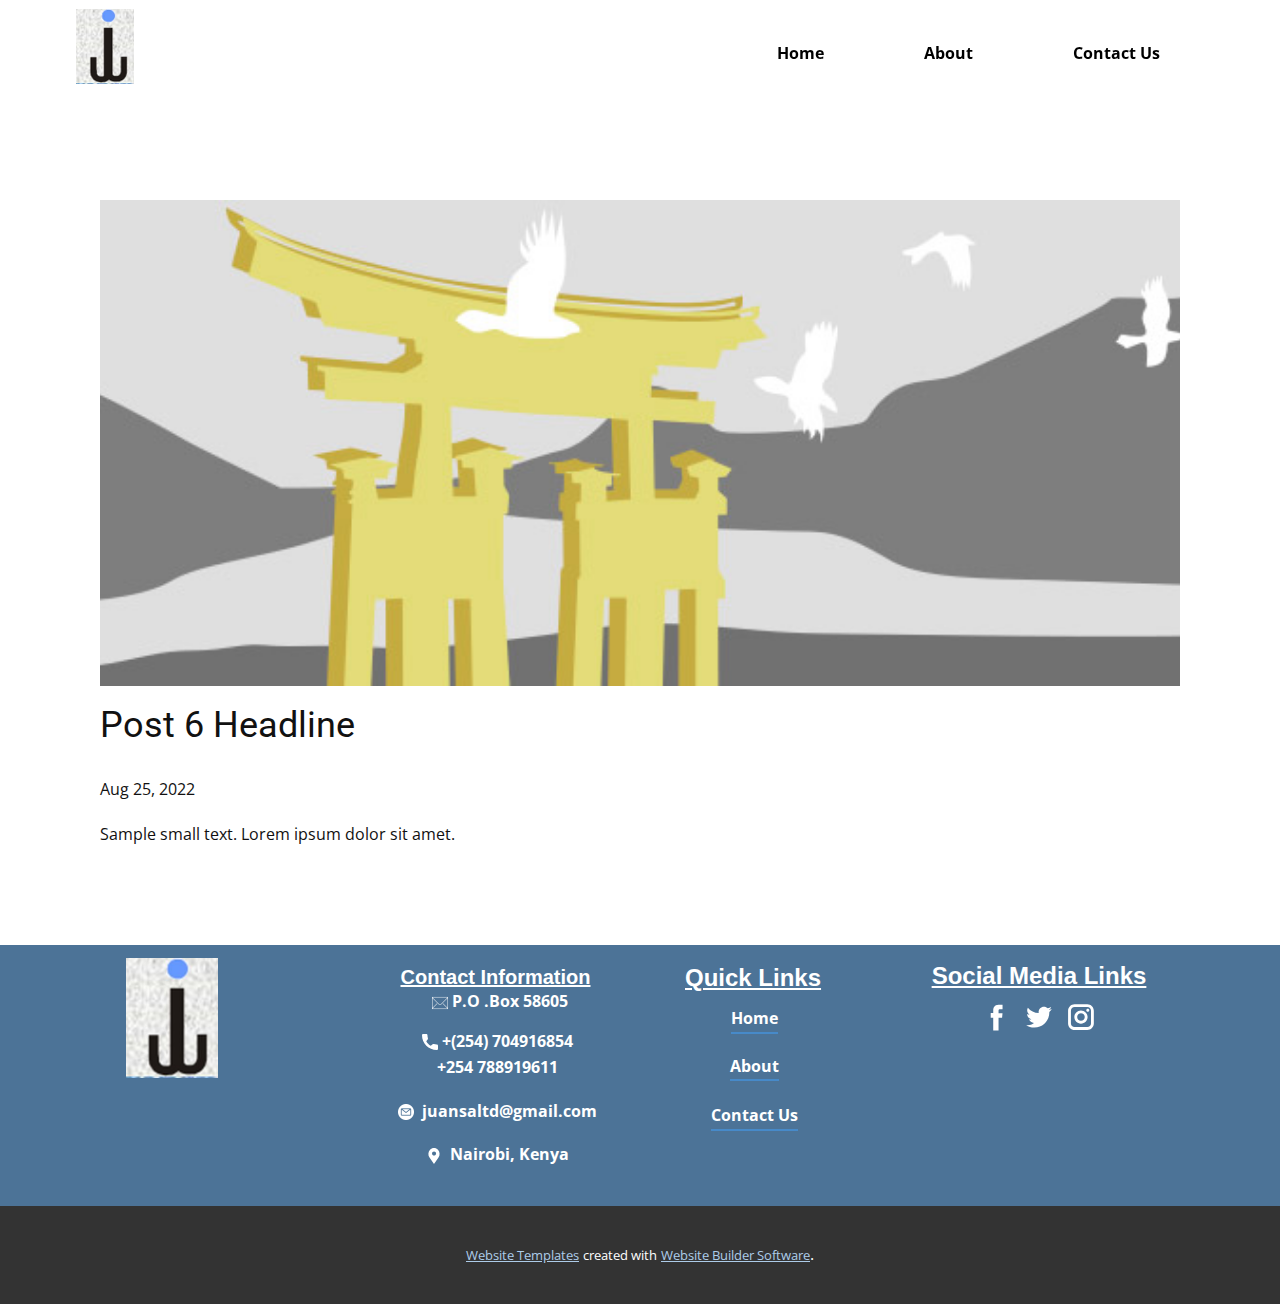
<file: blog/post-5.html>
<!doctype html>
<html style="font-size: 16px;" lang="en"><head>
    <meta name="viewport" content="width=device-width, initial-scale=1.0">
    <meta charset="utf-8">
    <meta name="keywords" content="Post 1 Headline">
    <meta name="description" content="">
    <title>Post 6 Headline</title>
    <link rel="stylesheet" href="../nicepage.css" media="screen">
<link rel="stylesheet" href="../Post-Template.css" media="screen">
    <script class="u-script" type="text/javascript" src="../jquery.js" "="" defer=""></script>
    <script class="u-script" type="text/javascript" src="../nicepage.js" "="" defer=""></script>
    <meta name="generator" content="Nicepage 4.17.7, nicepage.com">
    <link id="u-theme-google-font" rel="stylesheet" href="https://fonts.googleapis.com/css?family=Roboto:100,100i,300,300i,400,400i,500,500i,700,700i,900,900i|Open+Sans:300,300i,400,400i,500,500i,600,600i,700,700i,800,800i">
    
    
    <script type="application/ld+json">{
		"@context": "http://schema.org",
		"@type": "Organization",
		"name": "",
		"logo": "images/juansa-19.PNG",
		"sameAs": [
				"https://facebook.com/name",
				"https://twitter.com/name",
				"https://instagram.com/name",
				"https://facebook.com/name",
				"https://twitter.com/name",
				"https://instagram.com/name"
		]
}</script>
    <meta name="theme-color" content="#478ac9">
    <meta name="twitter:site" content="@">
    <meta name="twitter:card" content="summary_large_image">
    <meta name="twitter:title" content="Post Template">
    <meta name="twitter:description" content="">
  </head>
  <body class="u-body u-xl-mode" data-lang="en"><header class="u-clearfix u-header u-sticky u-sticky-9f82" id="sec-13ed"><div class="u-clearfix u-sheet u-sheet-1">
        <nav class="u-menu u-menu-one-level u-offcanvas u-menu-1">
          <div class="menu-collapse" style="font-weight: 700;">
            <a class="u-button-style u-custom-border-radius u-custom-color u-custom-text-active-color u-custom-text-color u-custom-text-hover-color u-custom-text-shadow u-custom-text-shadow-blur u-custom-text-shadow-color u-custom-text-shadow-transparency u-custom-text-shadow-x u-custom-text-shadow-y u-nav-link u-palette-1-light-1" href="#" style="text-shadow: -2px 0 0 rgba(0,0,0,0); padding: 9px 14px; font-size: calc(1em + 18px); background-image: none;">
              <svg class="u-svg-link" viewBox="0 0 24 24"><use xmlns:xlink="http://www.w3.org/1999/xlink" xlink:href="#svg-0bc8"></use></svg>
              <svg class="u-svg-content" version="1.1" id="svg-0bc8" viewBox="0 0 16 16" x="0px" y="0px" xmlns:xlink="http://www.w3.org/1999/xlink" xmlns="http://www.w3.org/2000/svg"><g><rect y="1" width="16" height="2"></rect><rect y="7" width="16" height="2"></rect><rect y="13" width="16" height="2"></rect>
</g></svg>
            </a>
          </div>
          <div class="u-custom-menu u-nav-container">
            <ul class="u-nav u-unstyled u-nav-1"><li class="u-nav-item"><a class="u-button-style u-nav-link u-text-black" href="../Home.html" style="padding: 10px 50px;">Home</a>
</li><li class="u-nav-item"><a class="u-button-style u-nav-link u-text-black" href="../About.html" style="padding: 10px 50px;">About</a>
</li><li class="u-nav-item"><a class="u-button-style u-nav-link u-text-black" href="../Contact Us" style="padding: 10px 50px;">Contact Us</a>
</li></ul>
          </div>
          <div class="u-custom-menu u-nav-container-collapse">
            <div class="u-container-style u-inner-container-layout u-opacity u-opacity-95 u-palette-2-dark-1 u-sidenav">
              <div class="u-inner-container-layout u-sidenav-overflow">
                <div class="u-menu-close u-palette-1-base u-menu-close-1"></div>
                <ul class="u-align-center u-nav u-popupmenu-items u-unstyled u-nav-2"><li class="u-nav-item"><a class="u-button-style u-nav-link" href="../Home.html">Home</a>
</li><li class="u-nav-item"><a class="u-button-style u-nav-link" href="../About.html">About</a>
</li><li class="u-nav-item"><a class="u-button-style u-nav-link" href="../Contact Us">Contact Us</a>
</li></ul>
              </div>
            </div>
            <div class="u-black u-menu-overlay u-opacity u-opacity-55"></div>
          </div>
        </nav>
        <div class="u-social-icons u-spacing-10 u-social-icons-1">
          <a class="u-social-url" title="facebook" target="_blank" href="https://facebook.com/name"><span class="u-icon u-social-facebook u-social-icon u-text-white u-icon-1"><svg class="u-svg-link" preserveAspectRatio="xMidYMin slice" viewBox="0 0 112 112" style=""><use xmlns:xlink="http://www.w3.org/1999/xlink" xlink:href="#svg-465e"></use></svg><svg class="u-svg-content" viewBox="0 0 112 112" x="0" y="0" id="svg-465e"><path fill="currentColor" d="M75.5,28.8H65.4c-1.5,0-4,0.9-4,4.3v9.4h13.9l-1.5,15.8H61.4v45.1H42.8V58.3h-8.8V42.4h8.8V32.2
c0-7.4,3.4-18.8,18.8-18.8h13.8v15.4H75.5z"></path></svg></span>
          </a>
          <a class="u-social-url" title="twitter" target="_blank" href="https://twitter.com/name"><span class="u-icon u-social-icon u-social-twitter u-text-white u-icon-2"><svg class="u-svg-link" preserveAspectRatio="xMidYMin slice" viewBox="0 0 112 112" style=""><use xmlns:xlink="http://www.w3.org/1999/xlink" xlink:href="#svg-8b0f"></use></svg><svg class="u-svg-content" viewBox="0 0 112 112" x="0" y="0" id="svg-8b0f"><path fill="currentColor" d="M92.2,38.2c0,0.8,0,1.6,0,2.3c0,24.3-18.6,52.4-52.6,52.4c-10.6,0.1-20.2-2.9-28.5-8.2
	c1.4,0.2,2.9,0.2,4.4,0.2c8.7,0,16.7-2.9,23-7.9c-8.1-0.2-14.9-5.5-17.3-12.8c1.1,0.2,2.4,0.2,3.4,0.2c1.6,0,3.3-0.2,4.8-0.7
	c-8.4-1.6-14.9-9.2-14.9-18c0-0.2,0-0.2,0-0.2c2.5,1.4,5.4,2.2,8.4,2.3c-5-3.3-8.3-8.9-8.3-15.4c0-3.4,1-6.5,2.5-9.2
	c9.1,11.1,22.7,18.5,38,19.2c-0.2-1.4-0.4-2.8-0.4-4.3c0.1-10,8.3-18.2,18.5-18.2c5.4,0,10.1,2.2,13.5,5.7c4.3-0.8,8.1-2.3,11.7-4.5
	c-1.4,4.3-4.3,7.9-8.1,10.1c3.7-0.4,7.3-1.4,10.6-2.9C98.9,32.3,95.7,35.5,92.2,38.2z"></path></svg></span>
          </a>
          <a class="u-social-url" title="instagram" target="_blank" href="https://instagram.com/name"><span class="u-icon u-social-icon u-social-instagram u-text-white u-icon-3"><svg class="u-svg-link" preserveAspectRatio="xMidYMin slice" viewBox="0 0 112 112" style=""><use xmlns:xlink="http://www.w3.org/1999/xlink" xlink:href="#svg-0806"></use></svg><svg class="u-svg-content" viewBox="0 0 112 112" x="0" y="0" id="svg-0806"><path fill="currentColor" d="M55.9,32.9c-12.8,0-23.2,10.4-23.2,23.2s10.4,23.2,23.2,23.2s23.2-10.4,23.2-23.2S68.7,32.9,55.9,32.9z
	 M55.9,69.4c-7.4,0-13.3-6-13.3-13.3c-0.1-7.4,6-13.3,13.3-13.3s13.3,6,13.3,13.3C69.3,63.5,63.3,69.4,55.9,69.4z"></path><path fill="#FFFFFF" d="M79.7,26.8c-3,0-5.4,2.5-5.4,5.4s2.5,5.4,5.4,5.4c3,0,5.4-2.5,5.4-5.4S82.7,26.8,79.7,26.8z"></path><path fill="currentColor" d="M78.2,11H33.5C21,11,10.8,21.3,10.8,33.7v44.7c0,12.6,10.2,22.8,22.7,22.8h44.7c12.6,0,22.7-10.2,22.7-22.7
	V33.7C100.8,21.1,90.6,11,78.2,11z M91,78.4c0,7.1-5.8,12.8-12.8,12.8H33.5c-7.1,0-12.8-5.8-12.8-12.8V33.7
	c0-7.1,5.8-12.8,12.8-12.8h44.7c7.1,0,12.8,5.8,12.8,12.8V78.4z"></path></svg></span>
          </a>
        </div>
        <a href="https://nicepage.com/c/fashion-beauty-website-templates" class="u-image u-logo u-image-1" data-image-width="193" data-image-height="250">
          <img src="../images/juansa-19.PNG" class="u-logo-image u-logo-image-1">
        </a>
      </div><style class="u-sticky-style" data-style-id="9f82">.u-sticky-fixed.u-sticky-9f82, .u-body.u-sticky-fixed .u-sticky-9f82 {
box-shadow: 5px 5px 20px 0 rgba(0,0,0,0.4) !important
}.u-sticky-fixed.u-sticky-9f82:before, .u-body.u-sticky-fixed .u-sticky-9f82:before {
borders: top right bottom left !important
}</style></header>
    <section class="u-align-center u-clearfix u-section-1" id="sec-80f8">
      <div class="u-clearfix u-sheet u-valign-middle-md u-valign-middle-sm u-valign-middle-xs u-sheet-1"><!--post_details--><!--post_details_options_json--><!--{"source":""}--><!--/post_details_options_json--><!--blog_post-->
        <div class="u-container-style u-expanded-width u-post-details u-post-details-1">
          <div class="u-container-layout u-valign-middle u-container-layout-1"><!--blog_post_image-->
            <img alt="" class="u-blog-control u-expanded-width u-image u-image-default u-image-1" src="../images/8ad73f3c.jpeg"><!--/blog_post_image--><!--blog_post_header-->
            <h2 class="u-blog-control u-text u-text-1">Post 6 Headline</h2><!--/blog_post_header--><!--blog_post_metadata-->
            <div class="u-blog-control u-metadata u-metadata-1"><!--blog_post_metadata_date-->
              <span class="u-meta-date u-meta-icon">Aug 25, 2022</span><!--/blog_post_metadata_date--><!--blog_post_metadata_category-->
              <!--/blog_post_metadata_category--><!--blog_post_metadata_comments-->
              <!--/blog_post_metadata_comments-->
            </div><!--/blog_post_metadata--><!--blog_post_content-->
            <div class="u-align-justify u-blog-control u-post-content u-text u-text-2 fr-view">
  Sample small text. Lorem ipsum dolor sit amet.
  </div><!--/blog_post_content-->
          </div>
        </div><!--/blog_post--><!--/post_details-->
      </div>
    </section>
    
    
    <footer class="u-clearfix u-footer u-palette-1-dark-1 u-footer" id="sec-66ce"><div class="u-clearfix u-sheet u-sheet-1">
        <div class="u-clearfix u-expanded-width u-layout-wrap u-layout-wrap-1">
          <div class="u-layout">
            <div class="u-layout-row">
              <div class="u-container-style u-layout-cell u-size-15 u-layout-cell-1">
                <div class="u-container-layout u-valign-bottom-xs u-container-layout-1">
                  <img class="u-image u-image-contain u-image-default u-image-1" src="../images/juansa-19.PNG" alt="" data-image-width="193" data-image-height="250">
                </div>
              </div>
              <div class="u-container-style u-layout-cell u-size-15 u-layout-cell-2">
                <div class="u-container-layout u-container-layout-2">
                  <h4 class="u-align-center u-custom-font u-font-arial u-text u-text-1">Contact Information</h4>
                  <a href="../Home.html" data-page-id="2825726344" class="u-active-none u-bottom-left-radius-0 u-bottom-right-radius-0 u-btn u-btn-rectangle u-button-style u-hover-none u-none u-radius-0 u-text-body-alt-color u-top-left-radius-0 u-top-right-radius-0 u-btn-1"> &nbsp;<span class="u-file-icon u-icon u-text-white"><img src="../images/2493513-93e70b6b.png" alt=""></span>&nbsp;P.O .Box ​58605
                  </a>
                  <a href="../Home.html" data-page-id="2825726344" class="u-active-none u-bottom-left-radius-0 u-bottom-right-radius-0 u-btn u-btn-rectangle u-button-style u-hover-none u-none u-radius-0 u-text-body-alt-color u-top-left-radius-0 u-top-right-radius-0 u-btn-2"><span class="u-icon"><svg class="u-svg-content" viewBox="0 0 405.333 405.333" x="0px" y="0px" style="width: 1em; height: 1em;"><path d="M373.333,266.88c-25.003,0-49.493-3.904-72.704-11.563c-11.328-3.904-24.192-0.896-31.637,6.699l-46.016,34.752    c-52.8-28.181-86.592-61.952-114.389-114.368l33.813-44.928c8.512-8.512,11.563-20.971,7.915-32.64    C142.592,81.472,138.667,56.96,138.667,32c0-17.643-14.357-32-32-32H32C14.357,0,0,14.357,0,32    c0,205.845,167.488,373.333,373.333,373.333c17.643,0,32-14.357,32-32V298.88C405.333,281.237,390.976,266.88,373.333,266.88z"></path></svg><img></span>&nbsp;+(254) ​704916854<br>+254 788919611<br>
                  </a>
                  <a href="../Home.html" data-page-id="2825726344" class="u-active-none u-bottom-left-radius-0 u-bottom-right-radius-0 u-btn u-btn-rectangle u-button-style u-hover-none u-none u-radius-0 u-top-left-radius-0 u-top-right-radius-0 u-btn-3"><span class="u-file-icon u-icon u-text-white"><img src="../images/3178158-01170dc8.png" alt=""></span>&nbsp; <span style="font-weight: 700;" class="u-text-body-alt-color">juansaltd@gmail.com</span>
                  </a>
                  <a href="../Home.html" data-page-id="2825726344" class="u-active-none u-bottom-left-radius-0 u-bottom-right-radius-0 u-btn u-btn-rectangle u-button-style u-hover-none u-none u-radius-0 u-top-left-radius-0 u-top-right-radius-0 u-btn-4"><span class="u-icon"><svg class="u-svg-content" viewBox="0 0 54.757 54.757" x="0px" y="0px" style="width: 1em; height: 1em;"><path d="M40.94,5.617C37.318,1.995,32.502,0,27.38,0c-5.123,0-9.938,1.995-13.56,5.617c-6.703,6.702-7.536,19.312-1.804,26.952
	L27.38,54.757L42.721,32.6C48.476,24.929,47.643,12.319,40.94,5.617z M27.557,26c-3.859,0-7-3.141-7-7s3.141-7,7-7s7,3.141,7,7
	S31.416,26,27.557,26z"></path></svg><img></span>&nbsp; <span style="font-weight: 700;" class="u-text-body-alt-color">Nairobi, Kenya</span>
                  </a>
                </div>
              </div>
              <div class="u-container-style u-layout-cell u-size-12-lg u-size-12-xl u-size-14-md u-size-14-sm u-size-14-xs u-layout-cell-3">
                <div class="u-container-layout u-container-layout-3">
                  <h6 class="u-custom-font u-font-arial u-text u-text-2">Quick Links</h6>
                  <a href="../Home.html" data-page-id="2825726344" class="u-active-none u-border-2 u-border-active-palette-2-dark-1 u-border-hover-palette-2-base u-border-palette-1-base u-btn u-button-style u-hover-none u-none u-text-body-alt-color u-text-hover-white u-btn-5">Home</a>
                  <a href="../About.html" data-page-id="2550830776" class="u-active-none u-border-2 u-border-active-palette-2-dark-1 u-border-hover-palette-2-base u-border-palette-1-base u-btn u-button-style u-hover-none u-none u-text-body-alt-color u-text-hover-white u-btn-6">About</a>
                  <a href="#" class="u-active-none u-border-2 u-border-active-palette-2-dark-1 u-border-hover-palette-2-base u-border-palette-1-base u-btn u-button-style u-hover-none u-none u-text-body-alt-color u-text-hover-white u-btn-7">Contact Us</a>
                </div>
              </div>
              <div class="u-align-center-md u-align-center-sm u-align-center-xs u-container-style u-layout-cell u-size-16-md u-size-16-sm u-size-16-xs u-size-18-lg u-size-18-xl u-layout-cell-4">
                <div class="u-container-layout u-valign-top u-container-layout-4">
                  <h4 class="u-custom-font u-font-arial u-text u-text-default u-text-3">Social Media Links</h4>
                  <div class="u-social-icons u-spacing-10 u-social-icons-1">
                    <a class="u-social-url" title="facebook" target="_blank" href="https://facebook.com/name"><span class="u-icon u-social-facebook u-social-icon u-text-white u-icon-5"><svg class="u-svg-link" preserveAspectRatio="xMidYMin slice" viewBox="0 0 112 112" style=""><use xmlns:xlink="http://www.w3.org/1999/xlink" xlink:href="#svg-5153"></use></svg><svg class="u-svg-content" viewBox="0 0 112 112" x="0" y="0" id="svg-5153"><path fill="currentColor" d="M75.5,28.8H65.4c-1.5,0-4,0.9-4,4.3v9.4h13.9l-1.5,15.8H61.4v45.1H42.8V58.3h-8.8V42.4h8.8V32.2
c0-7.4,3.4-18.8,18.8-18.8h13.8v15.4H75.5z"></path></svg></span>
                    </a>
                    <a class="u-social-url" title="twitter" target="_blank" href="https://twitter.com/name"><span class="u-icon u-social-icon u-social-twitter u-text-white u-icon-6"><svg class="u-svg-link" preserveAspectRatio="xMidYMin slice" viewBox="0 0 112 112" style=""><use xmlns:xlink="http://www.w3.org/1999/xlink" xlink:href="#svg-9be6"></use></svg><svg class="u-svg-content" viewBox="0 0 112 112" x="0" y="0" id="svg-9be6"><path fill="currentColor" d="M92.2,38.2c0,0.8,0,1.6,0,2.3c0,24.3-18.6,52.4-52.6,52.4c-10.6,0.1-20.2-2.9-28.5-8.2
	c1.4,0.2,2.9,0.2,4.4,0.2c8.7,0,16.7-2.9,23-7.9c-8.1-0.2-14.9-5.5-17.3-12.8c1.1,0.2,2.4,0.2,3.4,0.2c1.6,0,3.3-0.2,4.8-0.7
	c-8.4-1.6-14.9-9.2-14.9-18c0-0.2,0-0.2,0-0.2c2.5,1.4,5.4,2.2,8.4,2.3c-5-3.3-8.3-8.9-8.3-15.4c0-3.4,1-6.5,2.5-9.2
	c9.1,11.1,22.7,18.5,38,19.2c-0.2-1.4-0.4-2.8-0.4-4.3c0.1-10,8.3-18.2,18.5-18.2c5.4,0,10.1,2.2,13.5,5.7c4.3-0.8,8.1-2.3,11.7-4.5
	c-1.4,4.3-4.3,7.9-8.1,10.1c3.7-0.4,7.3-1.4,10.6-2.9C98.9,32.3,95.7,35.5,92.2,38.2z"></path></svg></span>
                    </a>
                    <a class="u-social-url" title="instagram" target="_blank" href="https://instagram.com/name"><span class="u-icon u-social-icon u-social-instagram u-text-white u-icon-7"><svg class="u-svg-link" preserveAspectRatio="xMidYMin slice" viewBox="0 0 112 112" style=""><use xmlns:xlink="http://www.w3.org/1999/xlink" xlink:href="#svg-d403"></use></svg><svg class="u-svg-content" viewBox="0 0 112 112" x="0" y="0" id="svg-d403"><path fill="currentColor" d="M55.9,32.9c-12.8,0-23.2,10.4-23.2,23.2s10.4,23.2,23.2,23.2s23.2-10.4,23.2-23.2S68.7,32.9,55.9,32.9z
	 M55.9,69.4c-7.4,0-13.3-6-13.3-13.3c-0.1-7.4,6-13.3,13.3-13.3s13.3,6,13.3,13.3C69.3,63.5,63.3,69.4,55.9,69.4z"></path><path fill="#FFFFFF" d="M79.7,26.8c-3,0-5.4,2.5-5.4,5.4s2.5,5.4,5.4,5.4c3,0,5.4-2.5,5.4-5.4S82.7,26.8,79.7,26.8z"></path><path fill="currentColor" d="M78.2,11H33.5C21,11,10.8,21.3,10.8,33.7v44.7c0,12.6,10.2,22.8,22.7,22.8h44.7c12.6,0,22.7-10.2,22.7-22.7
	V33.7C100.8,21.1,90.6,11,78.2,11z M91,78.4c0,7.1-5.8,12.8-12.8,12.8H33.5c-7.1,0-12.8-5.8-12.8-12.8V33.7
	c0-7.1,5.8-12.8,12.8-12.8h44.7c7.1,0,12.8,5.8,12.8,12.8V78.4z"></path></svg></span>
                    </a>
                  </div>
                </div>
              </div>
            </div>
          </div>
        </div>
      </div></footer>
    <section class="u-backlink u-clearfix u-grey-80">
      <a class="u-link" href="https://nicepage.com/website-templates" target="_blank">
        <span>Website Templates</span>
      </a>
      <p class="u-text">
        <span>created with</span>
      </p>
      <a class="u-link" href="" target="_blank">
        <span>Website Builder Software</span>
      </a>. 
    </section>
  
</body></html>
</file>
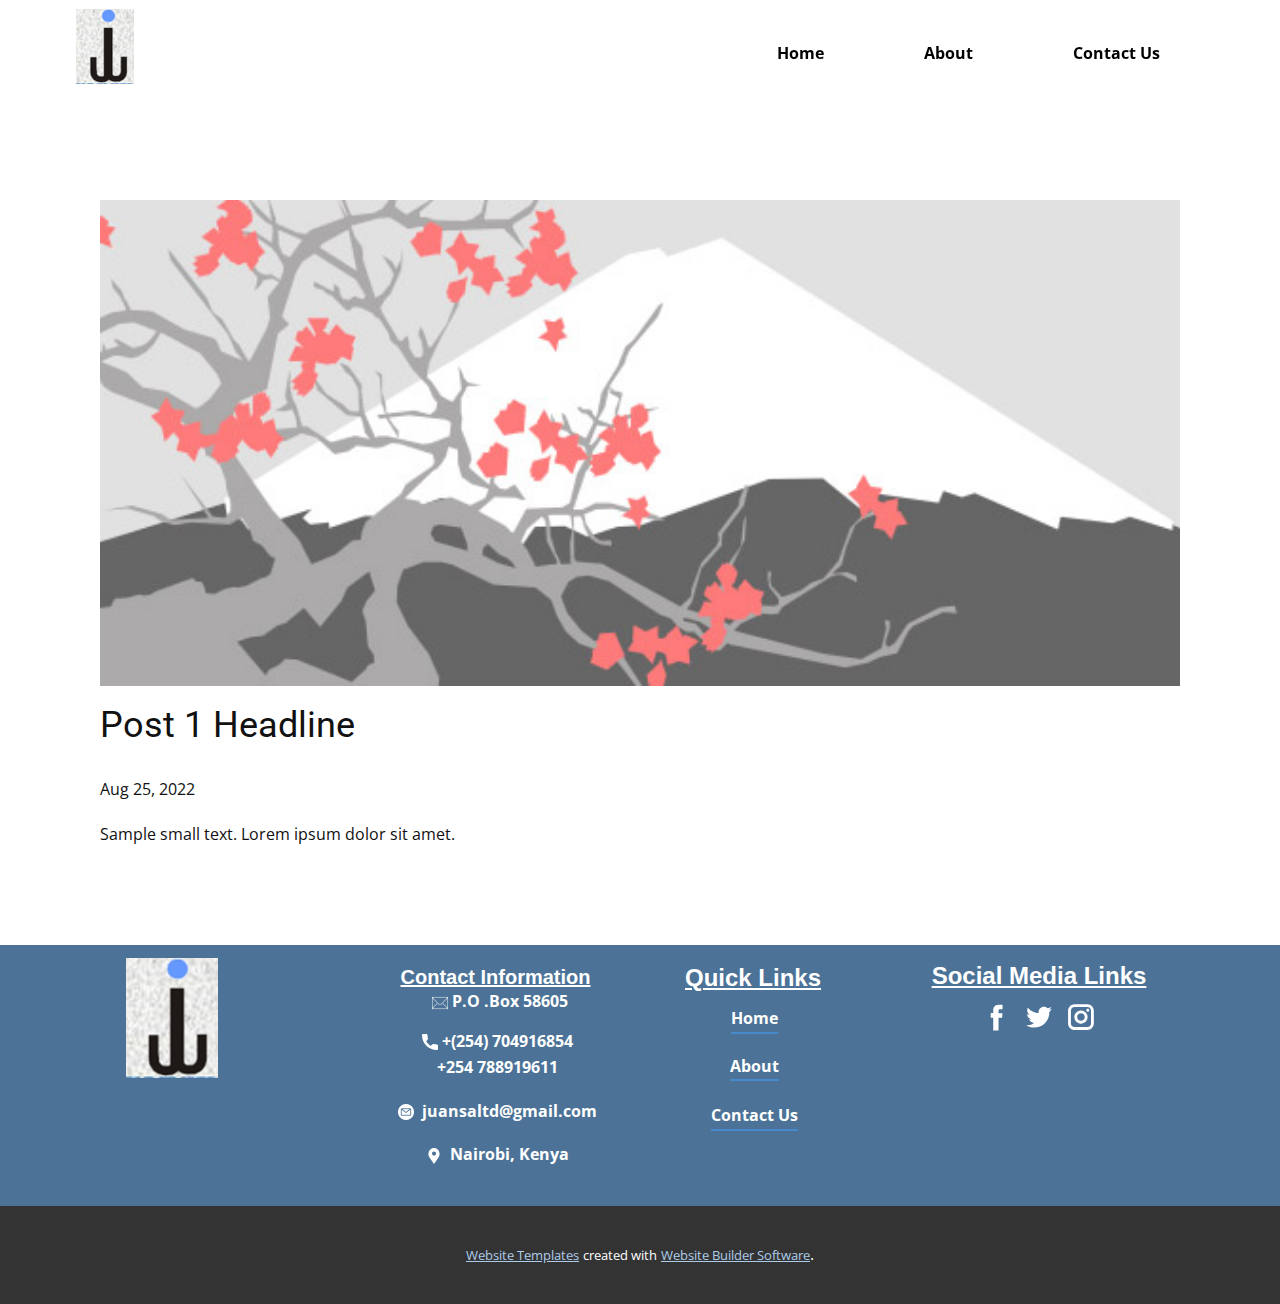
<file: blog/post.html>
<!doctype html>
<html style="font-size: 16px;" lang="en"><head>
    <meta name="viewport" content="width=device-width, initial-scale=1.0">
    <meta charset="utf-8">
    <meta name="keywords" content="Post 1 Headline">
    <meta name="description" content="">
    <title>Post 1 Headline</title>
    <link rel="stylesheet" href="../nicepage.css" media="screen">
<link rel="stylesheet" href="../Post-Template.css" media="screen">
    <script class="u-script" type="text/javascript" src="../jquery.js" "="" defer=""></script>
    <script class="u-script" type="text/javascript" src="../nicepage.js" "="" defer=""></script>
    <meta name="generator" content="Nicepage 4.17.7, nicepage.com">
    <link id="u-theme-google-font" rel="stylesheet" href="https://fonts.googleapis.com/css?family=Roboto:100,100i,300,300i,400,400i,500,500i,700,700i,900,900i|Open+Sans:300,300i,400,400i,500,500i,600,600i,700,700i,800,800i">
    
    
    <script type="application/ld+json">{
		"@context": "http://schema.org",
		"@type": "Organization",
		"name": "",
		"logo": "images/juansa-19.PNG",
		"sameAs": [
				"https://facebook.com/name",
				"https://twitter.com/name",
				"https://instagram.com/name",
				"https://facebook.com/name",
				"https://twitter.com/name",
				"https://instagram.com/name"
		]
}</script>
    <meta name="theme-color" content="#478ac9">
    <meta name="twitter:site" content="@">
    <meta name="twitter:card" content="summary_large_image">
    <meta name="twitter:title" content="Post Template">
    <meta name="twitter:description" content="">
  </head>
  <body class="u-body u-xl-mode" data-lang="en"><header class="u-clearfix u-header u-sticky u-sticky-9f82" id="sec-13ed"><div class="u-clearfix u-sheet u-sheet-1">
        <nav class="u-menu u-menu-one-level u-offcanvas u-menu-1">
          <div class="menu-collapse" style="font-weight: 700;">
            <a class="u-button-style u-custom-border-radius u-custom-color u-custom-text-active-color u-custom-text-color u-custom-text-hover-color u-custom-text-shadow u-custom-text-shadow-blur u-custom-text-shadow-color u-custom-text-shadow-transparency u-custom-text-shadow-x u-custom-text-shadow-y u-nav-link u-palette-1-light-1" href="#" style="text-shadow: -2px 0 0 rgba(0,0,0,0); padding: 9px 14px; font-size: calc(1em + 18px); background-image: none;">
              <svg class="u-svg-link" viewBox="0 0 24 24"><use xmlns:xlink="http://www.w3.org/1999/xlink" xlink:href="#svg-0bc8"></use></svg>
              <svg class="u-svg-content" version="1.1" id="svg-0bc8" viewBox="0 0 16 16" x="0px" y="0px" xmlns:xlink="http://www.w3.org/1999/xlink" xmlns="http://www.w3.org/2000/svg"><g><rect y="1" width="16" height="2"></rect><rect y="7" width="16" height="2"></rect><rect y="13" width="16" height="2"></rect>
</g></svg>
            </a>
          </div>
          <div class="u-custom-menu u-nav-container">
            <ul class="u-nav u-unstyled u-nav-1"><li class="u-nav-item"><a class="u-button-style u-nav-link u-text-black" href="../Home.html" style="padding: 10px 50px;">Home</a>
</li><li class="u-nav-item"><a class="u-button-style u-nav-link u-text-black" href="../About.html" style="padding: 10px 50px;">About</a>
</li><li class="u-nav-item"><a class="u-button-style u-nav-link u-text-black" href="../Contact Us" style="padding: 10px 50px;">Contact Us</a>
</li></ul>
          </div>
          <div class="u-custom-menu u-nav-container-collapse">
            <div class="u-container-style u-inner-container-layout u-opacity u-opacity-95 u-palette-2-dark-1 u-sidenav">
              <div class="u-inner-container-layout u-sidenav-overflow">
                <div class="u-menu-close u-palette-1-base u-menu-close-1"></div>
                <ul class="u-align-center u-nav u-popupmenu-items u-unstyled u-nav-2"><li class="u-nav-item"><a class="u-button-style u-nav-link" href="../Home.html">Home</a>
</li><li class="u-nav-item"><a class="u-button-style u-nav-link" href="../About.html">About</a>
</li><li class="u-nav-item"><a class="u-button-style u-nav-link" href="../Contact Us">Contact Us</a>
</li></ul>
              </div>
            </div>
            <div class="u-black u-menu-overlay u-opacity u-opacity-55"></div>
          </div>
        </nav>
        <div class="u-social-icons u-spacing-10 u-social-icons-1">
          <a class="u-social-url" title="facebook" target="_blank" href="https://facebook.com/name"><span class="u-icon u-social-facebook u-social-icon u-text-white u-icon-1"><svg class="u-svg-link" preserveAspectRatio="xMidYMin slice" viewBox="0 0 112 112" style=""><use xmlns:xlink="http://www.w3.org/1999/xlink" xlink:href="#svg-465e"></use></svg><svg class="u-svg-content" viewBox="0 0 112 112" x="0" y="0" id="svg-465e"><path fill="currentColor" d="M75.5,28.8H65.4c-1.5,0-4,0.9-4,4.3v9.4h13.9l-1.5,15.8H61.4v45.1H42.8V58.3h-8.8V42.4h8.8V32.2
c0-7.4,3.4-18.8,18.8-18.8h13.8v15.4H75.5z"></path></svg></span>
          </a>
          <a class="u-social-url" title="twitter" target="_blank" href="https://twitter.com/name"><span class="u-icon u-social-icon u-social-twitter u-text-white u-icon-2"><svg class="u-svg-link" preserveAspectRatio="xMidYMin slice" viewBox="0 0 112 112" style=""><use xmlns:xlink="http://www.w3.org/1999/xlink" xlink:href="#svg-8b0f"></use></svg><svg class="u-svg-content" viewBox="0 0 112 112" x="0" y="0" id="svg-8b0f"><path fill="currentColor" d="M92.2,38.2c0,0.8,0,1.6,0,2.3c0,24.3-18.6,52.4-52.6,52.4c-10.6,0.1-20.2-2.9-28.5-8.2
	c1.4,0.2,2.9,0.2,4.4,0.2c8.7,0,16.7-2.9,23-7.9c-8.1-0.2-14.9-5.5-17.3-12.8c1.1,0.2,2.4,0.2,3.4,0.2c1.6,0,3.3-0.2,4.8-0.7
	c-8.4-1.6-14.9-9.2-14.9-18c0-0.2,0-0.2,0-0.2c2.5,1.4,5.4,2.2,8.4,2.3c-5-3.3-8.3-8.9-8.3-15.4c0-3.4,1-6.5,2.5-9.2
	c9.1,11.1,22.7,18.5,38,19.2c-0.2-1.4-0.4-2.8-0.4-4.3c0.1-10,8.3-18.2,18.5-18.2c5.4,0,10.1,2.2,13.5,5.7c4.3-0.8,8.1-2.3,11.7-4.5
	c-1.4,4.3-4.3,7.9-8.1,10.1c3.7-0.4,7.3-1.4,10.6-2.9C98.9,32.3,95.7,35.5,92.2,38.2z"></path></svg></span>
          </a>
          <a class="u-social-url" title="instagram" target="_blank" href="https://instagram.com/name"><span class="u-icon u-social-icon u-social-instagram u-text-white u-icon-3"><svg class="u-svg-link" preserveAspectRatio="xMidYMin slice" viewBox="0 0 112 112" style=""><use xmlns:xlink="http://www.w3.org/1999/xlink" xlink:href="#svg-0806"></use></svg><svg class="u-svg-content" viewBox="0 0 112 112" x="0" y="0" id="svg-0806"><path fill="currentColor" d="M55.9,32.9c-12.8,0-23.2,10.4-23.2,23.2s10.4,23.2,23.2,23.2s23.2-10.4,23.2-23.2S68.7,32.9,55.9,32.9z
	 M55.9,69.4c-7.4,0-13.3-6-13.3-13.3c-0.1-7.4,6-13.3,13.3-13.3s13.3,6,13.3,13.3C69.3,63.5,63.3,69.4,55.9,69.4z"></path><path fill="#FFFFFF" d="M79.7,26.8c-3,0-5.4,2.5-5.4,5.4s2.5,5.4,5.4,5.4c3,0,5.4-2.5,5.4-5.4S82.7,26.8,79.7,26.8z"></path><path fill="currentColor" d="M78.2,11H33.5C21,11,10.8,21.3,10.8,33.7v44.7c0,12.6,10.2,22.8,22.7,22.8h44.7c12.6,0,22.7-10.2,22.7-22.7
	V33.7C100.8,21.1,90.6,11,78.2,11z M91,78.4c0,7.1-5.8,12.8-12.8,12.8H33.5c-7.1,0-12.8-5.8-12.8-12.8V33.7
	c0-7.1,5.8-12.8,12.8-12.8h44.7c7.1,0,12.8,5.8,12.8,12.8V78.4z"></path></svg></span>
          </a>
        </div>
        <a href="https://nicepage.com/c/fashion-beauty-website-templates" class="u-image u-logo u-image-1" data-image-width="193" data-image-height="250">
          <img src="../images/juansa-19.PNG" class="u-logo-image u-logo-image-1">
        </a>
      </div><style class="u-sticky-style" data-style-id="9f82">.u-sticky-fixed.u-sticky-9f82, .u-body.u-sticky-fixed .u-sticky-9f82 {
box-shadow: 5px 5px 20px 0 rgba(0,0,0,0.4) !important
}.u-sticky-fixed.u-sticky-9f82:before, .u-body.u-sticky-fixed .u-sticky-9f82:before {
borders: top right bottom left !important
}</style></header>
    <section class="u-align-center u-clearfix u-section-1" id="sec-80f8">
      <div class="u-clearfix u-sheet u-valign-middle-md u-valign-middle-sm u-valign-middle-xs u-sheet-1"><!--post_details--><!--post_details_options_json--><!--{"source":""}--><!--/post_details_options_json--><!--blog_post-->
        <div class="u-container-style u-expanded-width u-post-details u-post-details-1">
          <div class="u-container-layout u-valign-middle u-container-layout-1"><!--blog_post_image-->
            <img alt="" class="u-blog-control u-expanded-width u-image u-image-default u-image-1" src="../images/0fd3416c.jpeg"><!--/blog_post_image--><!--blog_post_header-->
            <h2 class="u-blog-control u-text u-text-1">Post 1 Headline</h2><!--/blog_post_header--><!--blog_post_metadata-->
            <div class="u-blog-control u-metadata u-metadata-1"><!--blog_post_metadata_date-->
              <span class="u-meta-date u-meta-icon">Aug 25, 2022</span><!--/blog_post_metadata_date--><!--blog_post_metadata_category-->
              <!--/blog_post_metadata_category--><!--blog_post_metadata_comments-->
              <!--/blog_post_metadata_comments-->
            </div><!--/blog_post_metadata--><!--blog_post_content-->
            <div class="u-align-justify u-blog-control u-post-content u-text u-text-2 fr-view">
  Sample small text. Lorem ipsum dolor sit amet.
  </div><!--/blog_post_content-->
          </div>
        </div><!--/blog_post--><!--/post_details-->
      </div>
    </section>
    
    
    <footer class="u-clearfix u-footer u-palette-1-dark-1 u-footer" id="sec-66ce"><div class="u-clearfix u-sheet u-sheet-1">
        <div class="u-clearfix u-expanded-width u-layout-wrap u-layout-wrap-1">
          <div class="u-layout">
            <div class="u-layout-row">
              <div class="u-container-style u-layout-cell u-size-15 u-layout-cell-1">
                <div class="u-container-layout u-valign-bottom-xs u-container-layout-1">
                  <img class="u-image u-image-contain u-image-default u-image-1" src="../images/juansa-19.PNG" alt="" data-image-width="193" data-image-height="250">
                </div>
              </div>
              <div class="u-container-style u-layout-cell u-size-15 u-layout-cell-2">
                <div class="u-container-layout u-container-layout-2">
                  <h4 class="u-align-center u-custom-font u-font-arial u-text u-text-1">Contact Information</h4>
                  <a href="../Home.html" data-page-id="2825726344" class="u-active-none u-bottom-left-radius-0 u-bottom-right-radius-0 u-btn u-btn-rectangle u-button-style u-hover-none u-none u-radius-0 u-text-body-alt-color u-top-left-radius-0 u-top-right-radius-0 u-btn-1"> &nbsp;<span class="u-file-icon u-icon u-text-white"><img src="../images/2493513-93e70b6b.png" alt=""></span>&nbsp;P.O .Box ​58605
                  </a>
                  <a href="../Home.html" data-page-id="2825726344" class="u-active-none u-bottom-left-radius-0 u-bottom-right-radius-0 u-btn u-btn-rectangle u-button-style u-hover-none u-none u-radius-0 u-text-body-alt-color u-top-left-radius-0 u-top-right-radius-0 u-btn-2"><span class="u-icon"><svg class="u-svg-content" viewBox="0 0 405.333 405.333" x="0px" y="0px" style="width: 1em; height: 1em;"><path d="M373.333,266.88c-25.003,0-49.493-3.904-72.704-11.563c-11.328-3.904-24.192-0.896-31.637,6.699l-46.016,34.752    c-52.8-28.181-86.592-61.952-114.389-114.368l33.813-44.928c8.512-8.512,11.563-20.971,7.915-32.64    C142.592,81.472,138.667,56.96,138.667,32c0-17.643-14.357-32-32-32H32C14.357,0,0,14.357,0,32    c0,205.845,167.488,373.333,373.333,373.333c17.643,0,32-14.357,32-32V298.88C405.333,281.237,390.976,266.88,373.333,266.88z"></path></svg><img></span>&nbsp;+(254) ​704916854<br>+254 788919611<br>
                  </a>
                  <a href="../Home.html" data-page-id="2825726344" class="u-active-none u-bottom-left-radius-0 u-bottom-right-radius-0 u-btn u-btn-rectangle u-button-style u-hover-none u-none u-radius-0 u-top-left-radius-0 u-top-right-radius-0 u-btn-3"><span class="u-file-icon u-icon u-text-white"><img src="../images/3178158-01170dc8.png" alt=""></span>&nbsp; <span style="font-weight: 700;" class="u-text-body-alt-color">juansaltd@gmail.com</span>
                  </a>
                  <a href="../Home.html" data-page-id="2825726344" class="u-active-none u-bottom-left-radius-0 u-bottom-right-radius-0 u-btn u-btn-rectangle u-button-style u-hover-none u-none u-radius-0 u-top-left-radius-0 u-top-right-radius-0 u-btn-4"><span class="u-icon"><svg class="u-svg-content" viewBox="0 0 54.757 54.757" x="0px" y="0px" style="width: 1em; height: 1em;"><path d="M40.94,5.617C37.318,1.995,32.502,0,27.38,0c-5.123,0-9.938,1.995-13.56,5.617c-6.703,6.702-7.536,19.312-1.804,26.952
	L27.38,54.757L42.721,32.6C48.476,24.929,47.643,12.319,40.94,5.617z M27.557,26c-3.859,0-7-3.141-7-7s3.141-7,7-7s7,3.141,7,7
	S31.416,26,27.557,26z"></path></svg><img></span>&nbsp; <span style="font-weight: 700;" class="u-text-body-alt-color">Nairobi, Kenya</span>
                  </a>
                </div>
              </div>
              <div class="u-container-style u-layout-cell u-size-12-lg u-size-12-xl u-size-14-md u-size-14-sm u-size-14-xs u-layout-cell-3">
                <div class="u-container-layout u-container-layout-3">
                  <h6 class="u-custom-font u-font-arial u-text u-text-2">Quick Links</h6>
                  <a href="../Home.html" data-page-id="2825726344" class="u-active-none u-border-2 u-border-active-palette-2-dark-1 u-border-hover-palette-2-base u-border-palette-1-base u-btn u-button-style u-hover-none u-none u-text-body-alt-color u-text-hover-white u-btn-5">Home</a>
                  <a href="../About.html" data-page-id="2550830776" class="u-active-none u-border-2 u-border-active-palette-2-dark-1 u-border-hover-palette-2-base u-border-palette-1-base u-btn u-button-style u-hover-none u-none u-text-body-alt-color u-text-hover-white u-btn-6">About</a>
                  <a href="#" class="u-active-none u-border-2 u-border-active-palette-2-dark-1 u-border-hover-palette-2-base u-border-palette-1-base u-btn u-button-style u-hover-none u-none u-text-body-alt-color u-text-hover-white u-btn-7">Contact Us</a>
                </div>
              </div>
              <div class="u-align-center-md u-align-center-sm u-align-center-xs u-container-style u-layout-cell u-size-16-md u-size-16-sm u-size-16-xs u-size-18-lg u-size-18-xl u-layout-cell-4">
                <div class="u-container-layout u-valign-top u-container-layout-4">
                  <h4 class="u-custom-font u-font-arial u-text u-text-default u-text-3">Social Media Links</h4>
                  <div class="u-social-icons u-spacing-10 u-social-icons-1">
                    <a class="u-social-url" title="facebook" target="_blank" href="https://facebook.com/name"><span class="u-icon u-social-facebook u-social-icon u-text-white u-icon-5"><svg class="u-svg-link" preserveAspectRatio="xMidYMin slice" viewBox="0 0 112 112" style=""><use xmlns:xlink="http://www.w3.org/1999/xlink" xlink:href="#svg-5153"></use></svg><svg class="u-svg-content" viewBox="0 0 112 112" x="0" y="0" id="svg-5153"><path fill="currentColor" d="M75.5,28.8H65.4c-1.5,0-4,0.9-4,4.3v9.4h13.9l-1.5,15.8H61.4v45.1H42.8V58.3h-8.8V42.4h8.8V32.2
c0-7.4,3.4-18.8,18.8-18.8h13.8v15.4H75.5z"></path></svg></span>
                    </a>
                    <a class="u-social-url" title="twitter" target="_blank" href="https://twitter.com/name"><span class="u-icon u-social-icon u-social-twitter u-text-white u-icon-6"><svg class="u-svg-link" preserveAspectRatio="xMidYMin slice" viewBox="0 0 112 112" style=""><use xmlns:xlink="http://www.w3.org/1999/xlink" xlink:href="#svg-9be6"></use></svg><svg class="u-svg-content" viewBox="0 0 112 112" x="0" y="0" id="svg-9be6"><path fill="currentColor" d="M92.2,38.2c0,0.8,0,1.6,0,2.3c0,24.3-18.6,52.4-52.6,52.4c-10.6,0.1-20.2-2.9-28.5-8.2
	c1.4,0.2,2.9,0.2,4.4,0.2c8.7,0,16.7-2.9,23-7.9c-8.1-0.2-14.9-5.5-17.3-12.8c1.1,0.2,2.4,0.2,3.4,0.2c1.6,0,3.3-0.2,4.8-0.7
	c-8.4-1.6-14.9-9.2-14.9-18c0-0.2,0-0.2,0-0.2c2.5,1.4,5.4,2.2,8.4,2.3c-5-3.3-8.3-8.9-8.3-15.4c0-3.4,1-6.5,2.5-9.2
	c9.1,11.1,22.7,18.5,38,19.2c-0.2-1.4-0.4-2.8-0.4-4.3c0.1-10,8.3-18.2,18.5-18.2c5.4,0,10.1,2.2,13.5,5.7c4.3-0.8,8.1-2.3,11.7-4.5
	c-1.4,4.3-4.3,7.9-8.1,10.1c3.7-0.4,7.3-1.4,10.6-2.9C98.9,32.3,95.7,35.5,92.2,38.2z"></path></svg></span>
                    </a>
                    <a class="u-social-url" title="instagram" target="_blank" href="https://instagram.com/name"><span class="u-icon u-social-icon u-social-instagram u-text-white u-icon-7"><svg class="u-svg-link" preserveAspectRatio="xMidYMin slice" viewBox="0 0 112 112" style=""><use xmlns:xlink="http://www.w3.org/1999/xlink" xlink:href="#svg-d403"></use></svg><svg class="u-svg-content" viewBox="0 0 112 112" x="0" y="0" id="svg-d403"><path fill="currentColor" d="M55.9,32.9c-12.8,0-23.2,10.4-23.2,23.2s10.4,23.2,23.2,23.2s23.2-10.4,23.2-23.2S68.7,32.9,55.9,32.9z
	 M55.9,69.4c-7.4,0-13.3-6-13.3-13.3c-0.1-7.4,6-13.3,13.3-13.3s13.3,6,13.3,13.3C69.3,63.5,63.3,69.4,55.9,69.4z"></path><path fill="#FFFFFF" d="M79.7,26.8c-3,0-5.4,2.5-5.4,5.4s2.5,5.4,5.4,5.4c3,0,5.4-2.5,5.4-5.4S82.7,26.8,79.7,26.8z"></path><path fill="currentColor" d="M78.2,11H33.5C21,11,10.8,21.3,10.8,33.7v44.7c0,12.6,10.2,22.8,22.7,22.8h44.7c12.6,0,22.7-10.2,22.7-22.7
	V33.7C100.8,21.1,90.6,11,78.2,11z M91,78.4c0,7.1-5.8,12.8-12.8,12.8H33.5c-7.1,0-12.8-5.8-12.8-12.8V33.7
	c0-7.1,5.8-12.8,12.8-12.8h44.7c7.1,0,12.8,5.8,12.8,12.8V78.4z"></path></svg></span>
                    </a>
                  </div>
                </div>
              </div>
            </div>
          </div>
        </div>
      </div></footer>
    <section class="u-backlink u-clearfix u-grey-80">
      <a class="u-link" href="https://nicepage.com/website-templates" target="_blank">
        <span>Website Templates</span>
      </a>
      <p class="u-text">
        <span>created with</span>
      </p>
      <a class="u-link" href="" target="_blank">
        <span>Website Builder Software</span>
      </a>. 
    </section>
  
</body></html>
</file>
